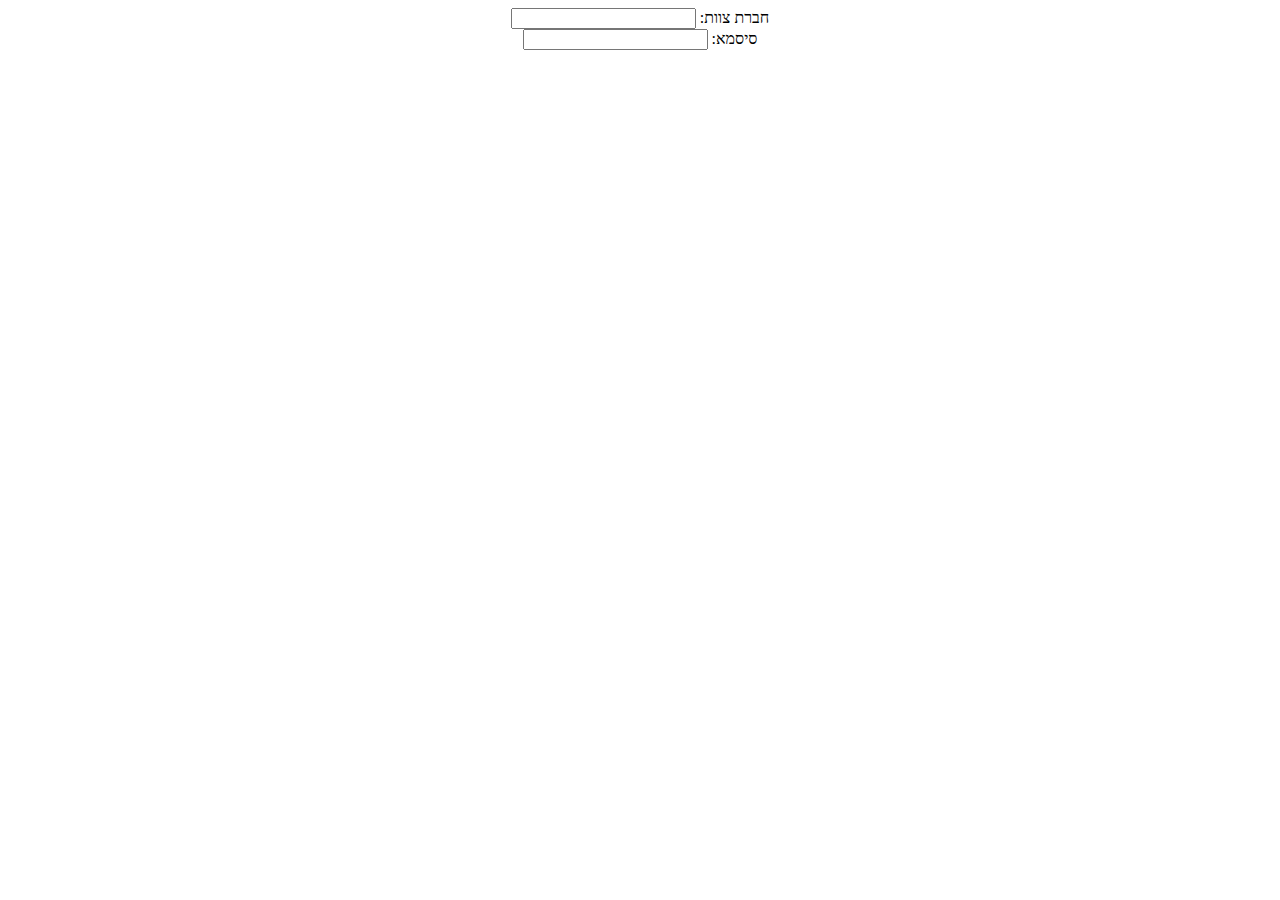
<file: index.html>
<!DOCTYPE html>
<html lang="en">
  <head>
    <meta charset="utf-8" />
    <meta name="viewport" content="width=device-width, initial-scale=1" />
    <title>M2W - התחברות</title>
    <link
    rel="stylesheet"
    href="https://stackpath.bootstrapcdn.com/bootstrap/5.0.0-alpha1/css/bootstrap.min.css"
    integrity="sha384-r4NyP46KrjDleawBgD5tp8Y7UzmLA05oM1iAEQ17CSuDqnUK2+k9luXQOfXJCJ4I"
    crossorigin="anonymous"
  />
  <link href="./style.css" rel="stylesheet" />
  <link
    rel="icon"
    href="https://www.svgrepo.com/show/106976/whatsapp.svg"
  />
  <style>
    .bd-placeholder-img {
      font-size: 1.125rem;
      text-anchor: middle;
      -webkit-user-select: none;
      -moz-user-select: none;
      -ms-user-select: none;
      user-select: none;
    }

    @media (min-width: 768px) {
      .bd-placeholder-img-lg {
        font-size: 3.5rem;
      }
    }

    .loader {
      border: 4px solid #f3f3f3;
      border-radius: 50%;
      border-top: 4px solid #3498db;
      width: 20px;
      height: 20px;
      animation: spin 2s linear infinite;
    }
    @keyframes spin {
      0% {
        transform: rotate(0deg);
      }
      100% {
        transform: rotate(360deg);
      }
    }
  </style>
  <link
    href="https://fonts.googleapis.com/css?family=Playfair&#43;Display:700,900&amp;display=swap"
    rel="stylesheet"
/>
</head>
<body>
    <div class="container">
        <div class="input-group mb-3">
        <span class="input-group-text">חברת צוות:</span>
        <input
          type="text"
          id="name"
          autocomplete="off"
          class="form-control"
        />
            </div>
        <div class="input-group mb-3" id="passDiv">
        <span class="input-group-text">סיסמא:</span>

        <input type="password" class="form-control" id="password" autocomplete="off">
      </div>
        <button
      onclick="submit()"
      class="btn form-control btn-outline-secondary"
      id="submit"
    >
     התחברות
  </button>
    </div>
       
   <script
   src="https://cdn.jsdelivr.net/npm/popper.js@1.16.0/dist/umd/popper.min.js"
   integrity="sha384-Q6E9RHvbIyZFJoft+2mJbHaEWldlvI9IOYy5n3zV9zzTtmI3UksdQRVvoxMfooAo"
   crossorigin="anonymous"
 ></script>
 <script
   src="https://stackpath.bootstrapcdn.com/bootstrap/5.0.0-alpha1/js/bootstrap.min.js"
   integrity="sha384-oesi62hOLfzrys4LxRF63OJCXdXDipiYWBnvTl9Y9/TRlw5xlKIEHpNyvvDShgf/"
   crossorigin="anonymous"
 ></script>
 <script type="text/javascript" src='./app.js'></script>
</body>
</html>
</file>
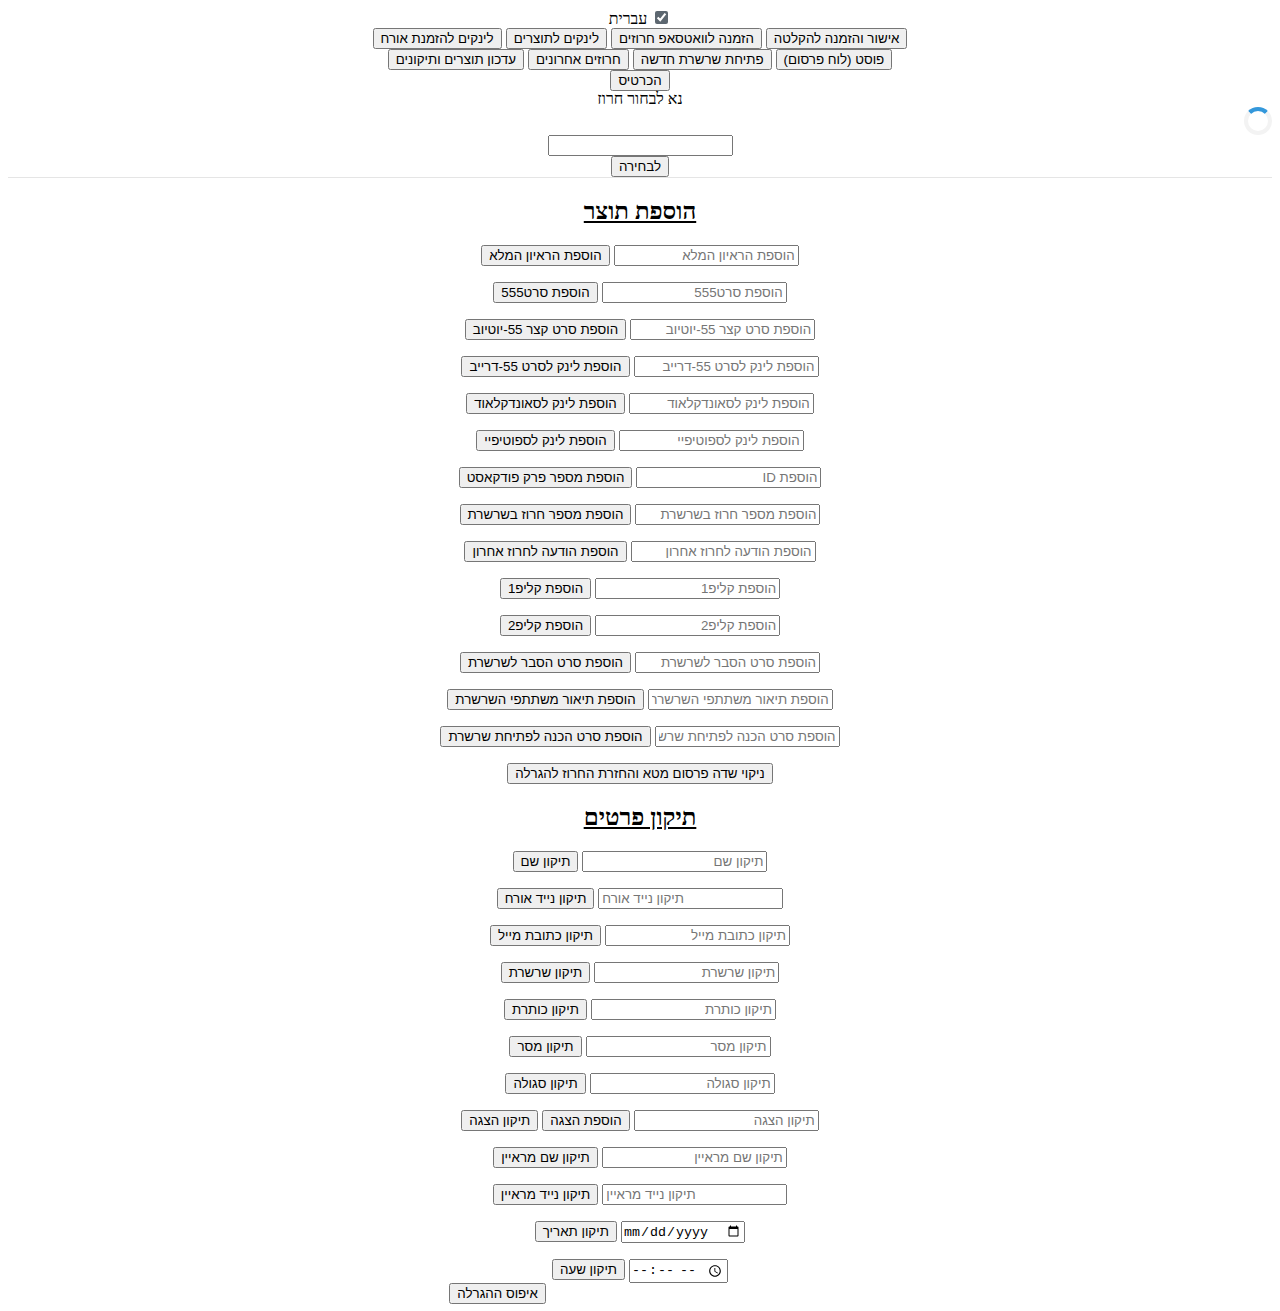
<file: changeCRM.html>
<!DOCTYPE html>
<html lang="en">
  <head>
    <meta charset="utf-8" />
    <meta name="viewport" content="width=device-width, initial-scale=1" />
    <title>M2W - הכנסת תוצרים ותיקונים</title>
    <link
    rel="stylesheet"
    href="https://stackpath.bootstrapcdn.com/bootstrap/5.0.0-alpha1/css/bootstrap.min.css"
    integrity="sha384-r4NyP46KrjDleawBgD5tp8Y7UzmLA05oM1iAEQ17CSuDqnUK2+k9luXQOfXJCJ4I"
    crossorigin="anonymous"
  />
  <link href="./style.css" rel="stylesheet" />
  <link
    rel="icon"
    href="https://www.svgrepo.com/show/106976/whatsapp.svg"
  />
  <style>
    .bd-placeholder-img {
      font-size: 1.125rem;
      text-anchor: middle;
      -webkit-user-select: none;
      -moz-user-select: none;
      -ms-user-select: none;
      user-select: none;
    }

    @media (min-width: 768px) {
      .bd-placeholder-img-lg {
        font-size: 3.5rem;
      }
    }

    .loader {
      border: 4px solid #f3f3f3;
      border-radius: 50%;
      border-top: 4px solid #3498db;
      width: 20px;
      height: 20px;
      animation: spin 2s linear infinite;
    }
    @keyframes spin {
      0% {
        transform: rotate(0deg);
      }
      100% {
        transform: rotate(360deg);
      }
    }
  </style>
  <link
    href="https://fonts.googleapis.com/css?family=Playfair&#43;Display:700,900&amp;display=swap"
    rel="stylesheet"
/>
</head>
<body>
  
  <script>
    var collapseElementList = [].slice.call(
      document.querySelectorAll(".collapse")
    );
    var collapseList = collapseElementList.map(function (collapseEl) {
      return new bootstrap.Collapse(collapseEl);
    });

    var tooltipTriggerList = [].slice.call(
      document.querySelectorAll('[data-bs-toggle="tooltip"]')
    );
    var tooltipList = tooltipTriggerList.map(function (tooltipTriggerEl) {
      return new bootstrap.Tooltip(tooltipTriggerEl);
    });
  </script>
    
    <div class="form-control input-group-text" role="group">
              <div class="form-check form-switch">
        <input class="form-check-input" type="checkbox" id="switch" checked onclick="switchLang();">
        <label class="form-check-label" for="switch" id="switchLabel">עברית</label>
      </div>
      </div>
    <div class="form-control input-group-text" role="group">

      <button
        onclick="window.location.href='./preMes.html';"
        class="btn form-control btn-outline-secondary"
              id="toPreMes"
      >
        אישור והזמנה להקלטה
      </button>
      <button
        onclick="window.location.href='./rightAfterMes.html';"
        class="btn form-control btn-outline-secondary"
              id="toRightAfterMes"
      >
        הזמנה לוואטסאפ חרוזים
      </button>
      <button
        onclick="window.location.href='./postMes.html';"
        class="btn form-control btn-outline-secondary"
              id="toPostMes"
      >
        לינקים לתוצרים
      </button>
      <button
        onclick="window.location.href='./postMesInvite.html';"
        class="btn form-control btn-outline-secondary"
              id="toPostMesInvite"
      >
        לינקים להזמנת אורח
      </button>
      </div>
      <div class="form-control input-group-text" role="group">

      <button
        onclick="window.location.href='./socialPost.html';"
        class="btn form-control btn-outline-secondary"
              id="toSocialPost"
      >
        פוסט (לוח פרסום)
      </button>
      <button
        onclick="window.location.href='./newChain.html';"
        class="btn form-control btn-outline-secondary"
              id="toNewChain"
      >
        פתיחת שרשרת חדשה
      </button>
      <button
        onclick="window.location.href='./stuckMes.html';"
        class="btn form-control btn-outline-secondary"
              id="toStuckMes"
      >
        חרוזים אחרונים
      </button>
      <button
        onclick="window.location.href='./changeCRM.html';"
        class="btn form-control btn-outline-secondary"
              id="toChangeCRM"
      >
        עדכון תוצרים ותיקונים
      </button>
    </div>
      <div class="form-control input-group-text mb-3" role="group">
          <button
        onclick="window.location.href='./display.html';"
        class="btn form-control btn-outline-secondary"
              id="toDisplay"
      >
        הכרטיס
      </button>
      </div>
   <div class="container">
    <header class="blog-header py-3 ">
        <span class="input-group-text">נא לבחור חרוז</span>
      <div class="input-group mb-3">
        
        <div id="loader" class="loader"></div>
        <input
        type="text"
        id="peopleList"
        list="people"
        autocomplete="off"
        class="form-control"
      />
      <datalist id="people"> </datalist>
      
   </div>
   <div class="form-control input-group-text mb-0" role="group">
   <button onclick="submitData()" class="btn btn-outline-secondary form-control input-group-text" id="submitData">
      לבחירה
    </button>
   </div>
       </header>
  </div>
   <div class="container">
      <div class="col-auto">
          <h2 class="mb-2"><u>הוספת תוצר</u></h2>
          <h2 class="mb-2" id="nameB4also"></h2>
      </div>
      <div class="form-control mb-3">
        <p class="fs-5 fw-normal text-start" id="linkfullB4"></p>
        <div class="input-group-text" role="group">
          <input type="text" id="linkfull" class="form-control" placeholder="הוספת הראיון המלא" autocomplete="off"/>
          <button
            onclick="change('linkfull')"
            class="btn form-control btn-outline-secondary"
            id="linkfullChange"
          >
          הוספת הראיון המלא
        </button>
      </div>
    </div>
      <div class="form-control mb-3">
        <p class="fs-5 fw-normal text-start" id="link555B4"></p>
        <div class="input-group-text" role="group">
          <input type="text" id="link555" class="form-control" placeholder="הוספת סרט555" autocomplete="off"/>
          <button
            onclick="change('link555')"
            class="btn form-control btn-outline-secondary"
            id="link555Change"
          >
          הוספת סרט555
        </button>
      </div>
    </div>
  <div class="form-control mb-3">
    <p class="fs-5 fw-normal text-start" id="link55ytB4"></p>
    <div class="input-group-text" role="group">
      <input type="text" id="link55yt" class="form-control" placeholder="הוספת סרט קצר 55-יוטיוב" autocomplete="off"/>
      <button
        onclick="change('link55yt')"
        class="btn form-control btn-outline-secondary"
        id="link55ytChange"
      >
      הוספת סרט קצר 55-יוטיוב
    </button>
  </div>
  </div>
  <div class="form-control mb-3">
    <p class="fs-5 fw-normal text-start" id="link55driveB4"></p>
    <div class="input-group-text" role="group">
      <input type="text" id="link55drive" class="form-control" placeholder="הוספת לינק לסרט 55-דרייב" autocomplete="off"/>
      <button
        onclick="change('link55drive')"
        class="btn form-control btn-outline-secondary"
        id="link55driveChange"
      >
      הוספת לינק לסרט 55-דרייב
    </button>
  </div>
</div>
<div class="form-control mb-3">
  <p class="fs-5 fw-normal text-start" id="linkscB4"></p>
  <div class="input-group-text" role="group">
    <input type="text" id="linksc" class="form-control" placeholder="הוספת לינק לסאונדקלאוד" autocomplete="off"/>
    <button
      onclick="change('linksc')"
      class="btn form-control btn-outline-secondary"
      id="linkscChange"
    >
    הוספת לינק לסאונדקלאוד
  </button>
</div>
</div>

<div class="form-control mb-3">
  <p class="fs-5 fw-normal text-start" id="linkspotifyB4"></p>
  <div class="input-group-text" role="group">
    <input type="text" id="linkspotify" class="form-control" placeholder="הוספת לינק לספוטיפיי" autocomplete="off"/>
    <button
      onclick="change('linkspotify')"
      class="btn form-control btn-outline-secondary"
      id="linkspotifyChange"
    >
    הוספת לינק לספוטיפיי
  </button>
</div>
</div>

<div class="form-control mb-3">
  <p class="fs-5 fw-normal text-start" id="idB4"></p>
  <div class="input-group-text" role="group">
    <input  id="id" class="form-control" placeholder="הוספת ID" autocomplete="off" type="number" min="1"/>
    <button
      onclick="change('id')"
      class="btn form-control btn-outline-secondary"
      id="idChange"
    >
     הוספת מספר פרק פודקאסט
  </button>
</div>
  </div>
  <div class="form-control mb-3">
    <p class="fs-5 fw-normal text-start" id="orderB4"></p>
    <div class="input-group-text" role="group">
    <input type="number" id="order" class="form-control" placeholder="הוספת מספר חרוז בשרשרת" autocomplete="off" min="1"/>
    <button
      onclick="change('order')"
      class="btn form-control btn-outline-secondary"
      id="orderChange" 
    >
    הוספת מספר חרוז בשרשרת
  </button>
</div>
</div>
<div class="form-control mb-3">
  <p class="fs-5 fw-normal text-start" id="messB4"></p>
  <div class="input-group-text" role="group">
<input type="text" id="mess" class="form-control" placeholder="הוספת הודעה לחרוז אחרון" autocomplete="off"/>
<button
  onclick="change('mess')"
  class="btn form-control btn-outline-secondary"
  id="messChange"
>
הוספת הודעה לחרוז אחרון
</button>
</div>
</div>
<div class="form-control mb-3">
  <p class="fs-5 fw-normal text-start" id="clip1B4"></p>
  <div class="input-group-text" role="group">
    <input type="text" id="clip1" class="form-control" placeholder="הוספת קליפ1" autocomplete="off"/>
    <button
      onclick="change('clip1')"
      class="btn form-control btn-outline-secondary"
      id="clip1Change"
    >
    הוספת קליפ1
  </button>
</div>
</div>
<div class="form-control mb-3">
  <p class="fs-5 fw-normal text-start" id="clip2B4"></p>
  <div class="input-group-text" role="group">
    <input type="text" id="clip2" class="form-control" placeholder="הוספת קליפ2" autocomplete="off"/>
    <button
      onclick="change('clip2')"
      class="btn form-control btn-outline-secondary"
      id="clip2Change"
    >
    הוספת קליפ2
  </button>
</div>
</div>
<!--<div class="form-control mb-3">
  <p class="fs-5 fw-normal text-start" id="clip3B4"></p>
  <div class="input-group-text" role="group">
    <input type="text" id="clip3" class="form-control" placeholder="הוספת קליפ3" autocomplete="off"/>
    <button
      onclick="change('clip3')"
      class="btn form-control btn-outline-secondary"
      id="clip3Change"
    >
    הוספת קליפ3
  </button>
</div>
</div>
<div class="form-control mb-3">
  <p class="fs-5 fw-normal text-start" id="clip4B4"></p>
  <div class="input-group-text" role="group">
    <input type="text" id="clip4" class="form-control" placeholder="הוספת קליפ4" autocomplete="off"/>
    <button
      onclick="change('clip4')"
      class="btn form-control btn-outline-secondary"
      id="clip4Change"
    >
    הוספת קליפ4
  </button>
</div>
</div>
<div class="form-control mb-3">
  <p class="fs-5 fw-normal text-start" id="clip5B4"></p>
  <div class="input-group-text" role="group">
    <input type="text" id="clip5" class="form-control" placeholder="הוספת קליפ5" autocomplete="off"/>
    <button
      onclick="change('clip5')"
      class="btn form-control btn-outline-secondary"
      id="clip5Change"
    >
    הוספת קליפ5
  </button>
</div>
</div>
<div class="form-control mb-3">
  <p class="fs-5 fw-normal text-start" id="clip6B4"></p>
  <div class="input-group-text" role="group">
    <input type="text" id="clip6" class="form-control" placeholder="הוספת קליפ6" autocomplete="off"/>
    <button
      onclick="change('clip6')"
      class="btn form-control btn-outline-secondary"
      id="clip6Change"
    >
    הוספת קליפ6
  </button>
</div>
</div>-->
<div class="form-control mb-3">
  <p class="fs-5 fw-normal text-start" id="linkexplainB4"></p>
  <div class="input-group-text" role="group">
    <input type="text" id="linkexplain" class="form-control" placeholder="הוספת סרט הסבר לשרשרת" autocomplete="off"/>
    <button
      onclick="changeChainExplain()"
      class="btn form-control btn-outline-secondary"
      id="linkexplainChange"
    >
    הוספת סרט הסבר לשרשרת
  </button>
</div>
</div>
<div class="form-control mb-3">
  <p class="fs-5 fw-normal text-start" id="participantsB4"></p>
  <div class="input-group-text" role="group">
    <input type="text" id="participants" class="form-control" placeholder="הוספת תיאור משתתפי השרשרת" autocomplete="off"/>
    <button
      onclick="changeChainInfo('participants')"
      class="btn form-control btn-outline-secondary"
      id="participantsChange"
    >
    הוספת תיאור משתתפי השרשרת
  </button>
</div>
</div>       
<div class="form-control mb-3">
  <p class="fs-5 fw-normal text-start" id="linkpreB4"></p>
  <div class="input-group-text" role="group">
    <input type="text" id="linkpre" class="form-control" placeholder="הוספת סרט הכנה לפתיחת שרשרת" autocomplete="off"/>
    <button
      onclick="change('linkpre')"
      class="btn form-control btn-outline-secondary"
      id="linkpreChange"
    >
     הוספת סרט הכנה לפתיחת שרשרת
  </button>
</div>
</div>
 <div class="form-control mb-3">
  <p class="fs-5 fw-normal text-start" id="metaB4"></p>
  <div class="input-group-text" role="group">
    <button
      onclick="changeMeta('meta')"
      class="btn form-control btn-outline-secondary"
      id="metaChange"
    >
     ניקוי שדה פרסום מטא והחזרת החרוז להגרלה 
  </button>
</div>
</div>
  <div class="col-auto">
      <h2 class="mb-2"><u>תיקון פרטים</u></h2>
  </div>
  <div class="form-control mb-3">
  <p class="fs-5 fw-normal text-start" id="nameB4"></p>
  <div class="input-group-text" role="group">
    <input type="text" id="name" class="form-control" placeholder="תיקון שם" autocomplete="off"/>
    <button
      onclick="change('name')"
      class="btn form-control btn-outline-secondary"
      id="nameChange"
    >
    תיקון שם
  </button>
</div>
  </div>
  <div class="form-control mb-3">
      <p class="fs-5 fw-normal text-start" id="guestPhoneB4"></p>
      <div class="input-group-text" role="group">
  <input type="tel" id="guestphone" class="form-control" placeholder="תיקון נייד אורח" autocomplete="off" data-bs-toggle="popover" data-bs-trigger="hover focus" data-bs-toggle="tooltip" data-bs-placement="bottom" title="05_ _ _ _ _ _ _ _"/>
  <button
    onclick="change('guestphone')"
    class="btn form-control btn-outline-secondary"
    id="guestphoneChange"
  >
  תיקון נייד אורח
</button>
</div>
  </div>
<div class="form-control mb-3">
    <p class="fs-5 fw-normal text-start" id="emailB4"></p>
    <div class="input-group-text" role="group">
 <input type="text" id="email" class="form-control" placeholder="תיקון כתובת מייל" autocomplete="off"/>
<button
  onclick="change('email')"
  class="btn form-control btn-outline-secondary"
  id="emailChange"
>
תיקון כתובת מייל
</button>
</div>
</div>
  <div class="form-control mb-3">
      <p class="fs-5 fw-normal text-start" id="chainB4"></p>
      <div class="input-group-text" role="group">
  <input class="form-control" list="chainsNames" id="chain" placeholder="תיקון שרשרת" autocomplete="off"/>
  <datalist id="chainsNames">
  </datalist>
  <button
      onclick="change('chain')"
      class="btn form-control btn-outline-secondary"
      id="chainChange"
    >
    תיקון שרשרת
  </button>
</div>
</div>


<div class="form-control mb-3">
    <p class="fs-5 fw-normal text-start" id="titleB4"></p>
    <div class="input-group-text" role="group">
    <input type="text" id="title" class="form-control" placeholder="תיקון כותרת" autocomplete="off"/>
    <button
      onclick="change('title')"
      class="btn form-control btn-outline-secondary"
      id="titleChange"
    >
    תיקון כותרת
  </button>
</div>
</div>
<div class="form-control mb-3">
    <p class="fs-5 fw-normal text-start" id="subtitleB4"></p>
    <div class="input-group-text" role="group">
    <input type="text" id="subtitle" class="form-control" placeholder="תיקון מסר" autocomplete="off"/>
    <button
      onclick="change('subtitle')"
      class="btn form-control btn-outline-secondary"
      id="subtitleChange"
    >
    תיקון מסר
  </button>
</div>
</div>
<div class="form-control mb-3">
    <p class="fs-5 fw-normal text-start" id="virtueB4"></p>
    <div class="input-group-text" role="group">
    <input type="text" id="virtue" class="form-control" placeholder="תיקון סגולה" autocomplete="off"/>
    <button
      onclick="change('virtue')"
      class="btn form-control btn-outline-secondary"
      id="virtueChange"
    >
    תיקון סגולה
  </button>
</div>
</div>
<div class="form-control mb-3">
    <p class="fs-5 fw-normal text-start" id="aboutB4"></p>
    <div class="input-group-text" role="group">
    <input type="text" id="about" class="form-control" placeholder="תיקון הצגה" autocomplete="off"/>
    <button
      onclick="addAbout('about')"
      class="btn form-control btn-outline-secondary"
      id="aboutAdd"
    >
    הוספת הצגה
  </button>
    <button
      onclick="change('about')"
      class="btn form-control btn-outline-secondary"
      id="aboutChange"
    >
    תיקון הצגה
  </button>
</div>
</div>
<div class="form-control mb-3">
  <p class="fs-5 fw-normal text-start" id="internameB4"></p>
  <div class="input-group-text" role="group">
    <input type="text" id="intername" class="form-control" placeholder="תיקון שם מראיין" autocomplete="off"/>
    <button
      onclick="change('intername')"
      class="btn form-control btn-outline-secondary"
      id="internameChange"
    >
    תיקון שם מראיין
  </button>
</div>
  </div>
<div class="form-control mb-3">
    <p class="fs-5 fw-normal text-start" id="interPhoneB4"  style="direction:rtl"></p>
    <div class="input-group-text" role="group">
    <input type="tel" id="interphone" class="form-control" placeholder="תיקון נייד מראיין" autocomplete="off" data-bs-toggle="popover" data-bs-trigger="hover focus" data-bs-toggle="tooltip" data-bs-placement="bottom" title="05_ _ _ _ _ _ _ _"/>
    <button
      onclick="change('interphone')"
      class="btn form-control btn-outline-secondary"
      id="interphoneChange"
    >
    תיקון נייד מראיין
  </button>
  </div>
</div>

<div class="form-control mb-3">
    <p class="fs-5 fw-normal text-start" id="dateB4"></p>
    <div class="input-group-text" role="group">
      <input type="date" id="date" class="form-control" placeholder="תיקון תאריך" autocomplete="off"/>
      <button
        onclick="changeDate()"
        class="btn form-control btn-outline-secondary"
        id="dateChange"
      >
      תיקון תאריך
    </button>
    </div>
</div>
<div class="form-control mb-3">
    <p class="fs-5 fw-normal text-start" id="hourB4"></p>
    <div class="input-group-text" role="group">
        <input type="time" id="hour" class="form-control" placeholder="תיקון שעה" autocomplete="off"/>
        <button
          onclick="change('hour')"
          class="btn form-control btn-outline-secondary"
          id="hourChange"
        >
        תיקון שעה
      </button>
      </div>
</div>
       <button
      onclick="deleteDate('date')"
      class="btn form-control btn-outline-danger"
      id="deleteDate" style="visibility: hidden"
    >
        (תאריך ריק) מחיקת חרוז - להוציא מהאפליקציות
  </button>
        <button
      onclick="changeMetaAll('metaAll')"
      class="btn form-control btn-outline-danger"
      id="metaAllChange"
    >
     איפוס ההגרלה
  </button>
    </div>
   <script
   src="https://cdn.jsdelivr.net/npm/popper.js@1.16.0/dist/umd/popper.min.js"
   integrity="sha384-Q6E9RHvbIyZFJoft+2mJbHaEWldlvI9IOYy5n3zV9zzTtmI3UksdQRVvoxMfooAo"
   crossorigin="anonymous"
 ></script>
 <script
   src="https://stackpath.bootstrapcdn.com/bootstrap/5.0.0-alpha1/js/bootstrap.min.js"
   integrity="sha384-oesi62hOLfzrys4LxRF63OJCXdXDipiYWBnvTl9Y9/TRlw5xlKIEHpNyvvDShgf/"
   crossorigin="anonymous"
 ></script>
 <script type="text/javascript" src='./changeCRM.js'></script>
</body>
</html>
</file>
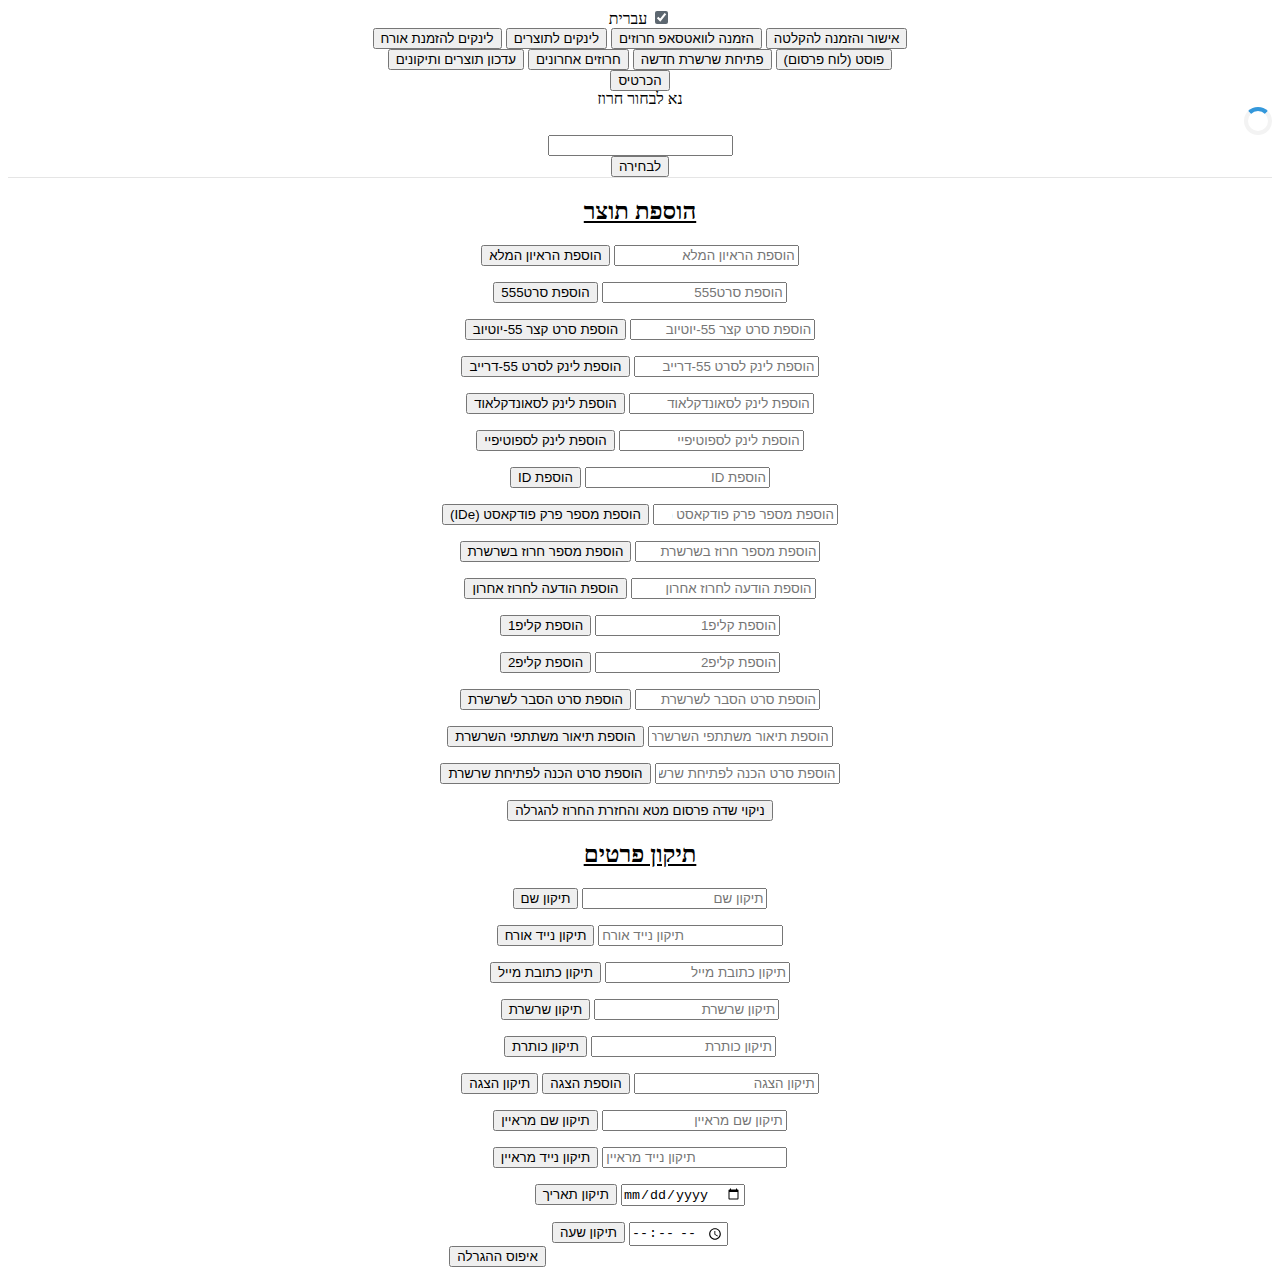
<file: changeCRMEng.html>
<!DOCTYPE html>
<html lang="en">
  <head>
    <meta charset="utf-8" />
    <meta name="viewport" content="width=device-width, initial-scale=1" />
    <title>M2W - הכנסת תוצרים ותיקונים אנגלית</title>
    <link
    rel="stylesheet"
    href="https://stackpath.bootstrapcdn.com/bootstrap/5.0.0-alpha1/css/bootstrap.min.css"
    integrity="sha384-r4NyP46KrjDleawBgD5tp8Y7UzmLA05oM1iAEQ17CSuDqnUK2+k9luXQOfXJCJ4I"
    crossorigin="anonymous"
  />
  <link href="./style.css" rel="stylesheet" />
  <link
    rel="icon"
    href="https://www.svgrepo.com/show/106976/whatsapp.svg"
  />
  <style>
    .bd-placeholder-img {
      font-size: 1.125rem;
      text-anchor: middle;
      -webkit-user-select: none;
      -moz-user-select: none;
      -ms-user-select: none;
      user-select: none;
    }

    @media (min-width: 768px) {
      .bd-placeholder-img-lg {
        font-size: 3.5rem;
      }
    }

    .loader {
      border: 4px solid #f3f3f3;
      border-radius: 50%;
      border-top: 4px solid #3498db;
      width: 20px;
      height: 20px;
      animation: spin 2s linear infinite;
    }
    @keyframes spin {
      0% {
        transform: rotate(0deg);
      }
      100% {
        transform: rotate(360deg);
      }
    }
  </style>
  <link
    href="https://fonts.googleapis.com/css?family=Playfair&#43;Display:700,900&amp;display=swap"
    rel="stylesheet"
/>
</head>
<body>
  
  <script>
    var collapseElementList = [].slice.call(
      document.querySelectorAll(".collapse")
    );
    var collapseList = collapseElementList.map(function (collapseEl) {
      return new bootstrap.Collapse(collapseEl);
    });

    var tooltipTriggerList = [].slice.call(
      document.querySelectorAll('[data-bs-toggle="tooltip"]')
    );
    var tooltipList = tooltipTriggerList.map(function (tooltipTriggerEl) {
      return new bootstrap.Tooltip(tooltipTriggerEl);
    });
  </script>
    
    <div class="form-control input-group-text" role="group">
              <div class="form-check form-switch">
        <input class="form-check-input" type="checkbox" id="switch" checked onclick="switchLang();">
        <label class="form-check-label" for="switch" id="switchLabel">עברית</label>
      </div>
      </div>
    <div class="form-control input-group-text" role="group">

      <button
        onclick="window.location.href='./preMes.html';"
        class="btn form-control btn-outline-secondary"
              id="toPreMes"
      >
        אישור והזמנה להקלטה
      </button>
      <button
        onclick="window.location.href='./rightAfterMes.html';"
        class="btn form-control btn-outline-secondary"
              id="toRightAfterMes"
      >
        הזמנה לוואטסאפ חרוזים
      </button>
      <button
        onclick="window.location.href='./postMes.html';"
        class="btn form-control btn-outline-secondary"
              id="toPostMes"
      >
        לינקים לתוצרים
      </button>
      <button
        onclick="window.location.href='./postMesInvite.html';"
        class="btn form-control btn-outline-secondary"
              id="toPostMesInvite"
      >
        לינקים להזמנת אורח
      </button>
      </div>
      <div class="form-control input-group-text" role="group">

      <button
        onclick="window.location.href='./socialPost.html';"
        class="btn form-control btn-outline-secondary"
              id="toSocialPost"
      >
        פוסט (לוח פרסום)
      </button>
      <button
        onclick="window.location.href='./newChain.html';"
        class="btn form-control btn-outline-secondary"
              id="toNewChain"
      >
        פתיחת שרשרת חדשה
      </button>
      <button
        onclick="window.location.href='./stuckMes.html';"
        class="btn form-control btn-outline-secondary"
              id="toStuckMes"
      >
        חרוזים אחרונים
      </button>
      <button
        onclick="window.location.href='./changeCRM.html';"
        class="btn form-control btn-outline-secondary"
              id="toChangeCRM"
      >
        עדכון תוצרים ותיקונים
      </button>
    </div>
      <div class="form-control input-group-text mb-3" role="group">
          <button
        onclick="window.location.href='./display.html';"
        class="btn form-control btn-outline-secondary"
              id="toDisplay"
      >
        הכרטיס
      </button>
      </div>
   <div class="container">
    <header class="blog-header py-3 ">
        <span class="input-group-text">נא לבחור חרוז</span>
      <div class="input-group mb-3">
        
        <div id="loader" class="loader"></div>
        <input
        type="text"
        id="peopleList"
        list="people"
        autocomplete="off"
        class="form-control"
      />
      <datalist id="people"> </datalist>
      
   </div>
   <div class="form-control input-group-text mb-0" role="group">
   <button onclick="submitData()" class="btn btn-outline-secondary form-control input-group-text" id="submitData">
      לבחירה
    </button>
   </div>
       </header>
  </div>
   <div class="container">
      <div class="col-auto">
          <h2 class="mb-2"><u>הוספת תוצר</u></h2>
          <h2 class="mb-2" id="nameB4also"></h2>
      </div>
      <div class="form-control mb-3">
        <p class="fs-5 fw-normal text-start" id="linkfullB4"></p>
        <div class="input-group-text" role="group">
          <input type="text" id="linkfull" class="form-control" placeholder="הוספת הראיון המלא" autocomplete="off"/>
          <button
            onclick="change('linkfull')"
            class="btn form-control btn-outline-secondary"
            id="linkfullChange"
          >
          הוספת הראיון המלא
        </button>
      </div>
    </div>
      <div class="form-control mb-3">
        <p class="fs-5 fw-normal text-start" id="link555B4"></p>
        <div class="input-group-text" role="group">
          <input type="text" id="link555" class="form-control" placeholder="הוספת סרט555" autocomplete="off"/>
          <button
            onclick="change('link555')"
            class="btn form-control btn-outline-secondary"
            id="link555Change"
          >
          הוספת סרט555
        </button>
      </div>
    </div>
  <div class="form-control mb-3">
    <p class="fs-5 fw-normal text-start" id="link55ytB4"></p>
    <div class="input-group-text" role="group">
      <input type="text" id="link55yt" class="form-control" placeholder="הוספת סרט קצר 55-יוטיוב" autocomplete="off"/>
      <button
        onclick="change('link55yt')"
        class="btn form-control btn-outline-secondary"
        id="link55ytChange"
      >
      הוספת סרט קצר 55-יוטיוב
    </button>
  </div>
  </div>
  <div class="form-control mb-3">
    <p class="fs-5 fw-normal text-start" id="link55driveB4"></p>
    <div class="input-group-text" role="group">
      <input type="text" id="link55drive" class="form-control" placeholder="הוספת לינק לסרט 55-דרייב" autocomplete="off"/>
      <button
        onclick="change('link55drive')"
        class="btn form-control btn-outline-secondary"
        id="link55driveChange"
      >
      הוספת לינק לסרט 55-דרייב
    </button>
  </div>
</div>
<div class="form-control mb-3">
  <p class="fs-5 fw-normal text-start" id="linkscB4"></p>
  <div class="input-group-text" role="group">
    <input type="text" id="linksc" class="form-control" placeholder="הוספת לינק לסאונדקלאוד" autocomplete="off"/>
    <button
      onclick="change('linksc')"
      class="btn form-control btn-outline-secondary"
      id="linkscChange"
    >
    הוספת לינק לסאונדקלאוד
  </button>
</div>
</div>

<div class="form-control mb-3">
  <p class="fs-5 fw-normal text-start" id="linkspotifyB4"></p>
  <div class="input-group-text" role="group">
    <input type="text" id="linkspotify" class="form-control" placeholder="הוספת לינק לספוטיפיי" autocomplete="off"/>
    <button
      onclick="change('linkspotify')"
      class="btn form-control btn-outline-secondary"
      id="linkspotifyChange"
    >
    הוספת לינק לספוטיפיי
  </button>
</div>
</div>

<div class="form-control mb-3">
  <p class="fs-5 fw-normal text-start" id="idB4"></p>
  <div class="input-group-text" role="group">
    <input  id="id" class="form-control" placeholder="הוספת ID" autocomplete="off" type="number" min="1"/>
    <button
      onclick="change('id')"
      class="btn form-control btn-outline-secondary"
      id="idChange"
    >
    ID הוספת
  </button>
</div>
  </div>
<div class="form-control mb-3">
  <p class="fs-5 fw-normal text-start" id="ideB4"></p>
  <div class="input-group-text" role="group">
    <input  id="ide" class="form-control" placeholder="הוספת מספר פרק פודקאסט (IDe)" autocomplete="off" type="number" min="1"/>
    <button
      onclick="change('ide')"
      class="btn form-control btn-outline-secondary"
      id="ideChange"
    >
      (IDe) הוספת מספר פרק פודקאסט
  </button>
</div>
  </div>
  <div class="form-control mb-3">
    <p class="fs-5 fw-normal text-start" id="orderB4"></p>
    <div class="input-group-text" role="group">
    <input type="number" id="order" class="form-control" placeholder="הוספת מספר חרוז בשרשרת" autocomplete="off" min="1"/>
    <button
      onclick="change('order')"
      class="btn form-control btn-outline-secondary"
      id="orderChange" 
    >
    הוספת מספר חרוז בשרשרת
  </button>
</div>
</div>
<div class="form-control mb-3">
  <p class="fs-5 fw-normal text-start" id="messB4"></p>
  <div class="input-group-text" role="group">
<input type="text" id="mess" class="form-control" placeholder="הוספת הודעה לחרוז אחרון" autocomplete="off"/>
<button
  onclick="change('mess')"
  class="btn form-control btn-outline-secondary"
  id="messChange"
>
הוספת הודעה לחרוז אחרון
</button>
</div>
</div>
<div class="form-control mb-3">
  <p class="fs-5 fw-normal text-start" id="clip1B4"></p>
  <div class="input-group-text" role="group">
    <input type="text" id="clip1" class="form-control" placeholder="הוספת קליפ1" autocomplete="off"/>
    <button
      onclick="change('clip1')"
      class="btn form-control btn-outline-secondary"
      id="clip1Change"
    >
    הוספת קליפ1
  </button>
</div>
</div>
<div class="form-control mb-3">
  <p class="fs-5 fw-normal text-start" id="clip2B4"></p>
  <div class="input-group-text" role="group">
    <input type="text" id="clip2" class="form-control" placeholder="הוספת קליפ2" autocomplete="off"/>
    <button
      onclick="change('clip2')"
      class="btn form-control btn-outline-secondary"
      id="clip2Change"
    >
    הוספת קליפ2
  </button>
</div>
</div>
<!--<div class="form-control mb-3">
  <p class="fs-5 fw-normal text-start" id="clip3B4"></p>
  <div class="input-group-text" role="group">
    <input type="text" id="clip3" class="form-control" placeholder="הוספת קליפ3" autocomplete="off"/>
    <button
      onclick="change('clip3')"
      class="btn form-control btn-outline-secondary"
      id="clip3Change"
    >
    הוספת קליפ3
  </button>
</div>
</div>
<div class="form-control mb-3">
  <p class="fs-5 fw-normal text-start" id="clip4B4"></p>
  <div class="input-group-text" role="group">
    <input type="text" id="clip4" class="form-control" placeholder="הוספת קליפ4" autocomplete="off"/>
    <button
      onclick="change('clip4')"
      class="btn form-control btn-outline-secondary"
      id="clip4Change"
    >
    הוספת קליפ4
  </button>
</div>
</div>
<div class="form-control mb-3">
  <p class="fs-5 fw-normal text-start" id="clip5B4"></p>
  <div class="input-group-text" role="group">
    <input type="text" id="clip5" class="form-control" placeholder="הוספת קליפ5" autocomplete="off"/>
    <button
      onclick="change('clip5')"
      class="btn form-control btn-outline-secondary"
      id="clip5Change"
    >
    הוספת קליפ5
  </button>
</div>
</div>
<div class="form-control mb-3">
  <p class="fs-5 fw-normal text-start" id="clip6B4"></p>
  <div class="input-group-text" role="group">
    <input type="text" id="clip6" class="form-control" placeholder="הוספת קליפ6" autocomplete="off"/>
    <button
      onclick="change('clip6')"
      class="btn form-control btn-outline-secondary"
      id="clip6Change"
    >
    הוספת קליפ6
  </button>
</div>
</div>-->
<div class="form-control mb-3">
  <p class="fs-5 fw-normal text-start" id="linkexplainB4"></p>
  <div class="input-group-text" role="group">
    <input type="text" id="linkexplain" class="form-control" placeholder="הוספת סרט הסבר לשרשרת" autocomplete="off"/>
    <button
      onclick="changeChainExplain()"
      class="btn form-control btn-outline-secondary"
      id="linkexplainChange"
    >
    הוספת סרט הסבר לשרשרת
  </button>
</div>
</div>
<div class="form-control mb-3">
  <p class="fs-5 fw-normal text-start" id="participantsB4"></p>
  <div class="input-group-text" role="group">
    <input type="text" id="participants" class="form-control" placeholder="הוספת תיאור משתתפי השרשרת" autocomplete="off"/>
    <button
      onclick="changeChainInfo('participants')"
      class="btn form-control btn-outline-secondary"
      id="participantsChange"
    >
    הוספת תיאור משתתפי השרשרת
  </button>
</div>
</div>       
<div class="form-control mb-3">
  <p class="fs-5 fw-normal text-start" id="linkpreB4"></p>
  <div class="input-group-text" role="group">
    <input type="text" id="linkpre" class="form-control" placeholder="הוספת סרט הכנה לפתיחת שרשרת" autocomplete="off"/>
    <button
      onclick="change('linkpre')"
      class="btn form-control btn-outline-secondary"
      id="linkpreChange"
    >
     הוספת סרט הכנה לפתיחת שרשרת
  </button>
</div>
</div>
 <div class="form-control mb-3">
  <p class="fs-5 fw-normal text-start" id="metaB4"></p>
  <div class="input-group-text" role="group">
    <button
      onclick="changeMeta('meta')"
      class="btn form-control btn-outline-secondary"
      id="metaChange"
    >
     ניקוי שדה פרסום מטא והחזרת החרוז להגרלה 
  </button>
</div>
</div>
  <div class="col-auto">
      <h2 class="mb-2"><u>תיקון פרטים</u></h2>
  </div>
  <div class="form-control mb-3">
  <p class="fs-5 fw-normal text-start" id="nameB4"></p>
  <div class="input-group-text" role="group">
    <input type="text" id="name" class="form-control" placeholder="תיקון שם" autocomplete="off"/>
    <button
      onclick="change('name')"
      class="btn form-control btn-outline-secondary"
      id="nameChange"
    >
    תיקון שם
  </button>
</div>
  </div>
  <div class="form-control mb-3">
      <p class="fs-5 fw-normal text-start" id="guestPhoneB4"></p>
      <div class="input-group-text" role="group">
  <input type="tel" id="guestphone" class="form-control" placeholder="תיקון נייד אורח" autocomplete="off" data-bs-toggle="popover" data-bs-trigger="hover focus" data-bs-toggle="tooltip" data-bs-placement="bottom" title="05_ _ _ _ _ _ _ _"/>
  <button
    onclick="change('guestphone')"
    class="btn form-control btn-outline-secondary"
    id="guestphoneChange"
  >
  תיקון נייד אורח
</button>
</div>
  </div>
<div class="form-control mb-3">
    <p class="fs-5 fw-normal text-start" id="emailB4"></p>
    <div class="input-group-text" role="group">
 <input type="text" id="email" class="form-control" placeholder="תיקון כתובת מייל" autocomplete="off"/>
<button
  onclick="change('email')"
  class="btn form-control btn-outline-secondary"
  id="emailChange"
>
תיקון כתובת מייל
</button>
</div>
</div>
  <div class="form-control mb-3">
      <p class="fs-5 fw-normal text-start" id="chainB4"></p>
      <div class="input-group-text" role="group">
  <input class="form-control" list="chainsNames" id="chain" placeholder="תיקון שרשרת" autocomplete="off"/>
  <datalist id="chainsNames">
  </datalist>
  <button
      onclick="change('chain')"
      class="btn form-control btn-outline-secondary"
      id="chainChange"
    >
    תיקון שרשרת
  </button>
</div>
</div>


<div class="form-control mb-3">
    <p class="fs-5 fw-normal text-start" id="titleB4"></p>
    <div class="input-group-text" role="group">
    <input type="text" id="title" class="form-control" placeholder="תיקון כותרת" autocomplete="off"/>
    <button
      onclick="change('title')"
      class="btn form-control btn-outline-secondary"
      id="titleChange"
    >
    תיקון כותרת
  </button>
</div>
</div>
<div class="form-control mb-3">
    <p class="fs-5 fw-normal text-start" id="aboutB4"></p>
    <div class="input-group-text" role="group">
    <input type="text" id="about" class="form-control" placeholder="תיקון הצגה" autocomplete="off"/>
    <button
      onclick="addAbout('about')"
      class="btn form-control btn-outline-secondary"
      id="aboutAdd"
    >
    הוספת הצגה
  </button>
    <button
      onclick="change('about')"
      class="btn form-control btn-outline-secondary"
      id="aboutChange"
    >
    תיקון הצגה
  </button>
</div>
</div>
<div class="form-control mb-3">
  <p class="fs-5 fw-normal text-start" id="internameB4"></p>
  <div class="input-group-text" role="group">
    <input type="text" id="intername" class="form-control" placeholder="תיקון שם מראיין" autocomplete="off"/>
    <button
      onclick="change('intername')"
      class="btn form-control btn-outline-secondary"
      id="internameChange"
    >
    תיקון שם מראיין
  </button>
</div>
  </div>
<div class="form-control mb-3">
    <p class="fs-5 fw-normal text-start" id="interPhoneB4"  style="direction:rtl"></p>
    <div class="input-group-text" role="group">
    <input type="tel" id="interphone" class="form-control" placeholder="תיקון נייד מראיין" autocomplete="off" data-bs-toggle="popover" data-bs-trigger="hover focus" data-bs-toggle="tooltip" data-bs-placement="bottom" title="05_ _ _ _ _ _ _ _"/>
    <button
      onclick="change('interphone')"
      class="btn form-control btn-outline-secondary"
      id="interphoneChange"
    >
    תיקון נייד מראיין
  </button>
  </div>
</div>

<div class="form-control mb-3">
    <p class="fs-5 fw-normal text-start" id="dateB4"></p>
    <div class="input-group-text" role="group">
      <input type="date" id="date" class="form-control" placeholder="תיקון תאריך" autocomplete="off"/>
      <button
        onclick="changeDate()"
        class="btn form-control btn-outline-secondary"
        id="dateChange"
      >
      תיקון תאריך
    </button>
    </div>
</div>
<div class="form-control mb-3">
    <p class="fs-5 fw-normal text-start" id="hourB4"></p>
    <div class="input-group-text" role="group">
        <input type="time" id="hour" class="form-control" placeholder="תיקון שעה" autocomplete="off"/>
        <button
          onclick="change('hour')"
          class="btn form-control btn-outline-secondary"
          id="hourChange"
        >
        תיקון שעה
      </button>
      </div>
</div>
       <button
      onclick="deleteDate('date')"
      class="btn form-control btn-outline-danger"
      id="deleteDate" style="visibility: hidden"
    >
        (תאריך ריק) מחיקת חרוז - להוציא מהאפליקציות
  </button>
        <button
      onclick="changeMetaAll('metaAll')"
      class="btn form-control btn-outline-danger"
      id="metaAllChange"
    >
     איפוס ההגרלה
  </button>
    </div>
   <script
   src="https://cdn.jsdelivr.net/npm/popper.js@1.16.0/dist/umd/popper.min.js"
   integrity="sha384-Q6E9RHvbIyZFJoft+2mJbHaEWldlvI9IOYy5n3zV9zzTtmI3UksdQRVvoxMfooAo"
   crossorigin="anonymous"
 ></script>
 <script
   src="https://stackpath.bootstrapcdn.com/bootstrap/5.0.0-alpha1/js/bootstrap.min.js"
   integrity="sha384-oesi62hOLfzrys4LxRF63OJCXdXDipiYWBnvTl9Y9/TRlw5xlKIEHpNyvvDShgf/"
   crossorigin="anonymous"
 ></script>
 <script type="text/javascript" src='./changeCRMEng.js'></script>
</body>
</html>
</file>
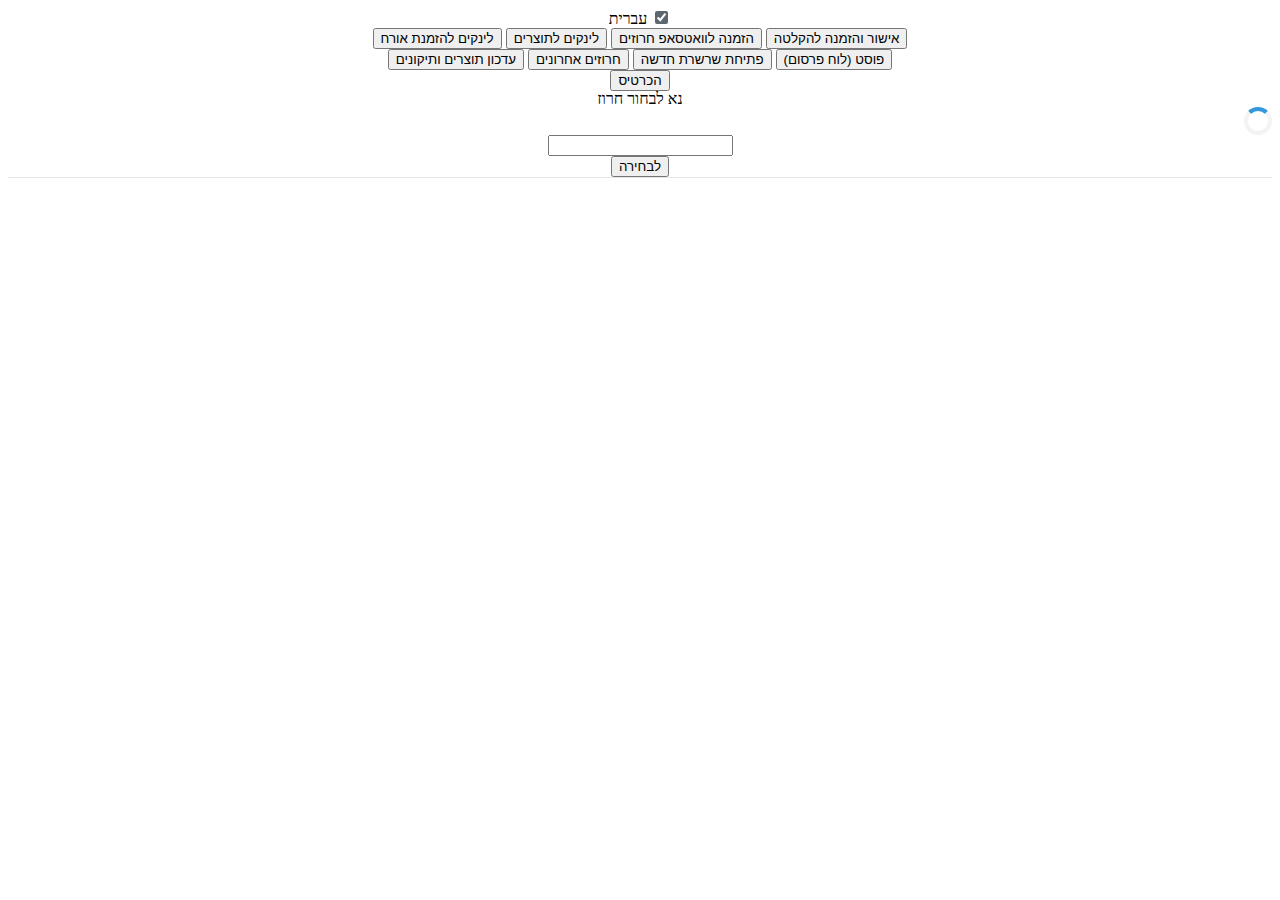
<file: display.html>
<!DOCTYPE html>
<html lang="en">
  <head>
    <meta charset="utf-8" />
    <meta name="viewport" content="width=device-width, initial-scale=1" />
    <title>M2W - הכרטיס</title>
    <link
    rel="stylesheet"
    href="https://stackpath.bootstrapcdn.com/bootstrap/5.0.0-alpha1/css/bootstrap.min.css"
    integrity="sha384-r4NyP46KrjDleawBgD5tp8Y7UzmLA05oM1iAEQ17CSuDqnUK2+k9luXQOfXJCJ4I"
    crossorigin="anonymous"
  />
  <link href="./style.css" rel="stylesheet" />
  <link
    rel="icon"
    href="https://www.svgrepo.com/show/106976/whatsapp.svg"
  />
  <style>
    .bd-placeholder-img {
      font-size: 1.125rem;
      text-anchor: middle;
      -webkit-user-select: none;
      -moz-user-select: none;
      -ms-user-select: none;
      user-select: none;
    }

    @media (min-width: 768px) {
      .bd-placeholder-img-lg {
        font-size: 3.5rem;
      }
    }

    .loader {
      border: 4px solid #f3f3f3;
      border-radius: 50%;
      border-top: 4px solid #3498db;
      width: 20px;
      height: 20px;
      animation: spin 2s linear infinite;
    }
    @keyframes spin {
      0% {
        transform: rotate(0deg);
      }
      100% {
        transform: rotate(360deg);
      }
    }
  </style>
  <link
    href="https://fonts.googleapis.com/css?family=Playfair&#43;Display:700,900&amp;display=swap"
    rel="stylesheet"
/>
</head>
<body>
  
  <script>
    var collapseElementList = [].slice.call(
      document.querySelectorAll(".collapse")
    );
    var collapseList = collapseElementList.map(function (collapseEl) {
      return new bootstrap.Collapse(collapseEl);
    });

    var tooltipTriggerList = [].slice.call(
      document.querySelectorAll('[data-bs-toggle="tooltip"]')
    );
    var tooltipList = tooltipTriggerList.map(function (tooltipTriggerEl) {
      return new bootstrap.Tooltip(tooltipTriggerEl);
    });
  </script>
        <div class="form-control input-group-text" role="group">
              <div class="form-check form-switch">
        <input class="form-check-input" type="checkbox" id="switch" checked onclick="switchLang();">
        <label class="form-check-label" for="switch" id="switchLabel">עברית</label>
      </div>
      </div>
    <div class="form-control input-group-text" role="group">

      <button
        onclick="window.location.href='./preMes.html';"
        class="btn form-control btn-outline-secondary"
              id="toPreMes"
      >
        אישור והזמנה להקלטה
      </button>
      <button
        onclick="window.location.href='./rightAfterMes.html';"
        class="btn form-control btn-outline-secondary"
              id="toRightAfterMes"
      >
        הזמנה לוואטסאפ חרוזים
      </button>
      <button
        onclick="window.location.href='./postMes.html';"
        class="btn form-control btn-outline-secondary"
              id="toPostMes"
      >
        לינקים לתוצרים
      </button>
      <button
        onclick="window.location.href='./postMesInvite.html';"
        class="btn form-control btn-outline-secondary"
              id="toPostMesInvite"
      >
        לינקים להזמנת אורח
      </button>
      </div>
      <div class="form-control input-group-text" role="group">

      <button
        onclick="window.location.href='./socialPost.html';"
        class="btn form-control btn-outline-secondary"
              id="toSocialPost"
      >
        פוסט (לוח פרסום)
      </button>
      <button
        onclick="window.location.href='./newChain.html';"
        class="btn form-control btn-outline-secondary"
              id="toNewChain"
      >
        פתיחת שרשרת חדשה
      </button>
      <button
        onclick="window.location.href='./stuckMes.html';"
        class="btn form-control btn-outline-secondary"
              id="toStuckMes"
      >
        חרוזים אחרונים
      </button>
      <button
        onclick="window.location.href='./changeCRM.html';"
        class="btn form-control btn-outline-secondary"
              id="toChangeCRM"
      >
        עדכון תוצרים ותיקונים
      </button>
    </div>
      <div class="form-control input-group-text mb-3" role="group">
          <button
        onclick="window.location.href='./display.html';"
        class="btn form-control btn-outline-secondary"
              id="toDisplay"
      >
        הכרטיס
      </button>
      </div>
   <div class="container">
    <header class="blog-header py-3 ">
        <span class="input-group-text">נא לבחור חרוז</span>
      <div class="input-group mb-3">
        
        <div id="loader" class="loader"></div>
        <input
        type="text"
        id="peopleList"
        list="people"
        autocomplete="off"
        class="form-control"
      />
      <datalist id="people"> </datalist>
      
   </div>
   <div class="form-control input-group-text mb-0" role="group">
   <button onclick="submitData()" class="btn btn-outline-secondary form-control input-group-text" id="submitData">
      לבחירה
    </button>
   </div>
    </header>
  </div>
  <div class="container" id="displaying">
      <h2 class="mb-2"><u>לינקים לתוצרים</u></h2>
      <table class="table">
         <tbody>
            <tr>
                <th scope="row">שם מלא</th>
                  <th id="nameDisplay" scope="row"></th>
                     <td> 
                  <button
      onclick="copy('name')"
      class="btn form-control btn-outline-secondary"
      id="nameCopy"
    >להעתיק
  </button>
              </td> 
             </tr>
             <tr> <th scope="row">שם השרשרת</th>
              <td id="chainDisplay"></td>
              <td>             <button
                      onclick="copy('chain')"
                      class="btn form-control btn-outline-secondary copycat"
                      id="chainCopy"
                    >להעתיק
                  </button>
                 </td>
             </tr>
             <tr>
                  <th scope="row">מס' חרוז</th>
                  <td id="orderDisplay"></td>
                   <td>          <button
                          onclick="copy('order')"
                          class="btn form-control btn-outline-secondary copycat"
                          id="orderCopy"
                        >להעתיק
                      </button>
                  </td> 
             </tr>
               <tr>
              <th scope="row">נייד</th>
              <td id="phoneDisplay"></td>
              <td>            <button
                      onclick="copy('phone')"
                      class="btn form-control btn-outline-secondary copycat"
                      id="phoneCopy"
                    >להעתיק
                  </button>
                 </td>
             </tr>
                <tr>
             <th scope="row">מייל</th>
              <td id="emailDisplay"></td>
              <td>          <button
      onclick="copy('email')"
      class="btn form-control btn-outline-secondary"
      id="emailCopy"
    >להעתיק
  </button>
                </td>  
             </tr>
                 <tr>
               <th scope="row">סרט 5:55</th>
             
              <td id="555Display"></td>
               <td>           <button
                      onclick="copy('link555')"
                      class="btn form-control btn-outline-secondary copycat"
                      id="link555Copy"
                    >להעתיק
                  </button>
                </td>  
             </tr>
                 <tr>
              <th scope="row">הראיון</th>
             
                 <td id="fullDisplay"></td>
             
                <td>      <button
                      onclick="copy('linkfull')"
                      class="btn form-control btn-outline-secondary copycat"
                      id="linkfullCopy"
                    >להעתיק
                  </button>
                </td> 
             </tr>
              <tr>
             <th scope="row">סרט 55</th>
             
                <td id="55Display"></td>
                <td>           <button
                  onclick="copy('link55yt')"
                  class="btn form-control btn-outline-secondary copycat"
                  id="link55ytCopy"
                >להעתיק
              </button>     
           </td> 
             </tr>
              <tr>
             <th scope="row">ספוטיפיי</th>
                <td id="linkspotifyDisplay"></td>
                <td>           <button
                  onclick="copy('linkspotify')"
                  class="btn form-control btn-outline-secondary copycat"
                  id="linkspotifyCopy"
                >להעתיק
              </button>     
           </td> 
             </tr>
                <tr>
               
                 <th scope="row">קליפ 1</th>
               <td id="clip1Display"></td>
                     <td>    <button
                      onclick="copy('clip1')"
                      class="btn form-control btn-outline-secondary copycat"
                      id="clip1Copy"
                    >להעתיק</button>
                </td>
                <td id="clip1dateB4">נשלח בתאריך</td>
                <td>
                <input class="form-control" type="date" id="clip1date" autocomplete="off"/>
                    <button
                      type="button"
                      class="btn btn-outline-secondary"
                      id="clip1dateChange"
                      onclick="change('clip1date')"
                    >
                      לעדכן תאריך שליחה
                    </button>
                </td>
             </tr>
               
            <tr>
                <th scope="row">קליפ 2</th>
            
              <td id="clip2Display"></td>
                 <td>      <button
                      onclick="copy('clip2')"
                      class="btn form-control btn-outline-secondary copycat"
                      id="clip2Copy"
                    >להעתיק
                  </button>
                </td>
                   <td id="clip2dateB4">נשלח בתאריך</td>
                <td>
                  <input class="form-control" type="date" id="clip2date" autocomplete="off"/>
                    <button
                      type="button"
                      class="btn btn-outline-secondary"
                      id="clip2dateChange"
                      onclick="change('clip2date')"
                    >
                      לעדכן תאריך שליחה
                    </button>
                </td>
            </tr>
              <tr>
               
                 <th scope="row">קליפ 3</th>
               <td id="clip3Display"></td>
                     <td>    <button
                      onclick="copy('clip3')"
                      class="btn form-control btn-outline-secondary copycat"
                      id="clip3Copy"
                    >להעתיק</button>
                </td>
                   <td id="clip3dateB4">נשלח בתאריך</td>
                <td>
                  <input class="form-control" type="date" id="clip3date" autocomplete="off"/>
                    <button
                      type="button"
                      class="btn btn-outline-secondary"
                      id="clip3dateChange"
                      onclick="change('clip3date')"
                    >
                      לעדכן תאריך שליחה
                    </button>
                </td>
                  
             </tr>
               
            <tr>
                <th scope="row">קליפ 4</th>
            
              <td id="clip4Display"></td>
                 <td>      <button
                      onclick="copy('clip4')"
                      class="btn form-control btn-outline-secondary copycat"
                      id="clip4Copy"
                    >להעתיק
                  </button>
                </td>
                 <td id="clip4dateB4">נשלח בתאריך</td>
                <td>
                  <input class="form-control" type="date" id="clip4date" autocomplete="off"/>
                    <button
                      type="button"
                      class="btn btn-outline-secondary"
                      id="clip4dateChange"
                      onclick="change('clip4date')"
                    >
                      לעדכן תאריך שליחה
                    </button>
                </td>
            </tr>
                <tr>
               
                 <th scope="row">קליפ 5</th>
               <td id="clip5Display"></td>
                     <td>    <button
                      onclick="copy('clip5')"
                      class="btn form-control btn-outline-secondary copycat"
                      id="clip5Copy"
                    >להעתיק</button>
                </td>
                     <td id="clip5dateB4">נשלח בתאריך</td>
                <td>
                  <input class="form-control" type="date" id="clip5date" autocomplete="off"/>
                    <button
                      type="button"
                      class="btn btn-outline-secondary"
                      id="clip5dateChange"
                      onclick="change('clip5date')"
                    >
                      לעדכן תאריך שליחה
                    </button>
                </td>
             </tr>
               
            <tr>
                <th scope="row">קליפ 6</th>
            
              <td id="clip6Display"></td>
                 <td>      <button
                      onclick="copy('clip6')"
                      class="btn form-control btn-outline-secondary copycat"
                      id="clip6Copy"
                    >להעתיק
                  </button>
                </td>
                 <td id="clip6dateB4">נשלח בתאריך</td>
                <td>
                  <input class="form-control" type="date" id="clip6date" autocomplete="off"/>
                    <button
                      type="button"
                      class="btn btn-outline-secondary"
                      id="clip6dateChange"
                      onclick="change('clip6date')"
                    >
                      לעדכן תאריך שליחה
                    </button>
                </td>
            </tr>
             <tr>
                 <td>החרוז לא יהיה בהגרלה גם אחרי איפוס המטא</td>
                 <td>
                 <button
          type="button"
          class="btn btn-outline-secondary"
          id="outofmetaChange"
          onclick="changeOutofmeta('outofmeta')"
        >
          להוציא מההגרלה של מטא 
        </button>
               <p style="visibility: hidden" id="outofmetaB4">v</p>
                     </td>
             </tr>
        </tbody>
      </table>
         
    </div>
  <script
  src="https://cdn.jsdelivr.net/npm/popper.js@1.16.0/dist/umd/popper.min.js"
  integrity="sha384-Q6E9RHvbIyZFJoft+2mJbHaEWldlvI9IOYy5n3zV9zzTtmI3UksdQRVvoxMfooAo"
  crossorigin="anonymous"
></script>
<script
  src="https://stackpath.bootstrapcdn.com/bootstrap/5.0.0-alpha1/js/bootstrap.min.js"
  integrity="sha384-oesi62hOLfzrys4LxRF63OJCXdXDipiYWBnvTl9Y9/TRlw5xlKIEHpNyvvDShgf/"
  crossorigin="anonymous"
></script>
<script type="text/javascript" src='./display.js'></script>
</body>
</html>
</file>
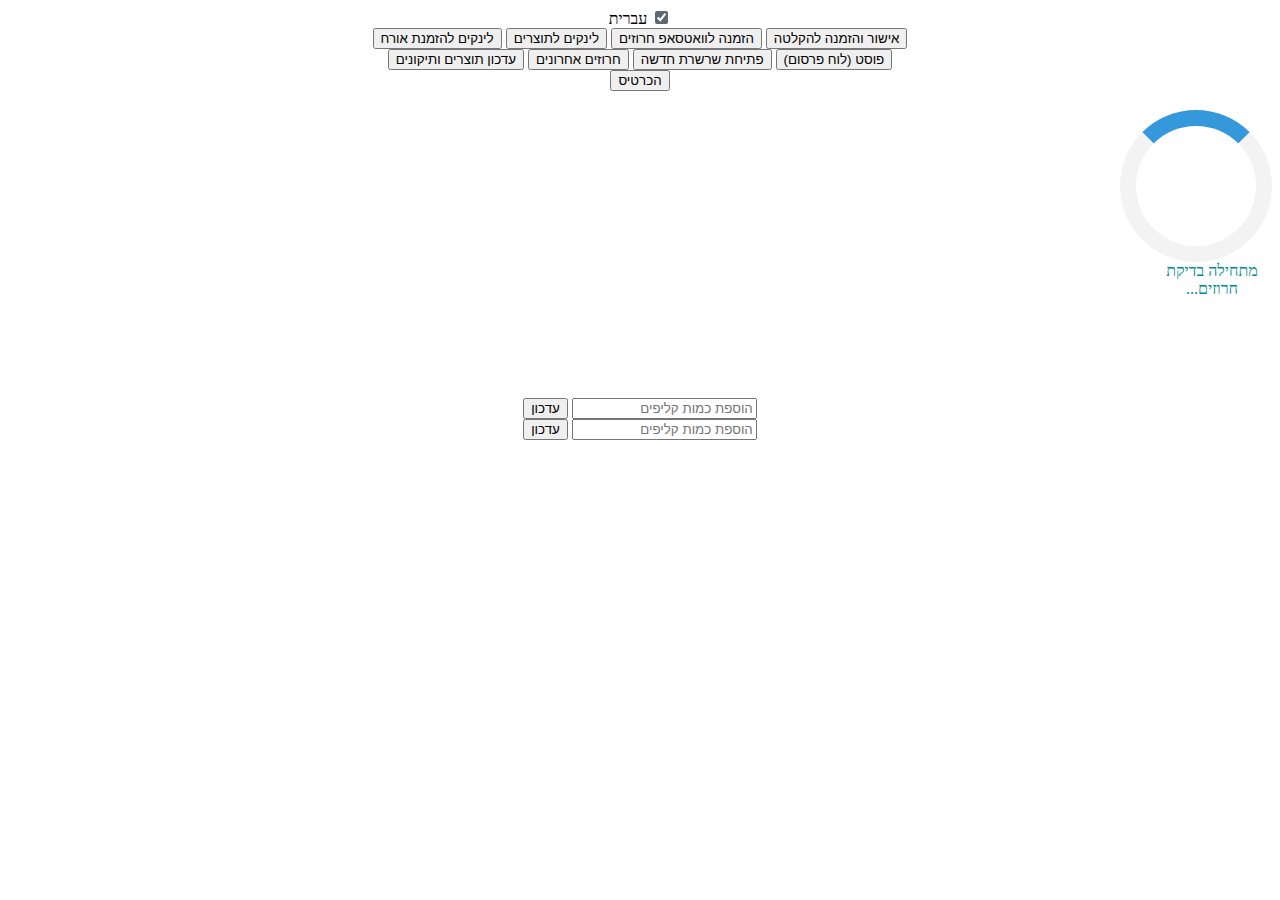
<file: home.html>
<!DOCTYPE html>
<html lang="en">
  <head>
    <meta charset="utf-8" />
    <meta name="viewport" content="width=device-width, initial-scale=1" />
    <title>M2W</title>
    <link
      rel="stylesheet"
      href="https://stackpath.bootstrapcdn.com/bootstrap/5.0.0-alpha1/css/bootstrap.min.css"
      integrity="sha384-r4NyP46KrjDleawBgD5tp8Y7UzmLA05oM1iAEQ17CSuDqnUK2+k9luXQOfXJCJ4I"
      crossorigin="anonymous"
    />
    <link href="./style.css" rel="stylesheet" />
    <link rel="icon" href="https://www.svgrepo.com/show/106976/whatsapp.svg" />
    <style>
      .bd-placeholder-img {
        font-size: 1.125rem;
        text-anchor: middle;
        -webkit-user-select: none;
        -moz-user-select: none;
        -ms-user-select: none;
        user-select: none;
      }

      @media (min-width: 768px) {
        .bd-placeholder-img-lg {
          font-size: 3.5rem;
        }
      }

      .loader {
        border: 16px solid #f3f3f3;
        border-radius: 50%;
        border-top: 16px solid #3498db;
        width: 120px;
        height: 120px;
        animation: spin 2s linear infinite;
      }
        #loaderStatus {
            width: 120px;
            height: 120px;
            color: darkcyan;
        }
      @keyframes spin {
        0% {
          transform: rotate(0deg);
        }
        100% {
          transform: rotate(360deg);
        }
      }
    </style>
    <link
      href="https://fonts.googleapis.com/css?family=Playfair&#43;Display:700,900&amp;display=swap"
      rel="stylesheet"
    />
  </head>
  <body onload="start()">
    <script>
      var collapseElementList = [].slice.call(
        document.querySelectorAll(".collapse")
      );
      var collapseList = collapseElementList.map(function (collapseEl) {
        return new bootstrap.Collapse(collapseEl);
      });

      var tooltipTriggerList = [].slice.call(
        document.querySelectorAll('[data-bs-toggle="tooltip"]')
      );
      var tooltipList = tooltipTriggerList.map(function (tooltipTriggerEl) {
        return new bootstrap.Tooltip(tooltipTriggerEl);
      });
    </script>
          <div class="form-control input-group-text" role="group">
              <div class="form-check form-switch">
        <input class="form-check-input" type="checkbox" id="switch" checked onclick="switchLang();">
        <label class="form-check-label" for="switch" id="switchLabel">עברית</label>
      </div>
      </div>
    <div class="form-control input-group-text" role="group">

      <button
        onclick="window.location.href='./preMes.html';"
        class="btn form-control btn-outline-secondary"
              id="toPreMes"
      >
        אישור והזמנה להקלטה
      </button>
      <button
        onclick="window.location.href='./rightAfterMes.html';"
        class="btn form-control btn-outline-secondary"
              id="toRightAfterMes"
      >
        הזמנה לוואטסאפ חרוזים
      </button>
      <button
        onclick="window.location.href='./postMes.html';"
        class="btn form-control btn-outline-secondary"
              id="toPostMes"
      >
        לינקים לתוצרים
      </button>
      <button
        onclick="window.location.href='./postMesInvite.html';"
        class="btn form-control btn-outline-secondary"
              id="toPostMesInvite"
      >
        לינקים להזמנת אורח
      </button>
      </div>
      <div class="form-control input-group-text" role="group">

      <button
        onclick="window.location.href='./socialPost.html';"
        class="btn form-control btn-outline-secondary"
              id="toSocialPost"
      >
        פוסט (לוח פרסום)
      </button>
      <button
        onclick="window.location.href='./newChain.html';"
        class="btn form-control btn-outline-secondary"
              id="toNewChain"
      >
        פתיחת שרשרת חדשה
      </button>
      <button
        onclick="window.location.href='./stuckMes.html';"
        class="btn form-control btn-outline-secondary"
              id="toStuckMes"
      >
        חרוזים אחרונים
      </button>
      <button
        onclick="window.location.href='./changeCRM.html';"
        class="btn form-control btn-outline-secondary"
              id="toChangeCRM"
      >
        עדכון תוצרים ותיקונים
      </button>
    </div>
      <div class="form-control input-group-text" role="group">
          <button
        onclick="window.location.href='./display.html';"
        class="btn form-control btn-outline-secondary"
              id="toDisplay"
      >
        הכרטיס
      </button>
      </div>
    <div class="form-control mb-3" role="group" id="options">
      <h3 class="mb-0"><u id="today"></u></h3>
      <div id="loader" class="loader"></div>
        <div id="loaderStatus"></div>
      <ul id="list"></ul>
    </div>
      <div class="container">
        <div class="input-group mb-2">
            <span id="clipsB4" class="input-group-text"></span>
          <input type="number" id="clips" class="form-control" placeholder="הוספת כמות קליפים" autocomplete="off"/>
          <button
            onclick="changeClips('guestphone')"
            class="btn form-control btn-outline-secondary"
            id="clipsChange"
          >עדכון</button>
      </div>
    </div>  
        <div class="container">
        <div class="input-group mb-2">
            <span id="indiclipsB4" class="input-group-text"></span>
          <input type="number" id="indiclips" class="form-control" placeholder="הוספת כמות קליפים" autocomplete="off"/>
          <button
            onclick="changeClips('interphone')"
            class="btn form-control btn-outline-secondary"
            id="indiclipsChange"
          >עדכון</button>
      </div>
    </div> 
    <script
      src="https://cdn.jsdelivr.net/npm/popper.js@1.16.0/dist/umd/popper.min.js"
      integrity="sha384-Q6E9RHvbIyZFJoft+2mJbHaEWldlvI9IOYy5n3zV9zzTtmI3UksdQRVvoxMfooAo"
      crossorigin="anonymous"
    ></script>
    <script
      src="https://stackpath.bootstrapcdn.com/bootstrap/5.0.0-alpha1/js/bootstrap.min.js"
      integrity="sha384-oesi62hOLfzrys4LxRF63OJCXdXDipiYWBnvTl9Y9/TRlw5xlKIEHpNyvvDShgf/"
      crossorigin="anonymous"
    ></script>
    <script src="home.js"></script>
  </body>
</html>
</file>
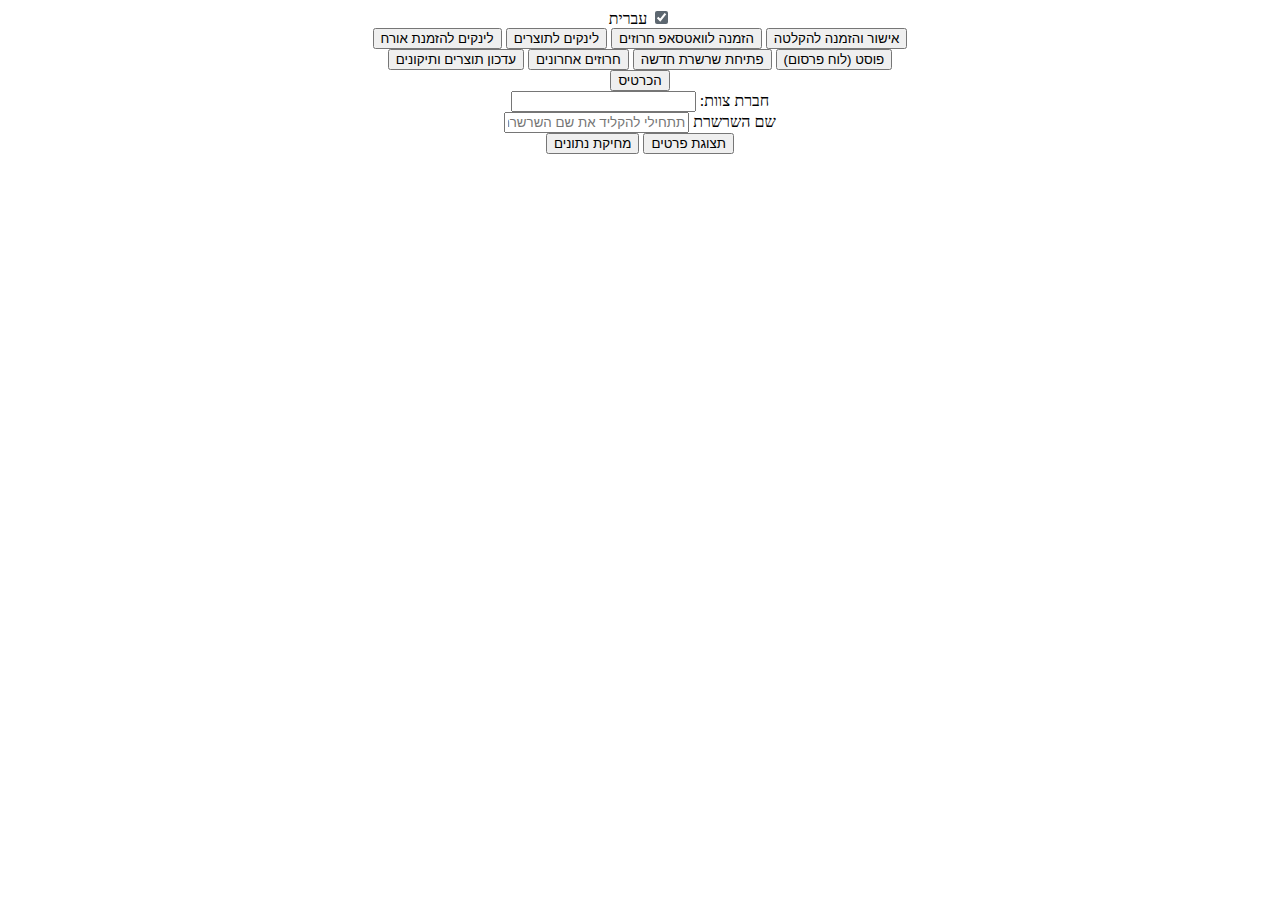
<file: newChain.html>
<!DOCTYPE html>
<html lang="en">
  <head>
    <meta charset="utf-8" />
    <meta name="viewport" content="width=device-width, initial-scale=1" />
    <title>M2W - פתיחת שרשרת חדשה</title>
    <link
      rel="stylesheet"
      href="https://stackpath.bootstrapcdn.com/bootstrap/5.0.0-alpha1/css/bootstrap.min.css"
      integrity="sha384-r4NyP46KrjDleawBgD5tp8Y7UzmLA05oM1iAEQ17CSuDqnUK2+k9luXQOfXJCJ4I"
      crossorigin="anonymous"
    />
    <link href="./style.css" rel="stylesheet" />
    <link
      rel="icon"
      href="https://www.svgrepo.com/show/106976/whatsapp.svg"
    />
    <style>
      .bd-placeholder-img {
        font-size: 1.125rem;
        text-anchor: middle;
        -webkit-user-select: none;
        -moz-user-select: none;
        -ms-user-select: none;
        user-select: none;
      }

      @media (min-width: 768px) {
        .bd-placeholder-img-lg {
          font-size: 3.5rem;
        }
      }

      .loader {
        border: 4px solid #f3f3f3;
        border-radius: 50%;
        border-top: 4px solid #3498db;
        width: 20px;
        height: 20px;
        animation: spin 2s linear infinite;
      }
      @keyframes spin {
        0% {
          transform: rotate(0deg);
        }
        100% {
          transform: rotate(360deg);
        }
      }
    </style>
    <link
      href="https://fonts.googleapis.com/css?family=Playfair&#43;Display:700,900&amp;display=swap"
      rel="stylesheet"
/>
  </head>
  <body>
    <script src="https://smtpjs.com/v3/smtp.js"></script>
    <script>
      var collapseElementList = [].slice.call(
        document.querySelectorAll(".collapse")
      );
      var collapseList = collapseElementList.map(function (collapseEl) {
        return new bootstrap.Collapse(collapseEl);
      });

      var tooltipTriggerList = [].slice.call(
        document.querySelectorAll('[data-bs-toggle="tooltip"]')
      );
      var tooltipList = tooltipTriggerList.map(function (tooltipTriggerEl) {
        return new bootstrap.Tooltip(tooltipTriggerEl);
      });
    </script>
      
    <div class="form-control input-group-text" role="group">
              <div class="form-check form-switch">
        <input class="form-check-input" type="checkbox" id="switch" checked onclick="switchLang();">
        <label class="form-check-label" for="switch" id="switchLabel">עברית</label>
      </div>
      </div>
    <div class="form-control input-group-text" role="group">

      <button
        onclick="window.location.href='./preMes.html';"
        class="btn form-control btn-outline-secondary"
              id="toPreMes"
      >
        אישור והזמנה להקלטה
      </button>
      <button
        onclick="window.location.href='./rightAfterMes.html';"
        class="btn form-control btn-outline-secondary"
              id="toRightAfterMes"
      >
        הזמנה לוואטסאפ חרוזים
      </button>
      <button
        onclick="window.location.href='./postMes.html';"
        class="btn form-control btn-outline-secondary"
              id="toPostMes"
      >
        לינקים לתוצרים
      </button>
      <button
        onclick="window.location.href='./postMesInvite.html';"
        class="btn form-control btn-outline-secondary"
              id="toPostMesInvite"
      >
        לינקים להזמנת אורח
      </button>
      </div>
      <div class="form-control input-group-text" role="group">

      <button
        onclick="window.location.href='./socialPost.html';"
        class="btn form-control btn-outline-secondary"
              id="toSocialPost"
      >
        פוסט (לוח פרסום)
      </button>
      <button
        onclick="window.location.href='./newChain.html';"
        class="btn form-control btn-outline-secondary"
              id="toNewChain"
      >
        פתיחת שרשרת חדשה
      </button>
      <button
        onclick="window.location.href='./stuckMes.html';"
        class="btn form-control btn-outline-secondary"
              id="toStuckMes"
      >
        חרוזים אחרונים
      </button>
      <button
        onclick="window.location.href='./changeCRM.html';"
        class="btn form-control btn-outline-secondary"
              id="toChangeCRM"
      >
        עדכון תוצרים ותיקונים
      </button>
    </div>
      <div class="form-control input-group-text mb-3" role="group">
          <button
        onclick="window.location.href='./display.html';"
        class="btn form-control btn-outline-secondary"
              id="toDisplay"
      >
        הכרטיס
      </button>
      </div>
     <div class="container">
        <div class="input-group mb-3">
         
         <span class="input-group-text">חברת צוות:</span>
         <input
         type="text"
         id="crewList"
         list="crew"
         autocomplete="off"
         class="form-control"
       />
       <datalist id="crew"> </datalist>
         </div>
    
  
     
       
        <div class="input-group mb-3">
           
                <span class="input-group-text">שם השרשרת</span>
                <input class="form-control" list="chainsNames" id="chainName" placeholder="תתחילי להקליד את שם השרשרת..." autocomplete="off"/>
                <datalist id="chainsNames">
                  
                </datalist>
             
       
     </div>
    </div>
   
        <div class="form-control input-group-text" role="group">
          <button
            onclick="submit()"
            class="btn form-control btn-outline-secondary"
            id="submit"
          >
            תצוגת פרטים
          </button>
          <button
            onclick="reset()"
            class="btn form-control btn-outline-secondary"
            id="reset"
          >
            מחיקת נתונים
          </button>
        </div>
        
        
      <div class="container blog-post-meta py-3" id="newChain">
          <div class="col-auto">
              <h3 class="mb-0"><u>פתיחת שרשרת חדשה</u></h3>
             
            <div class="form-control mb-3">
        <p class="fs-5 fw-normal text-start" id="aboutB4"></p>
        <div class="input-group-text" role="group">
          <input type="text" id="about" class="form-control" placeholder="הוספת לינק לסרט הסבר שרשרת" autocomplete="off"/>
          <button
            onclick="change('about')"
            class="btn form-control btn-outline-secondary"
            id="aboutChange"
          >הוספת לינק לסרט הסבר שרשרת</button>
      </div>
    </div>
      <div class="form-control mb-3">
        <p class="fs-5 fw-normal text-start" id="participantsB4"></p>
        <div class="input-group-text" role="group">
          <input type="text" id="participants" class="form-control" placeholder="הוספת תיאור משתתפים" autocomplete="off"/>
          <button
            onclick="change('participants')"
            class="btn form-control btn-outline-secondary"
            id="participantsChange"
          >הוספת תיאור משתתפים</button>
          </div>
         </div>
              
    <div class="form-control mb-3">
        <p class="fs-5 fw-normal text-start" id="creatorB4"></p>
        <div class="input-group-text" role="group">
          <input type="text" id="creator" class="form-control" placeholder="הוספת יוצר השרשרת" autocomplete="off"/>
          <button
            onclick="change('creator')"
            class="btn form-control btn-outline-secondary"
            id="creatorChange"
          >הוספת יוצר השרשרת</button>
          </div>
         </div>
    
        <div class="form-control mb-3">
        <p class="fs-5 fw-normal text-start" id="creatorphoneB4"></p>
        <div class="input-group-text" role="group">
          <input type="text" id="creatorphone" class="form-control" placeholder="הוספת טלפון יוצר השרשרת" autocomplete="off"/>
          <button
            onclick="change('creatorphone')"
            class="btn form-control btn-outline-secondary"
            id="creatorphoneChange"
          >הוספת טלפון יוצר השרשרת</button>
          </div>
         </div>
        <div class="form-control mb-3">
        <p class="fs-5 fw-normal text-start" id="creatoremailB4"></p>
        <div class="input-group-text" role="group">
          <input type="text" id="creatoremail" class="form-control" placeholder="הוספת מייל יוצר השרשרת" autocomplete="off"/>
          <button
            onclick="change('creatoremail')"
            class="btn form-control btn-outline-secondary"
            id="creatoremailChange"
          >הוספת מייל יוצר השרשרת</button>
          </div>
         </div> 
             <h3 class="mb-0"><u>לשליחה בקבוצת החרוזים</u></h3>
          <div class="form-control mb-3">
              
            <div id="text1"></div>
            <div class="form-control input-group-text col-auto mb-2" role="group">
                 <button
                type="button"
                class="btn form-control btn-outline-secondary"
                id="send1"
                onclick="whatsAppMes('1')"
              >
                לחברת הצוות
              </button>
                <button type="button" class="btn form-control btn-outline-secondary" id="copyMes1" onclick="copy('1')">להעתקת ההודעה</button>
                <button type="button" onclick="window.location.href='./socialPost.html';" class="btn form-control btn-outline-secondary" id="toPost">לשליחת הפוסט של</button>
          
              </div>
               <div id="text2"></div>
            <div class="form-control input-group-text col-auto mb-2" role="group">
                 <button
                type="button"
                class="btn form-control btn-outline-secondary"
                id="send2"
                onclick="whatsAppMes('2')"
              >
                לחברת הצוות
              </button>
                <button type="button" class="btn form-control btn-outline-secondary" id="copyMes2" onclick="copy('2')">להעתקת ההודעה</button>
              </div>
            </div>
          </div>
          
      <script
        src="https://cdn.jsdelivr.net/npm/popper.js@1.16.0/dist/umd/popper.min.js"
        integrity="sha384-Q6E9RHvbIyZFJoft+2mJbHaEWldlvI9IOYy5n3zV9zzTtmI3UksdQRVvoxMfooAo"
        crossorigin="anonymous"
      ></script>
      <script
        src="https://stackpath.bootstrapcdn.com/bootstrap/5.0.0-alpha1/js/bootstrap.min.js"
        integrity="sha384-oesi62hOLfzrys4LxRF63OJCXdXDipiYWBnvTl9Y9/TRlw5xlKIEHpNyvvDShgf/"
        crossorigin="anonymous"
      ></script>
      <script type="text/javascript" src='./newChain.js'></script>
    </body>
  </html>
</file>
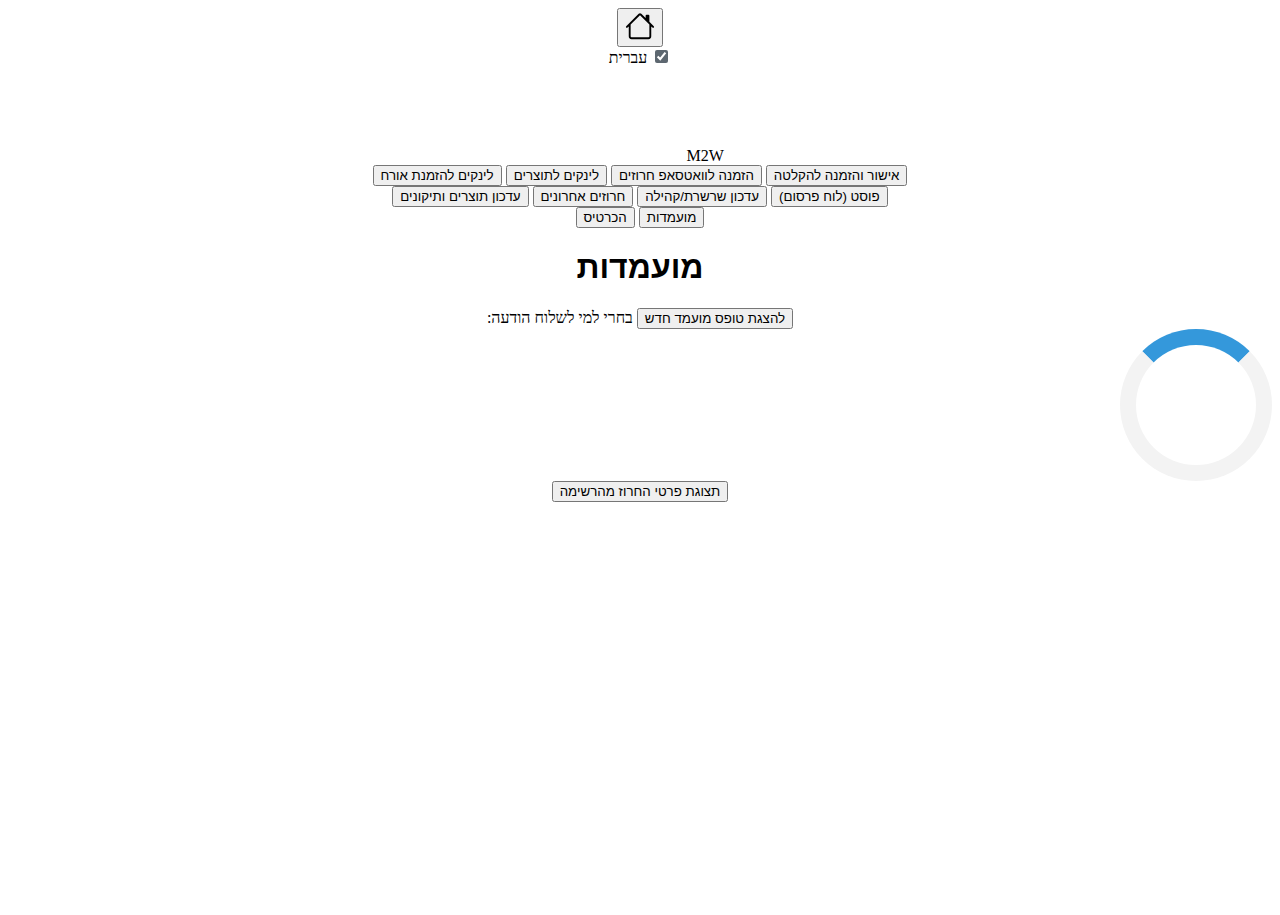
<file: nominees.html>
<!DOCTYPE html>
<html lang="he">
  <head>
    <meta charset="utf-8" />
    <meta name="viewport" content="width=device-width, initial-scale=1" />
    <title>M2W - מועמדות</title>
    <link
      rel="stylesheet"
      href="https://stackpath.bootstrapcdn.com/bootstrap/5.0.0-alpha1/css/bootstrap.min.css"
      integrity="sha384-r4NyP46KrjDleawBgD5tp8Y7UzmLA05oM1iAEQ17CSuDqnUK2+k9luXQOfXJCJ4I"
      crossorigin="anonymous"
    />
    <link href="./style.css" rel="stylesheet" />
    <link rel="icon" href="./logo5-round.png" />
    <style>
      .bd-placeholder-img {
        font-size: 1.125rem;
        text-anchor: middle;
        -webkit-user-select: none;
        -moz-user-select: none;
        -ms-user-select: none;
        user-select: none;
      }

      @media (min-width: 768px) {
        .bd-placeholder-img-lg {
          font-size: 3.5rem;
        }
      }

      .loader {
        border: 16px solid #f3f3f3;
        border-radius: 50%;
        border-top: 16px solid #3498db;
        width: 120px;
        height: 120px;
        animation: spin 2s linear infinite;
      }
      @keyframes spin {
        0% {
          transform: rotate(0deg);
        }
        100% {
          transform: rotate(360deg);
        }
      }
    </style>
    <link
      href="https://fonts.googleapis.com/css?family=Playfair&#43;Display:700,900&amp;display=swap"
      rel="stylesheet"
    />
  </head>
  <body>
<script>
      var collapseElementList = [].slice.call(
        document.querySelectorAll(".collapse")
      );
      var collapseList = collapseElementList.map(function (collapseEl) {
        return new bootstrap.Collapse(collapseEl);
      });

      var tooltipTriggerList = [].slice.call(
        document.querySelectorAll('[data-bs-toggle="tooltip"]')
      );
      var tooltipList = tooltipTriggerList.map(function (tooltipTriggerEl) {
        return new bootstrap.Tooltip(tooltipTriggerEl);
      });
    </script>      
    <nav class="navbar navbar-expand-lg justify-content-between flex-nowrap" style="width: inherit;">
     <div class="d-flex align-items-center">
         <button class="btn" id="homeBtn" onclick="window.location.href='./home.html';">
        <svg xmlns="http://www.w3.org/2000/svg" width="30" height="30" class="bi bi-house" viewBox="0 0 16 16">
          <path d="M8.707 1.5a1 1 0 0 0-1.414 0L.646 8.146a.5.5 0 0 0 .708.708L2 8.207V13.5A1.5 1.5 0 0 0 3.5 15h9a1.5 1.5 0 0 0 1.5-1.5V8.207l.646.647a.5.5 0 0 0 .708-.708L13 5.793V2.5a.5.5 0 0 0-.5-.5h-1a.5.5 0 0 0-.5.5v1.293zM13 7.207V13.5a.5.5 0 0 1-.5.5h-9a.5.5 0 0 1-.5-.5V7.207l5-5z"/>
        </svg>
      </button>
      <div class="form-check form-switch me-3 nav-lang">
        <input class="form-check-input" type="checkbox" id="switch" checked onclick="switchLang();">
        <label class="form-check-label" for="switch" id="switchLabel">עברית</label>
      </div>     
    </div>
  <div class="container-fluid me-3">
       <div class="mx-auto logo-wide-wrapper" style="transform: translateX(20px);">
          <img src="logoFLAT.png" alt="Wide Logo" height="50" class="nav-img">
        </div>

    <div class="navbar-brand">
        <label class="form-check-label">M2W</label>
      <img src="logo5-round.png" alt="Logo" width="40" height="40" class="d-inline-block align-text-top nav-img">
    </div>
  </div>
</nav>  
    <div class="form-control input-group-text" role="group">

      <button
        onclick="window.location.href='./preMes.html';"
        class="btn form-control btn-outline-secondary"
              id="toPreMes"
      >
        אישור והזמנה להקלטה
      </button>
      <button
        onclick="window.location.href='./rightAfterMes.html';"
        class="btn form-control btn-outline-secondary"
              id="toRightAfterMes"
      >
        הזמנה לוואטסאפ חרוזים
      </button>
      <button
        onclick="window.location.href='./postMes.html';"
        class="btn form-control btn-outline-secondary"
              id="toPostMes"
      >
        לינקים לתוצרים
      </button>
      <button
        onclick="window.location.href='./postMesInvite.html';"
        class="btn form-control btn-outline-secondary"
              id="toPostMesInvite"
      >
        לינקים להזמנת אורח
      </button>
      </div>
      <div class="form-control input-group-text" role="group">

      <button
        onclick="window.location.href='./socialPost.html';"
        class="btn form-control btn-outline-secondary"
              id="toSocialPost"
      >
        פוסט (לוח פרסום)
      </button>
      <button
        onclick="window.location.href='./newChain.html';"
        class="btn form-control btn-outline-secondary"
              id="toNewChain"
      >
        עדכון שרשרת/קהילה
      </button>
      <button
        onclick="window.location.href='./stuckMes.html';"
        class="btn form-control btn-outline-secondary"
              id="toStuckMes"
      >
        חרוזים אחרונים
      </button>
      <button
        onclick="window.location.href='./changeCRM.html';"
        class="btn form-control btn-outline-secondary"
              id="toChangeCRM"
      >
        עדכון תוצרים ותיקונים
      </button>
    </div>
      <div class="form-control input-group-text mb-3" role="group">
          <button
        onclick="window.location.href='./nominees.html';"
        class="btn form-control btn-outline-secondary"
              id="toNominees"
      >
        מועמדות
      </button>
          <button
        onclick="window.location.href='./display.html';"
        class="btn form-control btn-outline-secondary"
              id="toDisplay"
      >
        הכרטיס
      </button>
      </div>
     <div class="container mb-5">
        <h1 class="mb-2 fw-bold text-decoration-underline" style="font-family: 'Arial', sans-serif;">
        מועמדות
</h1>
<div class="container">
        <button
          onclick="newNomineeDisplaySwitch()"
          class="btn form-control mb-3"
          id="newNomineeDisplay"
        >
          להצגת טופס מועמד חדש
        </button>
    
    <div class="container" id="nomineesNew" style="display: none;">
      <div class="col-auto">
    <h2 class="mb-2"><u>מילוי פרטי המועמד החדש</u></h2>
  </div>
  <div class="form-control mb-3">
  <p class="fs-5 fw-normal text-start">שם</p>
  <div class="input-group-text" role="group">
    <input type="text" id="nameNew" class="form-control" placeholder="שם" autocomplete="off"/>
</div>
  </div> 
  <div class="form-control mb-3">
      <p class="fs-5 fw-normal text-start">שרשרת</p>
      <div class="input-group-text" role="group">
  <input class="form-control" id="chainNew" placeholder="שרשרת" autocomplete="off"/>
</div>
</div>
  <div class="form-control mb-3">
      <p class="fs-5 fw-normal text-start">טלפון</p>
      <div class="input-group-text" role="group">
  <input type="tel" id="phoneNew" class="form-control" placeholder="טלפון" autocomplete="off" data-bs-toggle="popover" data-bs-trigger="hover focus" data-bs-toggle="tooltip" data-bs-placement="bottom" title="05_ _ _ _ _ _ _ _"/>
</div>
  </div>
<div class="form-control mb-3">
    <p class="fs-5 fw-normal text-start">כתובת מייל</p>
    <div class="input-group-text" role="group">
 <input type="text" id="emailNew" class="form-control" placeholder="כתובת מייל" autocomplete="off"/>
</div>
</div>
  <div class="form-control mb-3">
  <p class="fs-5 fw-normal text-start">שם מזמין</p>
  <div class="input-group-text" role="group">
    <input type="text" id="inviternameNew" class="form-control" placeholder="שם מזמין" autocomplete="off"/>
</div>
  </div>
  <div class="form-control mb-3">
      <p class="fs-5 fw-normal text-start">טלפון מזמין</p>
      <div class="input-group-text" role="group">
  <input type="tel" id="inviterphoneNew" class="form-control" placeholder="טלפון מזמין" autocomplete="off" data-bs-toggle="popover" data-bs-trigger="hover focus" data-bs-toggle="tooltip" data-bs-placement="bottom" title="05_ _ _ _ _ _ _ _"/>
</div>
  </div>
<div class="form-control mb-3">
    <p class="fs-5 fw-normal text-start">כותרת</p>
    <div class="input-group-text" role="group">
    <input type="text" id="titleNew" class="form-control" placeholder="כותרת" autocomplete="off"/>
</div>
</div>
<div class="form-control mb-3">
    <p class="fs-5 fw-normal text-start">תוכן</p>
    <div class="input-group-text" role="group">
    <input type="text" id="plotNew" class="form-control" placeholder="תוכן" autocomplete="off"/>
</div>
</div>
         <div class="form-control mb-3">
  <p class="fs-5 fw-normal text-start">הודעה</p>
  <div class="input-group-text" role="group">
<input type="text" id="datelastmessNew" class="form-control" placeholder="הודעה" autocomplete="off"/>
</div>
</div>
        <button
      onclick="add()"
      class="btn form-control btn-outline-secondary mb-3"
      id="add"
    >
    הוספת החרוז לרשימת המועמדים
  </button>
    </div>
    
      <span
        class="position-relative start-50 input-group-text mb-3"
        data-bs-toggle="popover"
        data-bs-trigger="hover focus"
        data-bs-toggle="tooltip"
        data-bs-placement="bottom"
        title="05_ _ _ _ _ _ _ _"
        >בחרי למי לשלוח הודעה:</span
      >

      <div class="form-control mb-3" role="group" id="optionsNominees" style="text-align:left;
">
        <div id="loader" class="loader"></div>
      </div>
         <div class="form-control input-group-text mb-3" role="group">
        <button
          onclick="submit()"
          class="btn form-control btn-outline-secondary"
          id="submit"
        >
          תצוגת פרטי החרוז מהרשימה
        </button>
      </div>
    </div>
    <div class="container" id="nomineesMes" style="visibility: hidden;">
      <div class="col-auto">
    <h2 class="mb-2" id="nameB4also"></h2>
    <h2 class="mb-2"><u>תיקון פרטים</u></h2>
  </div>
  <div class="form-control mb-3">
  <p class="fs-5 fw-normal text-start" id="nameB4"></p>
  <div class="input-group-text" role="group">
    <input type="text" id="name" class="form-control" placeholder="תיקון שם" autocomplete="off"/>
    <button
      onclick="change('name')"
      class="btn form-control btn-outline-secondary"
      id="nameChange"
    >
    תיקון שם
  </button>
</div>
  </div> 
  <div class="form-control mb-3">
      <p class="fs-5 fw-normal text-start" id="chainB4"></p>
      <div class="input-group-text" role="group">
  <input class="form-control" id="chain" placeholder="תיקון שרשרת" autocomplete="off"/>
  <button
      onclick="change('chain')"
      class="btn form-control btn-outline-secondary"
      id="chainChange"
    >
    תיקון שרשרת
  </button>
</div>
</div>
  <div class="form-control mb-3">
      <p class="fs-5 fw-normal text-start" id="phoneB4"></p>
      <div class="input-group-text" role="group">
  <input type="tel" id="phone" class="form-control" placeholder="תיקון טלפון" autocomplete="off" data-bs-toggle="popover" data-bs-trigger="hover focus" data-bs-toggle="tooltip" data-bs-placement="bottom" title="05_ _ _ _ _ _ _ _"/>
  <button
    onclick="change('phone')"
    class="btn form-control btn-outline-secondary"
    id="phoneChange"
  >
  תיקון טלפון
</button>
</div>
  </div>
<div class="form-control mb-3">
    <p class="fs-5 fw-normal text-start" id="emailB4"></p>
    <div class="input-group-text" role="group">
 <input type="text" id="email" class="form-control" placeholder="תיקון כתובת מייל" autocomplete="off"/>
<button
  onclick="change('email')"
  class="btn form-control btn-outline-secondary"
  id="emailChange"
>
תיקון כתובת מייל
</button>
</div>
</div>
  <div class="form-control mb-3">
  <p class="fs-5 fw-normal text-start" id="inviternameB4"></p>
  <div class="input-group-text" role="group">
    <input type="text" id="invitername" class="form-control" placeholder="תיקון שם מזמין" autocomplete="off"/>
    <button
      onclick="change('invitername')"
      class="btn form-control btn-outline-secondary"
      id="inviternameChange"
    >
     תיקון שם מזמין
  </button>
</div>
  </div>
  <div class="form-control mb-3">
      <p class="fs-5 fw-normal text-start" id="inviterphoneB4"></p>
      <div class="input-group-text" role="group">
  <input type="tel" id="inviterphone" class="form-control" placeholder="תיקון טלפון מזמין" autocomplete="off" data-bs-toggle="popover" data-bs-trigger="hover focus" data-bs-toggle="tooltip" data-bs-placement="bottom" title="05_ _ _ _ _ _ _ _"/>
  <button
    onclick="change('inviterphone')"
    class="btn form-control btn-outline-secondary"
    id="inviterphoneChange"
  >
  תיקון טלפון מזמין
</button>
</div>
  </div>
<div class="form-control mb-3">
    <p class="fs-5 fw-normal text-start" id="titleB4"></p>
    <div class="input-group-text" role="group">
    <input type="text" id="title" class="form-control" placeholder="תיקון כותרת" autocomplete="off"/>
    <button
      onclick="change('title')"
      class="btn form-control btn-outline-secondary"
      id="titleChange"
    >
    תיקון כותרת
  </button>
</div>
</div>
<div class="form-control mb-3">
    <p class="fs-5 fw-normal text-start" id="plotB4"></p>
    <div class="input-group-text" role="group">
    <input type="text" id="plot" class="form-control" placeholder="תיקון תוכן" autocomplete="off"/>
    <button
      onclick="change('plot')"
      class="btn form-control btn-outline-secondary"
      id="plotChange"
    >
    תיקון תוכן
  </button>
</div>
</div>
         <div class="form-control mb-3">
  <p class="fs-5 fw-normal text-start" id="datelastmessB4"></p>
  <div class="input-group-text" role="group">
<input type="text" id="datelastmess" class="form-control" placeholder="תיקון הודעה" autocomplete="off"/>
<button
  onclick="change('datelastmess')"
  class="btn form-control btn-outline-secondary"
  id="datelastmessChange"
>
תיקון הודעה
</button>
</div>
</div>
        <button
      onclick="change('notnominee')"
      class="btn form-control btn-outline-secondary"
      id="notnomineeChange"
    >
    להוציא את החרוז מרשימת המועמדים
  </button>
    </div>
         
      </div>
   <script
   src="https://cdn.jsdelivr.net/npm/popper.js@1.16.0/dist/umd/popper.min.js"
   integrity="sha384-Q6E9RHvbIyZFJoft+2mJbHaEWldlvI9IOYy5n3zV9zzTtmI3UksdQRVvoxMfooAo"
   crossorigin="anonymous"
 ></script>
 <script
   src="https://stackpath.bootstrapcdn.com/bootstrap/5.0.0-alpha1/js/bootstrap.min.js"
   integrity="sha384-oesi62hOLfzrys4LxRF63OJCXdXDipiYWBnvTl9Y9/TRlw5xlKIEHpNyvvDShgf/"
   crossorigin="anonymous"
 ></script>
 <script type="text/javascript" src='./nominees.js'></script>
</body>
</html>
</file>
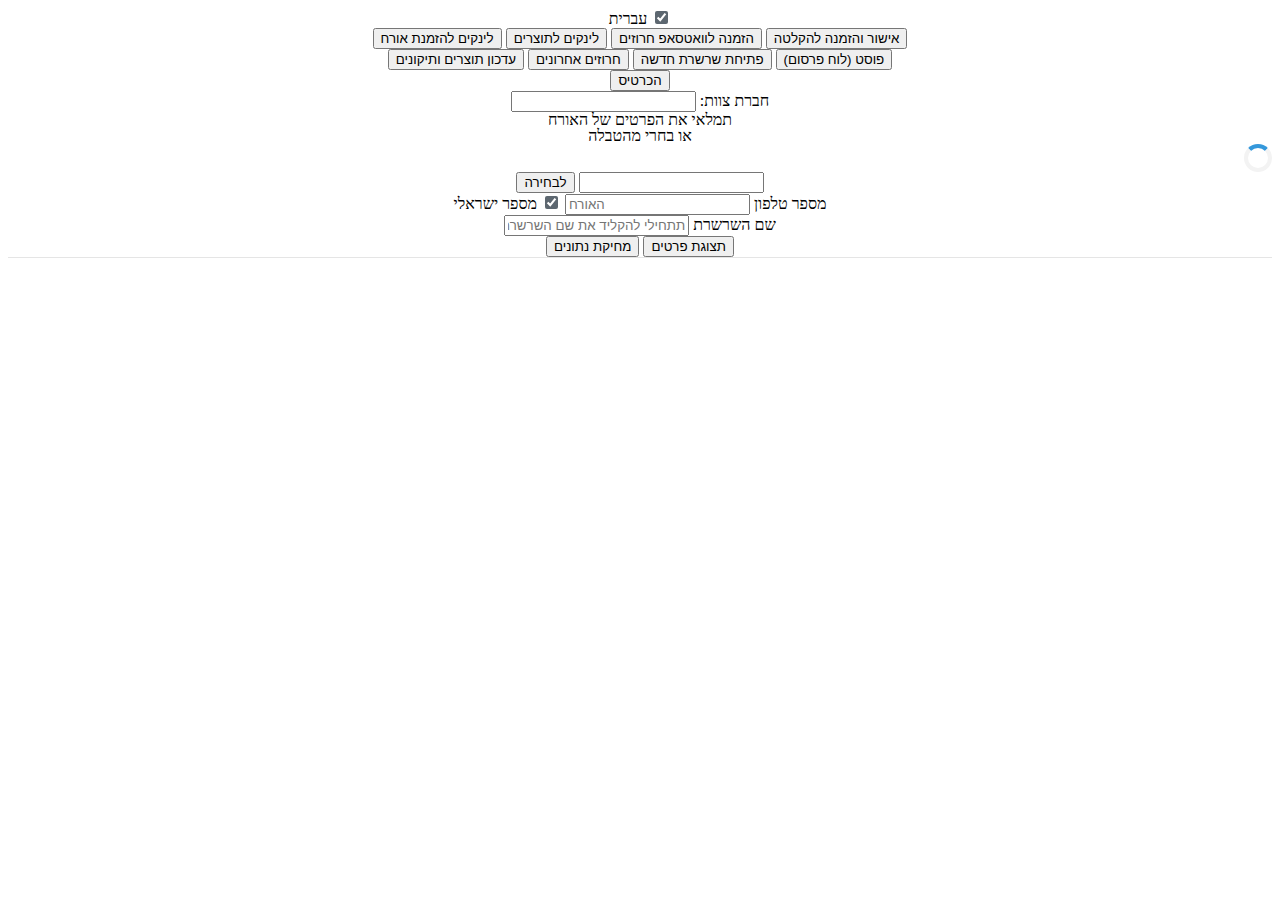
<file: postMes.html>
<!DOCTYPE html>
<html lang="en">
  <head>
    <meta charset="utf-8" />
    <meta name="viewport" content="width=device-width, initial-scale=1" />
    <title>M2W - לינקים לתוצרים</title>
    <link
      rel="stylesheet"
      href="https://stackpath.bootstrapcdn.com/bootstrap/5.0.0-alpha1/css/bootstrap.min.css"
      integrity="sha384-r4NyP46KrjDleawBgD5tp8Y7UzmLA05oM1iAEQ17CSuDqnUK2+k9luXQOfXJCJ4I"
      crossorigin="anonymous"
    />
    <link href="./style.css" rel="stylesheet" />
    <link
      rel="icon"
      href="https://www.svgrepo.com/show/106976/whatsapp.svg"
    />
    <style>
      .bd-placeholder-img {
        font-size: 1.125rem;
        text-anchor: middle;
        -webkit-user-select: none;
        -moz-user-select: none;
        -ms-user-select: none;
        user-select: none;
      }

      @media (min-width: 768px) {
        .bd-placeholder-img-lg {
          font-size: 3.5rem;
        }
      }

      .loader {
        border: 4px solid #f3f3f3;
        border-radius: 50%;
        border-top: 4px solid #3498db;
        width: 20px;
        height: 20px;
        animation: spin 2s linear infinite;
      }
      @keyframes spin {
        0% {
          transform: rotate(0deg);
        }
        100% {
          transform: rotate(360deg);
        }
      }
    </style>
    <link
      href="https://fonts.googleapis.com/css?family=Playfair&#43;Display:700,900&amp;display=swap"
      rel="stylesheet"
/>
  </head>
  <body>
    
    <script>
      var collapseElementList = [].slice.call(
        document.querySelectorAll(".collapse")
      );
      var collapseList = collapseElementList.map(function (collapseEl) {
        return new bootstrap.Collapse(collapseEl);
      });

      var tooltipTriggerList = [].slice.call(
        document.querySelectorAll('[data-bs-toggle="tooltip"]')
      );
      var tooltipList = tooltipTriggerList.map(function (tooltipTriggerEl) {
        return new bootstrap.Tooltip(tooltipTriggerEl);
      });
    </script>
      
    <div class="form-control input-group-text" role="group">
              <div class="form-check form-switch">
        <input class="form-check-input" type="checkbox" id="switch" checked onclick="switchLang();">
        <label class="form-check-label" for="switch" id="switchLabel">עברית</label>
      </div>
      </div>
    <div class="form-control input-group-text" role="group">

      <button
        onclick="window.location.href='./preMes.html';"
        class="btn form-control btn-outline-secondary"
              id="toPreMes"
      >
        אישור והזמנה להקלטה
      </button>
      <button
        onclick="window.location.href='./rightAfterMes.html';"
        class="btn form-control btn-outline-secondary"
              id="toRightAfterMes"
      >
        הזמנה לוואטסאפ חרוזים
      </button>
      <button
        onclick="window.location.href='./postMes.html';"
        class="btn form-control btn-outline-secondary"
              id="toPostMes"
      >
        לינקים לתוצרים
      </button>
      <button
        onclick="window.location.href='./postMesInvite.html';"
        class="btn form-control btn-outline-secondary"
              id="toPostMesInvite"
      >
        לינקים להזמנת אורח
      </button>
      </div>
      <div class="form-control input-group-text" role="group">

      <button
        onclick="window.location.href='./socialPost.html';"
        class="btn form-control btn-outline-secondary"
              id="toSocialPost"
      >
        פוסט (לוח פרסום)
      </button>
      <button
        onclick="window.location.href='./newChain.html';"
        class="btn form-control btn-outline-secondary"
              id="toNewChain"
      >
        פתיחת שרשרת חדשה
      </button>
      <button
        onclick="window.location.href='./stuckMes.html';"
        class="btn form-control btn-outline-secondary"
              id="toStuckMes"
      >
        חרוזים אחרונים
      </button>
      <button
        onclick="window.location.href='./changeCRM.html';"
        class="btn form-control btn-outline-secondary"
              id="toChangeCRM"
      >
        עדכון תוצרים ותיקונים
      </button>
    </div>
      <div class="form-control input-group-text mb-3" role="group">
          <button
        onclick="window.location.href='./display.html';"
        class="btn form-control btn-outline-secondary"
              id="toDisplay"
      >
        הכרטיס
      </button>
      </div>
      <div class="container">
          <div class="input-group mb-3">
           
           <span class="input-group-text">חברת צוות:</span>
           <input
           type="text"
           id="crewList"
           list="crew"
           autocomplete="off"
           class="form-control"
         />
         <datalist id="crew"> </datalist>
           </div>
          </div>
    <div class="container">
      <header class="blog-header py-3">
        <span class="position-relative start-50 input-group-text mb-3" text-align="center">תמלאי את הפרטים של האורח</span>
        <div class="input-group mb-3">
          <span class="input-group-text">או בחרי מהטבלה</span>
          <div id="loader" class="loader"></div>
          <input
          type="text"
          id="peopleList"
          list="people"
          autocomplete="off"
          class="form-control"
        />
        <datalist id="people"> </datalist>
        
        <button onclick="submitData()" class="btn form-control btn-outline-secondary" id="submitData">
          לבחירה
        </button>
     </div>
        <div class="input-group mb-3">
          <span class="input-group-text" data-bs-toggle="popover" data-bs-trigger="hover focus" data-bs-toggle="tooltip" data-bs-placement="bottom" title="05_ _ _ _ _ _ _ _">מספר טלפון</span>
          <input type="tel" id="guestPhone" class="form-control" placeholder="האורח" autocomplete="off"/>
          <input class="form-check-input" type="checkbox" id="fixGuestPhone" checked>
          <label class="form-check-label" for="flexCheckChecked">
            מספר ישראלי
          </label>
        </div>
        <div class="input-group mb-3">
          <span class="input-group-text">שם השרשרת</span>
          <input class="form-control" list="chainsNames" id="chainName" placeholder="תתחילי להקליד את שם השרשרת..." autocomplete="off"/>
          <datalist id="chainsNames">
          </datalist>
        </div>
        <div class="form-control input-group-text" role="group">
          <button onclick="submit()" class="btn form-control btn-outline-secondary" id="submit">
            תצוגת פרטים
          </button>
          <button onclick="reset()" class="btn form-control btn-outline-secondary" id="reset">
              מחיקת נתונים
            </button>
        </div>
        <div class="col-4 text-center"></div>
        <div class="col-4 d-flex justify-content-end align-items-center"></div>
      </header>    
      <div class="container blog-post-meta py-3" id="postMes">
          <div class="col-auto">
              <h3 class="mb-0"><u>לינקים לתוצרים</u></h3>
            <h6 class="mb-1 text-muted">יום אחרי ההקלטה</h6>
              <div id="text1"></div>
          <div class="form-control input-group-text col-auto mb-2" role="group">
            <button
              type="button"
              class="btn form-control btn-outline-secondary"
              id="sendMes1"
              onclick="whatsAppMes('1')"
            >
              שליחת הודעה לאורח
            </button>
            <button
              type="button"
              class="btn form-control btn-outline-secondary"
              id="copyMes1"
              onclick="copy('1')"
            >
              העתקת הודעה
            </button>
          </div>
               <div id="text2"></div>
          <div class="form-control input-group-text col-auto mb-2" role="group">
            <button
              type="button"
              class="btn form-control btn-outline-secondary"
              id="sendMes2"
              onclick="whatsAppMes('2')"
            >
              שליחת הודעה לאורח
            </button>
            <button
              type="button"
              class="btn form-control btn-outline-secondary"
              id="copyMes2"
              onclick="copy('2')"
            >
              העתקת הודעה
            </button>
          </div>
              <div class="form-control input-group-text col-auto mb-3">
                <input type="text" id="link555" class="form-control" placeholder="תעתיקי לפה לינק לסרטון 5:55" autocomplete="off"/>
                <button type="button" class="btn form-control btn-outline-secondary" id="sendLink555" onclick="whatsAppMes('3')">שליחת לינק ה5:55 לאורח</button>
                <button type="button" class="btn form-control btn-outline-secondary" id="copyLink555" onclick="copy('3')">העתקת לינק ה5:55</button>
              </div>
              <div class="form-control input-group-text col-auto mb-3">
                <input type="text" id="full555" class="form-control" placeholder="תעתיקי לפה לינק לראיון המלא" autocomplete="off"/>
                <button type="button" class="btn form-control btn-outline-secondary" id="sendFull555" onclick="whatsAppMes('4')">שליחת לינק הראיון המלא לאורח</button>
                <button type="button" class="btn form-control btn-outline-secondary" id="copyFull555" onclick="copy('4')">העתקת לינק הראיון המלא</button>
            </div>
            <div class="form-control input-group-text col-auto mb-3">
              <input type="text" id="spotify" class="form-control" placeholder="תעתיקי לפה לינק לפודקאסט בספוטיפיי" autocomplete="off"/>
              <button type="button" class="btn form-control btn-outline-secondary" id="sendSpotify" onclick="whatsAppMes('5')">שליחת לינק הפודקאסט בסופטיפיי לאורח</button>
              <button type="button" class="btn form-control btn-outline-secondary" id="copySpotify" onclick="copy('5')">העתקת לינק הפודקאסט בספוטיפיי</button>
            </div>
            <div class="form-control input-group-text col-auto mb-3">
              <input type="text" id="short55" class="form-control" placeholder="תעתיקי לפה לינק לקובץ short מהדרייב" autocomplete="off"/>
              <button type="button" class="btn form-control btn-outline-secondary" id="sendShort55" onclick="whatsAppMes('6')">שליחת לינק ה55 לאורח</button>
              <button type="button" class="btn form-control btn-outline-secondary" id="copyShort555" onclick="copy('6')">העתקת לינק ה55</button>
            </div>
             <div id="text7"></div>
          <div class="form-control input-group-text col-auto mb-2" role="group">
            <button
              type="button"
              class="btn form-control btn-outline-secondary"
              id="sendMes7"
              onclick="whatsAppMes('7')"
            >
              שליחת הודעה לאורח
            </button>
            <button
              type="button"
              class="btn form-control btn-outline-secondary"
              id="copyMes7"
              onclick="copy('7')"
            >
              העתקת הודעה
            </button>
          </div>
            <div class="form-control input-group-text col-auto mb-3">
              <input type="text" id="short55yt" class="form-control" placeholder="תעתיקי לפה לינק לקצר55 ביוטיוב" autocomplete="off"/>
              <button type="button" class="btn form-control btn-outline-secondary" id="sendShort55yt" onclick="whatsAppMes('8')">שליחת לינק ה55 ביוטיוב</button>
              <button type="button" class="btn form-control btn-outline-secondary" id="copyShort55yt" onclick="copy('8')">העתקת לינק ה55 ביוטיוב</button>
            </div>
            <div id="text9"></div>
          <div class="form-control input-group-text col-auto mb-2" role="group">
            <button
              type="button"
              class="btn form-control btn-outline-secondary"
              id="sendMes9"
              onclick="whatsAppMes('9')"
            >
              שליחת הודעה לאורח
            </button>
            <button
              type="button"
              class="btn form-control btn-outline-secondary"
              id="copyMes9"
              onclick="copy('9')"
            >
              העתקת הודעה
            </button>
          </div>
          
          </div>
        </div>
        
    <script
      src="https://cdn.jsdelivr.net/npm/popper.js@1.16.0/dist/umd/popper.min.js"
      integrity="sha384-Q6E9RHvbIyZFJoft+2mJbHaEWldlvI9IOYy5n3zV9zzTtmI3UksdQRVvoxMfooAo"
      crossorigin="anonymous"
    ></script>
    <script
      src="https://stackpath.bootstrapcdn.com/bootstrap/5.0.0-alpha1/js/bootstrap.min.js"
      integrity="sha384-oesi62hOLfzrys4LxRF63OJCXdXDipiYWBnvTl9Y9/TRlw5xlKIEHpNyvvDShgf/"
      crossorigin="anonymous"
    ></script>
    <script type="text/javascript" src='./postMes2.js'></script>
  </body>
</html>
</file>
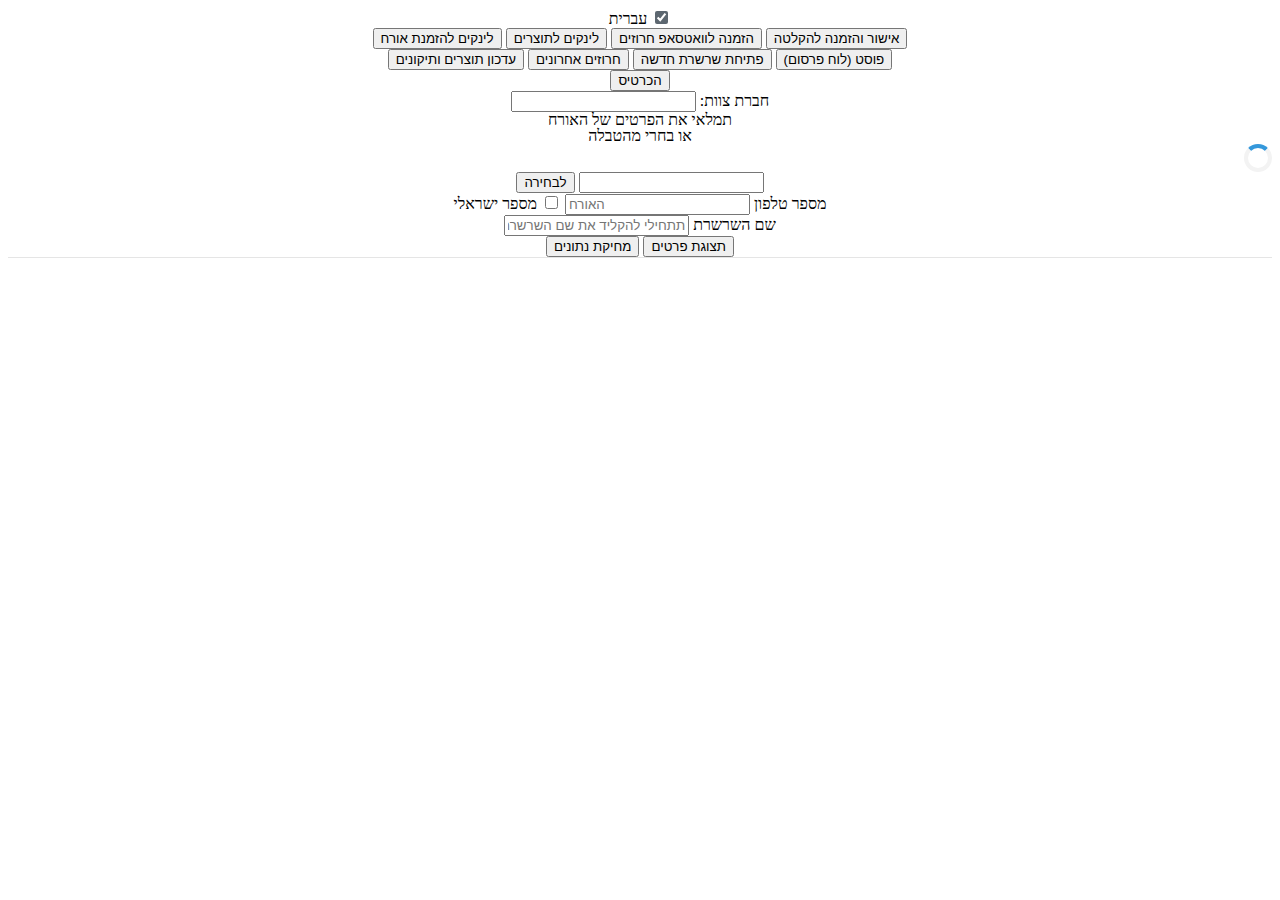
<file: postMesEng.html>
<!DOCTYPE html>
<html lang="en">
  <head>
    <meta charset="utf-8" />
    <meta name="viewport" content="width=device-width, initial-scale=1" />
    <title>M2W - לינקים לתוצרים אנגלית</title>
    <link
      rel="stylesheet"
      href="https://stackpath.bootstrapcdn.com/bootstrap/5.0.0-alpha1/css/bootstrap.min.css"
      integrity="sha384-r4NyP46KrjDleawBgD5tp8Y7UzmLA05oM1iAEQ17CSuDqnUK2+k9luXQOfXJCJ4I"
      crossorigin="anonymous"
    />
    <link href="./style.css" rel="stylesheet" />
    <link
      rel="icon"
      href="https://www.svgrepo.com/show/106976/whatsapp.svg"
    />
    <style>
      .bd-placeholder-img {
        font-size: 1.125rem;
        text-anchor: middle;
        -webkit-user-select: none;
        -moz-user-select: none;
        -ms-user-select: none;
        user-select: none;
      }

      @media (min-width: 768px) {
        .bd-placeholder-img-lg {
          font-size: 3.5rem;
        }
      }
        h4 {
  text-align: left;
              direction: ltr;

}
      .loader {
        border: 4px solid #f3f3f3;
        border-radius: 50%;
        border-top: 4px solid #3498db;
        width: 20px;
        height: 20px;
        animation: spin 2s linear infinite;
      }
      @keyframes spin {
        0% {
          transform: rotate(0deg);
        }
        100% { 
          transform: rotate(360deg);
        }
      }
    </style>
    <link
      href="https://fonts.googleapis.com/css?family=Playfair&#43;Display:700,900&amp;display=swap"
      rel="stylesheet"
/>
  </head>
  <body>
    
    <script>
      var collapseElementList = [].slice.call(
        document.querySelectorAll(".collapse")
      );
      var collapseList = collapseElementList.map(function (collapseEl) {
        return new bootstrap.Collapse(collapseEl);
      });

      var tooltipTriggerList = [].slice.call(
        document.querySelectorAll('[data-bs-toggle="tooltip"]')
      );
      var tooltipList = tooltipTriggerList.map(function (tooltipTriggerEl) {
        return new bootstrap.Tooltip(tooltipTriggerEl);
      });
    </script>
      
    <div class="form-control input-group-text" role="group">
              <div class="form-check form-switch">
        <input class="form-check-input" type="checkbox" id="switch" checked onclick="switchLang();">
        <label class="form-check-label" for="switch" id="switchLabel">עברית</label>
      </div>
      </div>
    <div class="form-control input-group-text" role="group">

      <button
        onclick="window.location.href='./preMes.html';"
        class="btn form-control btn-outline-secondary"
              id="toPreMes"
      >
        אישור והזמנה להקלטה
      </button>
      <button
        onclick="window.location.href='./rightAfterMes.html';"
        class="btn form-control btn-outline-secondary"
              id="toRightAfterMes"
      >
        הזמנה לוואטסאפ חרוזים
      </button>
      <button
        onclick="window.location.href='./postMes.html';"
        class="btn form-control btn-outline-secondary"
              id="toPostMes"
      >
        לינקים לתוצרים
      </button>
      <button
        onclick="window.location.href='./postMesInvite.html';"
        class="btn form-control btn-outline-secondary"
              id="toPostMesInvite"
      >
        לינקים להזמנת אורח
      </button>
      </div>
      <div class="form-control input-group-text" role="group">

      <button
        onclick="window.location.href='./socialPost.html';"
        class="btn form-control btn-outline-secondary"
              id="toSocialPost"
      >
        פוסט (לוח פרסום)
      </button>
      <button
        onclick="window.location.href='./newChain.html';"
        class="btn form-control btn-outline-secondary"
              id="toNewChain"
      >
        פתיחת שרשרת חדשה
      </button>
      <button
        onclick="window.location.href='./stuckMes.html';"
        class="btn form-control btn-outline-secondary"
              id="toStuckMes"
      >
        חרוזים אחרונים
      </button>
      <button
        onclick="window.location.href='./changeCRM.html';"
        class="btn form-control btn-outline-secondary"
              id="toChangeCRM"
      >
        עדכון תוצרים ותיקונים
      </button>
    </div>
      <div class="form-control input-group-text mb-3" role="group">
          <button
        onclick="window.location.href='./display.html';"
        class="btn form-control btn-outline-secondary"
              id="toDisplay"
      >
        הכרטיס
      </button>
      </div>
      <div class="container">
          <div class="input-group mb-3">
           
           <span class="input-group-text">חברת צוות:</span>
           <input
           type="text"
           id="crewList"
           list="crew"
           autocomplete="off"
           class="form-control"
         />
         <datalist id="crew"> </datalist>
           </div>
          </div>
    <div class="container">
      <header class="blog-header py-3">
        <span class="position-relative start-50 input-group-text mb-3" text-align="center">תמלאי את הפרטים של האורח</span>
        <div class="input-group mb-3">
          <span class="input-group-text">או בחרי מהטבלה</span>
          <div id="loader" class="loader"></div>
          <input
          type="text"
          id="peopleList"
          list="people"
          autocomplete="off"
          class="form-control"
        />
        <datalist id="people"> </datalist>
        
        <button onclick="submitData()" class="btn form-control btn-outline-secondary" id="submitData">
          לבחירה
        </button>
     </div>
        <div class="input-group mb-3">
          <span class="input-group-text" data-bs-toggle="popover" data-bs-trigger="hover focus" data-bs-toggle="tooltip" data-bs-placement="bottom" title="05_ _ _ _ _ _ _ _">מספר טלפון</span>
          <input type="tel" id="guestPhone" class="form-control" placeholder="האורח" autocomplete="off"/>
          <input class="form-check-input" type="checkbox" id="fixGuestPhone">
          <label class="form-check-label" for="flexCheckChecked">
            מספר ישראלי
          </label>
        </div>
        <div class="input-group mb-3">
          <span class="input-group-text">שם השרשרת</span>
          <input class="form-control" list="chainsNames" id="chainName" placeholder="תתחילי להקליד את שם השרשרת..." autocomplete="off"/>
          <datalist id="chainsNames">
          </datalist>
        </div>
        <div class="form-control input-group-text" role="group">
          <button onclick="submit()" class="btn form-control btn-outline-secondary" id="submit">
            תצוגת פרטים
          </button>
          <button onclick="reset()" class="btn form-control btn-outline-secondary" id="reset">
              מחיקת נתונים
            </button>
        </div>
        <div class="col-4 text-center"></div>
        <div class="col-4 d-flex justify-content-end align-items-center"></div>
      </header>    
      <div class="container blog-post-meta py-3" id="postMes">
          <div class="col-auto">
              <h3 class="mb-0"><u>לינקים לתוצרים אנגלית</u></h3>
            <h6 class="mb-1 text-muted">יום אחרי ההקלטה</h6>
              <div id="text1"></div>
          <div class="form-control input-group-text col-auto mb-2" role="group">
            <button
              type="button"
              class="btn form-control btn-outline-secondary"
              id="sendMes1"
              onclick="whatsAppMes('1')"
            >
              שליחת הודעה לאורח
            </button>
            <button
              type="button"
              class="btn form-control btn-outline-secondary"
              id="copyMes1"
              onclick="copy('1')"
            >
              העתקת הודעה
            </button>
          </div>
               <div id="text2"></div>
          <div class="form-control input-group-text col-auto mb-2" role="group">
            <button
              type="button"
              class="btn form-control btn-outline-secondary"
              id="sendMes2"
              onclick="whatsAppMes('2')"
            >
              שליחת הודעה לאורח
            </button>
            <button
              type="button"
              class="btn form-control btn-outline-secondary"
              id="copyMes2"
              onclick="copy('2')"
            >
              העתקת הודעה
            </button>
          </div>
              <div class="form-control input-group-text col-auto mb-3">
                <input type="text" id="link555" class="form-control" placeholder="תעתיקי לפה לינק לסרטון 5:55" autocomplete="off"/>
                <button type="button" class="btn form-control btn-outline-secondary" id="sendLink555" onclick="whatsAppMes('3')">שליחת לינק ה5:55 לאורח</button>
                <button type="button" class="btn form-control btn-outline-secondary" id="copyLink555" onclick="copy('3')">העתקת לינק ה5:55</button>
              </div>
              <div class="form-control input-group-text col-auto mb-3">
                <input type="text" id="full555" class="form-control" placeholder="תעתיקי לפה לינק לראיון המלא" autocomplete="off"/>
                <button type="button" class="btn form-control btn-outline-secondary" id="sendFull555" onclick="whatsAppMes('4')">שליחת לינק הראיון המלא לאורח</button>
                <button type="button" class="btn form-control btn-outline-secondary" id="copyFull555" onclick="copy('4')">העתקת לינק הראיון המלא</button>
            </div>
            <div class="form-control input-group-text col-auto mb-3">
              <input type="text" id="spotify" class="form-control" placeholder="תעתיקי לפה לינק לפודקאסט בספוטיפיי" autocomplete="off"/>
              <button type="button" class="btn form-control btn-outline-secondary" id="sendSpotify" onclick="whatsAppMes('5')">שליחת לינק הפודקאסט בסופטיפיי לאורח</button>
              <button type="button" class="btn form-control btn-outline-secondary" id="copySpotify" onclick="copy('5')">העתקת לינק הפודקאסט בספוטיפיי</button>
            </div>
            <div class="form-control input-group-text col-auto mb-3">
              <input type="text" id="short55" class="form-control" placeholder="תעתיקי לפה לינק לקובץ short מהדרייב" autocomplete="off"/>
              <button type="button" class="btn form-control btn-outline-secondary" id="sendShort55" onclick="whatsAppMes('6')">שליחת לינק ה55 לאורח</button>
              <button type="button" class="btn form-control btn-outline-secondary" id="copyShort555" onclick="copy('6')">העתקת לינק ה55</button>
            </div>
             <div id="text7"></div>
          <div class="form-control input-group-text col-auto mb-2" role="group">
            <button
              type="button"
              class="btn form-control btn-outline-secondary"
              id="sendMes7"
              onclick="whatsAppMes('7')"
            >
              שליחת הודעה לאורח
            </button>
            <button
              type="button"
              class="btn form-control btn-outline-secondary"
              id="copyMes7"
              onclick="copy('7')"
            >
              העתקת הודעה
            </button>
          </div>
            <div class="form-control input-group-text col-auto mb-3">
              <input type="text" id="short55yt" class="form-control" placeholder="תעתיקי לפה לינק לקצר55 ביוטיוב" autocomplete="off"/>
              <button type="button" class="btn form-control btn-outline-secondary" id="sendShort55yt" onclick="whatsAppMes('8')">שליחת לינק ה55 ביוטיוב</button>
              <button type="button" class="btn form-control btn-outline-secondary" id="copyShort55yt" onclick="copy('8')">העתקת לינק ה55 ביוטיוב</button>
            </div>
            <div id="text9"></div>
          <div class="form-control input-group-text col-auto mb-2" role="group">
            <button
              type="button"
              class="btn form-control btn-outline-secondary"
              id="sendMes9"
              onclick="whatsAppMes('9')"
            >
              שליחת הודעה לאורח
            </button>
            <button
              type="button"
              class="btn form-control btn-outline-secondary"
              id="copyMes9"
              onclick="copy('9')"
            >
              העתקת הודעה
            </button>
          </div>
          
          </div>
        </div>
        
    <script
      src="https://cdn.jsdelivr.net/npm/popper.js@1.16.0/dist/umd/popper.min.js"
      integrity="sha384-Q6E9RHvbIyZFJoft+2mJbHaEWldlvI9IOYy5n3zV9zzTtmI3UksdQRVvoxMfooAo"
      crossorigin="anonymous"
    ></script>
    <script
      src="https://stackpath.bootstrapcdn.com/bootstrap/5.0.0-alpha1/js/bootstrap.min.js"
      integrity="sha384-oesi62hOLfzrys4LxRF63OJCXdXDipiYWBnvTl9Y9/TRlw5xlKIEHpNyvvDShgf/"
      crossorigin="anonymous"
    ></script>
    <script type="text/javascript" src='./postMesEng.js'></script>
  </body>
</html>
</file>
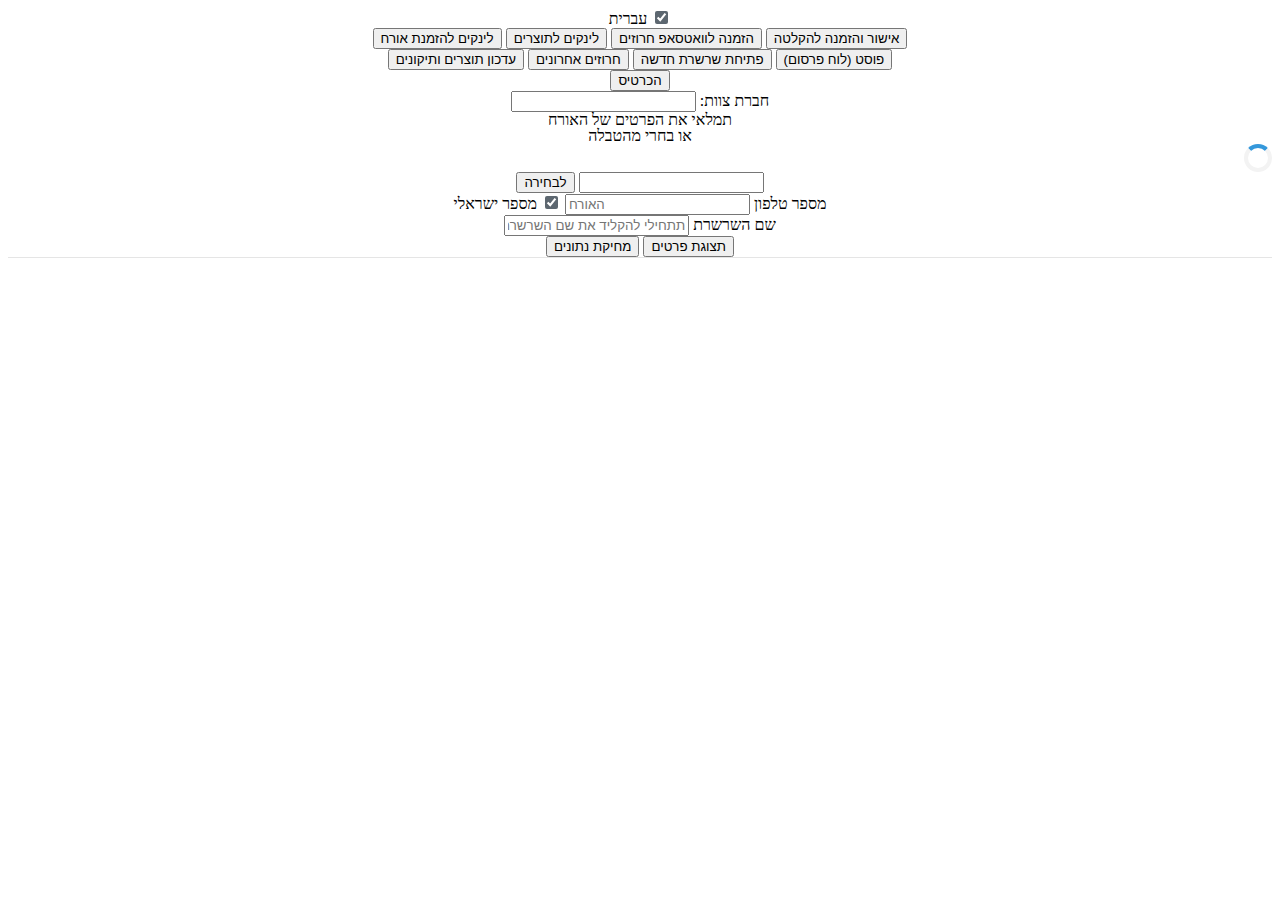
<file: postMesInvite.html>
<!DOCTYPE html>
<html lang="en">
  <head>
    <meta charset="utf-8" />
    <meta name="viewport" content="width=device-width, initial-scale=1" />
    <title>M2W - לינקים להזמנת אורח</title>
    <link
      rel="stylesheet"
      href="https://stackpath.bootstrapcdn.com/bootstrap/5.0.0-alpha1/css/bootstrap.min.css"
      integrity="sha384-r4NyP46KrjDleawBgD5tp8Y7UzmLA05oM1iAEQ17CSuDqnUK2+k9luXQOfXJCJ4I"
      crossorigin="anonymous"
    />
    <link href="./style.css" rel="stylesheet" />
    <link
      rel="icon"
      href="https://www.svgrepo.com/show/106976/whatsapp.svg"
    />
    <style>
      .bd-placeholder-img {
        font-size: 1.125rem;
        text-anchor: middle;
        -webkit-user-select: none;
        -moz-user-select: none;
        -ms-user-select: none;
        user-select: none;
      }

      @media (min-width: 768px) {
        .bd-placeholder-img-lg {
          font-size: 3.5rem;
        }
      }

      .loader {
        border: 4px solid #f3f3f3;
        border-radius: 50%;
        border-top: 4px solid #3498db;
        width: 20px;
        height: 20px;
        animation: spin 2s linear infinite;
      }
      @keyframes spin {
        0% {
          transform: rotate(0deg);
        }
        100% {
          transform: rotate(360deg);
        }
      }
    </style>
    <link
      href="https://fonts.googleapis.com/css?family=Playfair&#43;Display:700,900&amp;display=swap"
      rel="stylesheet"
/>
  </head>
  <body>
    
    <script>
      var collapseElementList = [].slice.call(
        document.querySelectorAll(".collapse")
      );
      var collapseList = collapseElementList.map(function (collapseEl) {
        return new bootstrap.Collapse(collapseEl);
      });

      var tooltipTriggerList = [].slice.call(
        document.querySelectorAll('[data-bs-toggle="tooltip"]')
      );
      var tooltipList = tooltipTriggerList.map(function (tooltipTriggerEl) {
        return new bootstrap.Tooltip(tooltipTriggerEl);
      });
    </script>
      
    <div class="form-control input-group-text" role="group">
              <div class="form-check form-switch">
        <input class="form-check-input" type="checkbox" id="switch" checked onclick="switchLang();">
        <label class="form-check-label" for="switch" id="switchLabel">עברית</label>
      </div>
      </div>
    <div class="form-control input-group-text" role="group">

      <button
        onclick="window.location.href='./preMes.html';"
        class="btn form-control btn-outline-secondary"
              id="toPreMes"
      >
        אישור והזמנה להקלטה
      </button>
      <button
        onclick="window.location.href='./rightAfterMes.html';"
        class="btn form-control btn-outline-secondary"
              id="toRightAfterMes"
      >
        הזמנה לוואטסאפ חרוזים
      </button>
      <button
        onclick="window.location.href='./postMes.html';"
        class="btn form-control btn-outline-secondary"
              id="toPostMes"
      >
        לינקים לתוצרים
      </button>
      <button
        onclick="window.location.href='./postMesInvite.html';"
        class="btn form-control btn-outline-secondary"
              id="toPostMesInvite"
      >
        לינקים להזמנת אורח
      </button>
      </div>
      <div class="form-control input-group-text" role="group">

      <button
        onclick="window.location.href='./socialPost.html';"
        class="btn form-control btn-outline-secondary"
              id="toSocialPost"
      >
        פוסט (לוח פרסום)
      </button>
      <button
        onclick="window.location.href='./newChain.html';"
        class="btn form-control btn-outline-secondary"
              id="toNewChain"
      >
        פתיחת שרשרת חדשה
      </button>
      <button
        onclick="window.location.href='./stuckMes.html';"
        class="btn form-control btn-outline-secondary"
              id="toStuckMes"
      >
        חרוזים אחרונים
      </button>
      <button
        onclick="window.location.href='./changeCRM.html';"
        class="btn form-control btn-outline-secondary"
              id="toChangeCRM"
      >
        עדכון תוצרים ותיקונים
      </button>
    </div>
      <div class="form-control input-group-text mb-3" role="group">
          <button
        onclick="window.location.href='./display.html';"
        class="btn form-control btn-outline-secondary"
              id="toDisplay"
      >
        הכרטיס
      </button>
      </div>
          <div class="container">
              <div class="input-group mb-3">
               
               <span class="input-group-text">חברת צוות:</span>
               <input
               type="text"
               id="crewList"
               list="crew"
               autocomplete="off"
               class="form-control"
             />
             <datalist id="crew"> </datalist>
               </div>
              </div>
    <div class="container">
      <header class="blog-header py-3">
        <span class="position-relative start-50 input-group-text mb-3" text-align="center">תמלאי את הפרטים של האורח</span>
        <div class="input-group mb-3">
          <span class="input-group-text">או בחרי מהטבלה</span>
          <div id="loader" class="loader"></div>
          <input
          type="text"
          id="peopleList"
          list="people"
          autocomplete="off"
          class="form-control"
        />
        <datalist id="people"> </datalist>
        
        <button onclick="submitData()" class="btn form-control btn-outline-secondary" id="submitData">
          לבחירה
        </button>
     </div>
        <div class="input-group mb-3">
          <span class="input-group-text" data-bs-toggle="popover" data-bs-trigger="hover focus" data-bs-toggle="tooltip" data-bs-placement="bottom" title="05_ _ _ _ _ _ _ _">מספר טלפון</span>
          <input type="tel" id="guestPhone" class="form-control" placeholder="האורח" autocomplete="off"/>
          <input class="form-check-input" type="checkbox" id="fixGuestPhone" checked>
          <label class="form-check-label" for="flexCheckChecked">
            מספר ישראלי
          </label>
        </div>
        <div class="input-group mb-3">
          <span class="input-group-text">שם השרשרת</span>
          <input class="form-control" list="chainsNames" id="chainName" placeholder="תתחילי להקליד את שם השרשרת..." autocomplete="off"/>
          <datalist id="chainsNames">
          </datalist>
        </div>
        <div class="form-control input-group-text" role="group">
          <button onclick="submit()" class="btn form-control btn-outline-secondary" id="submit">
            תצוגת פרטים
          </button>
          <button onclick="reset()" class="btn form-control btn-outline-secondary" id="reset">
              מחיקת נתונים
            </button>
        </div>
        <div class="col-4 text-center"></div>
        <div class="col-4 d-flex justify-content-end align-items-center"></div>
      </header>    
      <div class="container blog-post-meta py-3" id="postMes">
          <div class="col-auto">
              <h3 class="mb-0"><u>לינקים להזמנת אורח</u></h3>
            <h6 class="mb-1 text-muted">כמה ימים אחרי ההקלטה</h6>
              <div id="text1"></div>
          <div class="form-control input-group-text col-auto mb-2" role="group">
            <button
              type="button"
              class="btn form-control btn-outline-secondary"
              id="sendMes1"
              onclick="whatsAppMes('1')"
            >
              שליחת הודעה לאורח
            </button>
            <button
              type="button"
              class="btn form-control btn-outline-secondary"
              id="copyMes1"
              onclick="copy('1')"
            >
              העתקת הודעה
            </button>
          </div>
              <div id="text4"></div>
              <div class="form-control input-group-text col-auto mb-2" role="group">
            <button
              type="button"
              class="btn form-control btn-outline-secondary"
              id="sendMes4"
              onclick="whatsAppMes('4')"
            >
              שליחת הודעה לאורח
            </button>
            
            <button
              type="button"
              class="btn form-control btn-outline-secondary"
              id="copyMes4"
              onclick="copy('4')"
            >
              העתקת הודעה
            </button>
          </div> 
              <div class="form-control input-group-text col-auto" role="group">
                <span class="input-group-text">שליחת לינקים</span>
                <button type="button" class="btn form-control btn-outline-secondary" id="sendInviteLink" onclick="whatsAppMes('2')">להזמנה</button>
                <button type="button" class="btn form-control btn-outline-secondary" id="sendCalenderLink" onclick="whatsAppMes('3')">ללוח ההקלטות</button>
                <button type="button" class="btn form-control btn-outline-secondary" id="sendFormLink" onclick="whatsAppMes('5')">לטופס הרישום</button>
                <button type="button" class="btn form-control btn-outline-secondary" id="sendChainLink" onclick="whatsAppMes('6')">לפלייליסט השרשרת</button>
                <button type="button" class="btn form-control btn-outline-secondary" id="sendChainLink" onclick="whatsAppMes('7')">לסרט הסבר על השרשרת</button>
              </div>
              <div class="form-control input-group-text col-auto mb-3" role="group">
                <span class="input-group-text">העתקת לינקים</span>
                <button type="button" class="btn form-control btn-outline-secondary" id="sendInviteLink" onclick="copy('2')">להזמנה</button>
                <button type="button" class="btn form-control btn-outline-secondary" id="sendCalenderLink" onclick="copy('3')">ללוח ההקלטות</button>
                <button type="button" class="btn form-control btn-outline-secondary" id="sendFormLink" onclick="copy('5')">לטופס הרישום</button>
                <button type="button" class="btn form-control btn-outline-secondary" id="sendChainLink" onclick="copy('6')">לפלייליסט השרשרת</button>
                <button type="button" class="btn form-control btn-outline-secondary" id="sendChainLink" onclick="copy('7')">לסרט הסבר על השרשרת</button>
              </div>
              <div class="col-auto">
                <div id="text8"></div>
          <div class="form-control input-group-text col-auto mb-2" role="group">
            <button
              type="button"
              class="btn form-control btn-outline-secondary"
              id="sendMes8"
              onclick="whatsAppMes('8')"
            >
              שליחת הודעה לאורח
            </button>
            
            <button
              type="button"
              class="btn form-control btn-outline-secondary"
              id="copyMes8"
              onclick="copy('8')"
            >
              העתקת הודעה
            </button>
          </div>
                  
                <div id="text9"></div>
          <div class="form-control input-group-text col-auto mb-2" role="group">
            <button
              type="button"
              class="btn form-control btn-outline-secondary"
              id="sendMes9"
              onclick="whatsAppMes('9')"
            >
              שליחת הודעה לאורח
            </button>
            
            <button
              type="button"
              class="btn form-control btn-outline-secondary"
              id="copyMes9"
              onclick="copy('9')"
            >
              העתקת הודעה
            </button>
          </div>
          </div>
        </div>
        
    <script
      src="https://cdn.jsdelivr.net/npm/popper.js@1.16.0/dist/umd/popper.min.js"
      integrity="sha384-Q6E9RHvbIyZFJoft+2mJbHaEWldlvI9IOYy5n3zV9zzTtmI3UksdQRVvoxMfooAo"
      crossorigin="anonymous"
    ></script>
    <script
      src="https://stackpath.bootstrapcdn.com/bootstrap/5.0.0-alpha1/js/bootstrap.min.js"
      integrity="sha384-oesi62hOLfzrys4LxRF63OJCXdXDipiYWBnvTl9Y9/TRlw5xlKIEHpNyvvDShgf/"
      crossorigin="anonymous"
    ></script>
    <script type="text/javascript" src='./postMesInvite.js'></script>
  </body>
</html>
</file>
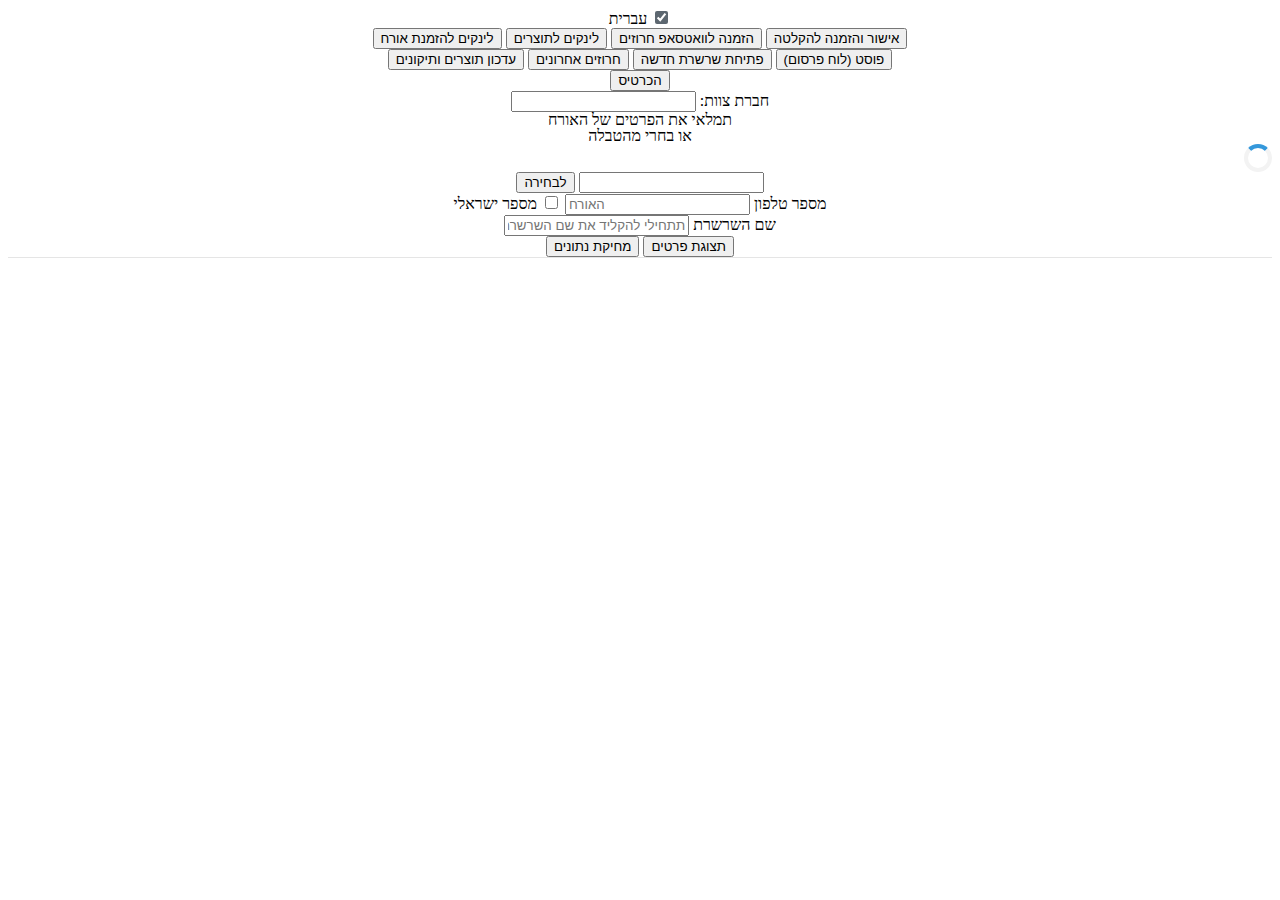
<file: postMesInviteEng.html>
<!DOCTYPE html>
<html lang="en">
  <head>
    <meta charset="utf-8" />
    <meta name="viewport" content="width=device-width, initial-scale=1" />
    <title>M2W - לינקים להזמנת אורח אנגלית</title>
    <link
      rel="stylesheet"
      href="https://stackpath.bootstrapcdn.com/bootstrap/5.0.0-alpha1/css/bootstrap.min.css"
      integrity="sha384-r4NyP46KrjDleawBgD5tp8Y7UzmLA05oM1iAEQ17CSuDqnUK2+k9luXQOfXJCJ4I"
      crossorigin="anonymous"
    />
    <link href="./style.css" rel="stylesheet" />
    <link
      rel="icon"
      href="https://www.svgrepo.com/show/106976/whatsapp.svg"
    />
    <style>
      .bd-placeholder-img {
        font-size: 1.125rem;
        text-anchor: middle;
        -webkit-user-select: none;
        -moz-user-select: none;
        -ms-user-select: none;
        user-select: none;
      }

      @media (min-width: 768px) {
        .bd-placeholder-img-lg {
          font-size: 3.5rem;
        }
      }
        h4 {
  text-align: left;
              direction: ltr;

}
      .loader {
        border: 4px solid #f3f3f3;
        border-radius: 50%;
        border-top: 4px solid #3498db;
        width: 20px;
        height: 20px;
        animation: spin 2s linear infinite;
      }
      @keyframes spin {
        0% {
          transform: rotate(0deg);
        }
        100% {
          transform: rotate(360deg);
        }
      }
    </style>
    <link
      href="https://fonts.googleapis.com/css?family=Playfair&#43;Display:700,900&amp;display=swap"
      rel="stylesheet"
/>
  </head>
  <body>
    
    <script>
      var collapseElementList = [].slice.call(
        document.querySelectorAll(".collapse")
      );
      var collapseList = collapseElementList.map(function (collapseEl) {
        return new bootstrap.Collapse(collapseEl);
      });

      var tooltipTriggerList = [].slice.call(
        document.querySelectorAll('[data-bs-toggle="tooltip"]')
      );
      var tooltipList = tooltipTriggerList.map(function (tooltipTriggerEl) {
        return new bootstrap.Tooltip(tooltipTriggerEl);
      });
    </script>
      
    <div class="form-control input-group-text" role="group">
              <div class="form-check form-switch">
        <input class="form-check-input" type="checkbox" id="switch" checked onclick="switchLang();">
        <label class="form-check-label" for="switch" id="switchLabel">עברית</label>
      </div>
      </div>
    <div class="form-control input-group-text" role="group">

      <button
        onclick="window.location.href='./preMes.html';"
        class="btn form-control btn-outline-secondary"
              id="toPreMes"
      >
        אישור והזמנה להקלטה
      </button>
      <button
        onclick="window.location.href='./rightAfterMes.html';"
        class="btn form-control btn-outline-secondary"
              id="toRightAfterMes"
      >
        הזמנה לוואטסאפ חרוזים
      </button>
      <button
        onclick="window.location.href='./postMes.html';"
        class="btn form-control btn-outline-secondary"
              id="toPostMes"
      >
        לינקים לתוצרים
      </button>
      <button
        onclick="window.location.href='./postMesInvite.html';"
        class="btn form-control btn-outline-secondary"
              id="toPostMesInvite"
      >
        לינקים להזמנת אורח
      </button>
      </div>
      <div class="form-control input-group-text" role="group">

      <button
        onclick="window.location.href='./socialPost.html';"
        class="btn form-control btn-outline-secondary"
              id="toSocialPost"
      >
        פוסט (לוח פרסום)
      </button>
      <button
        onclick="window.location.href='./newChain.html';"
        class="btn form-control btn-outline-secondary"
              id="toNewChain"
      >
        פתיחת שרשרת חדשה
      </button>
      <button
        onclick="window.location.href='./stuckMes.html';"
        class="btn form-control btn-outline-secondary"
              id="toStuckMes"
      >
        חרוזים אחרונים
      </button>
      <button
        onclick="window.location.href='./changeCRM.html';"
        class="btn form-control btn-outline-secondary"
              id="toChangeCRM"
      >
        עדכון תוצרים ותיקונים
      </button>
    </div>
      <div class="form-control input-group-text mb-3" role="group">
          <button
        onclick="window.location.href='./display.html';"
        class="btn form-control btn-outline-secondary"
              id="toDisplay"
      >
        הכרטיס
      </button>
      </div>
          <div class="container">
              <div class="input-group mb-3">
               
               <span class="input-group-text">חברת צוות:</span>
               <input
               type="text"
               id="crewList"
               list="crew"
               autocomplete="off"
               class="form-control"
             />
             <datalist id="crew"> </datalist>
               </div>
              </div>
    <div class="container">
      <header class="blog-header py-3">
        <span class="position-relative start-50 input-group-text mb-3" text-align="center">תמלאי את הפרטים של האורח</span>
        <div class="input-group mb-3">
          <span class="input-group-text">או בחרי מהטבלה</span>
          <div id="loader" class="loader"></div>
          <input
          type="text"
          id="peopleList"
          list="people"
          autocomplete="off"
          class="form-control"
        />
        <datalist id="people"> </datalist>
        
        <button onclick="submitData()" class="btn form-control btn-outline-secondary" id="submitData">
          לבחירה
        </button>
     </div>
        <div class="input-group mb-3">
          <span class="input-group-text" data-bs-toggle="popover" data-bs-trigger="hover focus" data-bs-toggle="tooltip" data-bs-placement="bottom" title="05_ _ _ _ _ _ _ _">מספר טלפון</span>
          <input type="tel" id="guestPhone" class="form-control" placeholder="האורח" autocomplete="off"/>
          <input class="form-check-input" type="checkbox" id="fixGuestPhone">
          <label class="form-check-label" for="flexCheckChecked">
            מספר ישראלי
          </label>
        </div>
        <div class="input-group mb-3">
          <span class="input-group-text">שם השרשרת</span>
          <input class="form-control" list="chainsNames" id="chainName" placeholder="תתחילי להקליד את שם השרשרת..." autocomplete="off"/>
          <datalist id="chainsNames">
          </datalist>
        </div>
        <div class="form-control input-group-text" role="group">
          <button onclick="submit()" class="btn form-control btn-outline-secondary" id="submit">
            תצוגת פרטים
          </button>
          <button onclick="reset()" class="btn form-control btn-outline-secondary" id="reset">
              מחיקת נתונים
            </button>
        </div>
        <div class="col-4 text-center"></div>
        <div class="col-4 d-flex justify-content-end align-items-center"></div>
      </header>    
      <div class="container blog-post-meta py-3" id="postMes">
          <div class="col-auto">
              <h3 class="mb-0"><u>לינקים להזמנת אורח</u></h3>
            <h6 class="mb-1 text-muted">כמה ימים אחרי ההקלטה</h6>
              <div id="text1"></div>
          <div class="form-control input-group-text col-auto mb-2" role="group">
            <button
              type="button"
              class="btn form-control btn-outline-secondary"
              id="sendMes1"
              onclick="whatsAppMes('1')"
            >
              שליחת הודעה לאורח
            </button>
            <button
              type="button"
              class="btn form-control btn-outline-secondary"
              id="copyMes1"
              onclick="copy('1')"
            >
              העתקת הודעה
            </button>
          </div>
              <div id="text4"></div>
              <div class="form-control input-group-text col-auto mb-2" role="group">
            <button
              type="button"
              class="btn form-control btn-outline-secondary"
              id="sendMes4"
              onclick="whatsAppMes('4')"
            >
              שליחת הודעה לאורח
            </button>
            
            <button
              type="button"
              class="btn form-control btn-outline-secondary"
              id="copyMes4"
              onclick="copy('4')"
            >
              העתקת הודעה
            </button>
          </div> 
              <div class="form-control input-group-text col-auto" role="group">
                <span class="input-group-text">שליחת לינקים</span>
                <button type="button" class="btn form-control btn-outline-secondary" id="sendInviteLink" onclick="whatsAppMes('2')">להזמנה</button>
                <button type="button" class="btn form-control btn-outline-secondary" id="sendCalenderLink" onclick="whatsAppMes('3')">ללוח ההקלטות</button>
                <button type="button" class="btn form-control btn-outline-secondary" id="sendFormLink" onclick="whatsAppMes('5')">לטופס הרישום</button>
                <button type="button" class="btn form-control btn-outline-secondary" id="sendChainLink" onclick="whatsAppMes('6')">לפלייליסט השרשרת</button>
                <button type="button" class="btn form-control btn-outline-secondary" id="sendChainLink" onclick="whatsAppMes('7')">לסרט הסבר על השרשרת</button>
              </div>
              <div class="form-control input-group-text col-auto mb-3" role="group">
                <span class="input-group-text">העתקת לינקים</span>
                <button type="button" class="btn form-control btn-outline-secondary" id="sendInviteLink" onclick="copy('2')">להזמנה</button>
                <button type="button" class="btn form-control btn-outline-secondary" id="sendCalenderLink" onclick="copy('3')">ללוח ההקלטות</button>
                <button type="button" class="btn form-control btn-outline-secondary" id="sendFormLink" onclick="copy('5')">לטופס הרישום</button>
                <button type="button" class="btn form-control btn-outline-secondary" id="sendChainLink" onclick="copy('6')">לפלייליסט השרשרת</button>
                <button type="button" class="btn form-control btn-outline-secondary" id="sendChainLink" onclick="copy('7')">לסרט הסבר על השרשרת</button>
              </div>
              <div class="col-auto">
                <div id="text8"></div>
          <div class="form-control input-group-text col-auto mb-2" role="group">
            <button
              type="button"
              class="btn form-control btn-outline-secondary"
              id="sendMes8"
              onclick="whatsAppMes('8')"
            >
              שליחת הודעה לאורח
            </button>
            
            <button
              type="button"
              class="btn form-control btn-outline-secondary"
              id="copyMes8"
              onclick="copy('8')"
            >
              העתקת הודעה
            </button>
          </div>
                  
                <div id="text9"></div>
          <div class="form-control input-group-text col-auto mb-2" role="group">
            <button
              type="button"
              class="btn form-control btn-outline-secondary"
              id="sendMes9"
              onclick="whatsAppMes('9')"
            >
              שליחת הודעה לאורח
            </button>
            
            <button
              type="button"
              class="btn form-control btn-outline-secondary"
              id="copyMes9"
              onclick="copy('9')"
            >
              העתקת הודעה
            </button>
          </div>
          </div>
        </div>
        
    <script
      src="https://cdn.jsdelivr.net/npm/popper.js@1.16.0/dist/umd/popper.min.js"
      integrity="sha384-Q6E9RHvbIyZFJoft+2mJbHaEWldlvI9IOYy5n3zV9zzTtmI3UksdQRVvoxMfooAo"
      crossorigin="anonymous"
    ></script>
    <script
      src="https://stackpath.bootstrapcdn.com/bootstrap/5.0.0-alpha1/js/bootstrap.min.js"
      integrity="sha384-oesi62hOLfzrys4LxRF63OJCXdXDipiYWBnvTl9Y9/TRlw5xlKIEHpNyvvDShgf/"
      crossorigin="anonymous"
    ></script>
    <script type="text/javascript" src='./postMesInviteEng.js'></script>
  </body>
</html>
</file>
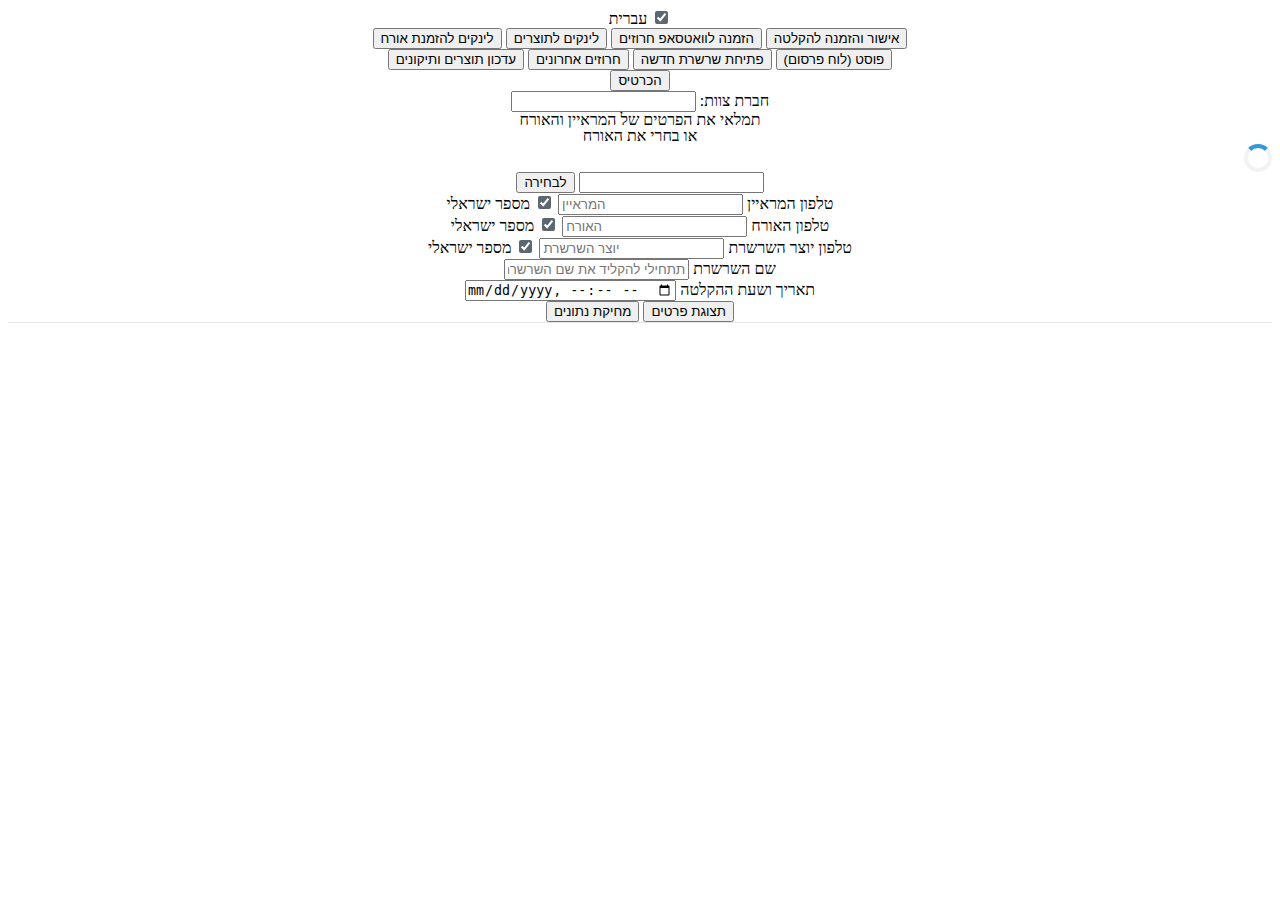
<file: preMes.html>
<!DOCTYPE html>
<html lang="en">
  
  <head>
    <meta charset="utf-8" />
    <meta name="viewport" content="width=device-width, initial-scale=1" />
    <title>M2W - הזמנה להקלטה</title>
    <link
      rel="stylesheet"
      href="https://stackpath.bootstrapcdn.com/bootstrap/5.0.0-alpha1/css/bootstrap.min.css"
      integrity="sha384-r4NyP46KrjDleawBgD5tp8Y7UzmLA05oM1iAEQ17CSuDqnUK2+k9luXQOfXJCJ4I"
      crossorigin="anonymous"
    />
    <link href="style.css" rel="stylesheet" />
    <link
      rel="icon"
      href="https://www.svgrepo.com/show/106976/whatsapp.svg"
    />
    <style>
        .bd-placeholder-img {
          font-size: 1.125rem;
          text-anchor: middle;
          -webkit-user-select: none;
          -moz-user-select: none;
          -ms-user-select: none;
          user-select: none;
        }
  
        @media (min-width: 768px) {
          .bd-placeholder-img-lg {
            font-size: 3.5rem;
          }
        }
  
        .loader {
          border: 4px solid #f3f3f3;
          border-radius: 50%;
          border-top: 4px solid #3498db;
          width: 20px;
          height: 20px;
          animation: spin 2s linear infinite;
        }
        @keyframes spin {
          0% {
            transform: rotate(0deg);
          }
          100% {
            transform: rotate(360deg);
          }
        }
      </style>
    <link
      href="https://fonts.googleapis.com/css?family=Playfair&#43;Display:700,900&amp;display=swap"
      rel="stylesheet"
    />
  </head>
  <body>
    <script>
      var collapseElementList = [].slice.call(
        document.querySelectorAll(".collapse")
      );
      var collapseList = collapseElementList.map(function (collapseEl) {
        return new bootstrap.Collapse(collapseEl);
      });

      var tooltipTriggerList = [].slice.call(
        document.querySelectorAll('[data-bs-toggle="tooltip"]')
      );
      var tooltipList = tooltipTriggerList.map(function (tooltipTriggerEl) {
        return new bootstrap.Tooltip(tooltipTriggerEl);
      });
    </script>
    <div class="form-control input-group-text" role="group">
              <div class="form-check form-switch">
        <input class="form-check-input" type="checkbox" id="switch" checked onclick="switchLang();">
        <label class="form-check-label" for="switch" id="switchLabel">עברית</label>
      </div>
      </div>
    <div class="form-control input-group-text" role="group">

      <button
        onclick="window.location.href='./preMes.html';"
        class="btn form-control btn-outline-secondary"
              id="toPreMes"
      >
        אישור והזמנה להקלטה
      </button>
      <button
        onclick="window.location.href='./rightAfterMes.html';"
        class="btn form-control btn-outline-secondary"
              id="toRightAfterMes"
      >
        הזמנה לוואטסאפ חרוזים
      </button>
      <button
        onclick="window.location.href='./postMes.html';"
        class="btn form-control btn-outline-secondary"
              id="toPostMes"
      >
        לינקים לתוצרים
      </button>
      <button
        onclick="window.location.href='./postMesInvite.html';"
        class="btn form-control btn-outline-secondary"
              id="toPostMesInvite"
      >
        לינקים להזמנת אורח
      </button>
      </div>
      <div class="form-control input-group-text" role="group">

      <button
        onclick="window.location.href='./socialPost.html';"
        class="btn form-control btn-outline-secondary"
              id="toSocialPost"
      >
        פוסט (לוח פרסום)
      </button>
      <button
        onclick="window.location.href='./newChain.html';"
        class="btn form-control btn-outline-secondary"
              id="toNewChain"
      >
        פתיחת שרשרת חדשה
      </button>
      <button
        onclick="window.location.href='./stuckMes.html';"
        class="btn form-control btn-outline-secondary"
              id="toStuckMes"
      >
        חרוזים אחרונים
      </button>
      <button
        onclick="window.location.href='./changeCRM.html';"
        class="btn form-control btn-outline-secondary"
              id="toChangeCRM"
      >
        עדכון תוצרים ותיקונים
      </button>
    </div>
      <div class="form-control input-group-text mb-3" role="group">
          <button
        onclick="window.location.href='./display.html';"
        class="btn form-control btn-outline-secondary"
              id="toDisplay"
      >
        הכרטיס
      </button>
      </div>
<div class="container">
  <div class="input-group mb-3">
   
   <span class="input-group-text">חברת צוות:</span>
   <input
   type="text"
   id="crewList"
   list="crew"
   autocomplete="off"
   class="form-control"
 />
 <datalist id="crew"> </datalist>
   </div>
  </div>

    <div class="container">
      <header class="blog-header py-3">
        <span class="position-relative start-50 input-group-text mb-3" text-align="center">תמלאי את הפרטים של המראיין והאורח</span>
        <div class="input-group mb-3">
            <span class="input-group-text">או בחרי את האורח</span>
            <div id="loader" class="loader"></div>
            <input
            type="text"
            id="peopleList"
            list="people"
            autocomplete="off"
            class="form-control"
          />
          <datalist id="people"> </datalist>
          
          <button onclick="submitData()" class="btn form-control btn-outline-secondary" id="submitData">
            לבחירה
          </button>
       </div>
        <div class="input-group mb-3">
          <span class="input-group-text" data-bs-toggle="popover" data-bs-trigger="hover focus" data-bs-toggle="tooltip" data-bs-placement="bottom" title="05_ _ _ _ _ _ _ _">טלפון המראיין</span>
          <input type="tel" id="interviewerPhone" class="form-control" placeholder="המראיין" autocomplete="off"/>
          <input class="form-check-input" type="checkbox" id="fixInterPhone" checked>
          <label class="form-check-label" for="flexCheckChecked">
            מספר ישראלי
          </label>
        </div>
        <div class="input-group mb-3">
          <span class="input-group-text" data-bs-toggle="popover" data-bs-trigger="hover focus" data-bs-toggle="tooltip" data-bs-placement="bottom" title="05_ _ _ _ _ _ _ _">טלפון האורח</span>
          <input type="tel" id="guestPhone" class="form-control" placeholder="האורח" autocomplete="off"/>
          <input class="form-check-input" type="checkbox" id="fixGuestPhone" checked>
          <label class="form-check-label" for="flexCheckChecked">
            מספר ישראלי
          </label>
        </div>
        <div class="input-group mb-3">
          <span
            class="input-group-text"
            data-bs-toggle="popover"
            data-bs-trigger="hover focus"
            data-bs-toggle="tooltip"
            data-bs-placement="bottom"
            title="05_ _ _ _ _ _ _ _"
            >טלפון יוצר השרשרת</span
          >
          <input
            type="tel"
            id="creatorPhone"
            class="form-control"
            placeholder="יוצר השרשרת"
            autocomplete="off"
          />
          <input
            class="form-check-input"
            type="checkbox"
            id="fixCreatorPhone"
            checked
          />
          <label class="form-check-label" for="flexCheckChecked">
            מספר ישראלי
          </label>
        </div>  
        <div class="input-group mb-3">
          <span class="input-group-text">שם השרשרת</span>
          <input class="form-control" list="chainsNames" id="chainName" placeholder="תתחילי להקליד את שם השרשרת..." autocomplete="off"/>
          <datalist id="chainsNames">
            
          </datalist>
        </div>
        <div class="input-group mb-3">
          <span class="input-group-text">תאריך ושעת ההקלטה</span>
          <input class="form-control" type="datetime-local" id="dateAndHour" autocomplete="off"/>
        </div>
        <div class="form-control input-group-text" role="group">
          <button onclick="submit()" class="btn form-control btn-outline-secondary" id="submit">
            תצוגת פרטים
          </button>
          <button onclick="reset()" class="btn form-control btn-outline-secondary" id="reset">
              מחיקת נתונים
            </button>
        </div>
        <div class="col-4 text-center"></div>
        <div class="col-4 d-flex justify-content-end align-items-center"></div>
      </header>
      <div class="container blog-post-meta py-3" id="preMes">
        <div class="col-auto">
          <h3 class="mb-0"><u>אישור רישום להקלטה</u></h3>
            <h6 class="mb-1 text-muted">לאחר מילוי הטופס</h6>
                          <div class="row align-items-center">
 <div class="col">
           <div id="text1"></div>
     </div>
            <div class="col">
               <div id="text2"></div>   
                                  </div>
                              <div class="col">
           <div id="text3"></div>
     </div>
            </div>
        <div class="form-control input-group-text col-auto mb-2" role="group">
          
          <button
            type="button"
            class="btn form-control btn-outline-secondary"
            id="sendMes1"
            onclick="whatsAppMes('1_inter')"
          >
            שליחת הודעה למראיין
          </button>
            <button
            type="button"
            class="btn form-control btn-outline-secondary"
            id="sendMes2"
            onclick="whatsAppMes('2_creator')"
          >
            שליחת הודעה ליוצר השרשרת
          </button>
            <button
            type="button"
            class="btn form-control btn-outline-secondary"
            id="sendMes3"
            onclick="whatsAppMes('3_guest')"
          >
        שליחת הודעה לאורח
          </button>
          <button
            type="button"
            class="btn form-control btn-outline-secondary"
            id="copyMes1"
            onclick="copy('1')"
          >
            העתקת הודעה
          </button>
        </div>
        
           

            <h3 class="mb-0"><u>הזמנה להקלטה</u></h3>
              <h6 class="mb-1 text-muted">יום לפני ההקלטה</h6>
              <div class="row align-items-center">
    <div class="col">
           <div id="text4"></div>
                  </div>
                  <div class="col">
           <div id="text5"></div>
                  </div>
                  <div class="col">
           <div id="text6"></div>
                  </div>
                </div>
          <div class="form-control input-group-text col-auto mb-2" role="group">
            <button
              type="button"
              class="btn form-control btn-outline-secondary"
              id="sendMes4"
              onclick="whatsAppMes('4_guest')"
            >
              שליחת הודעה לאורח
            </button>
            <button
              type="button"
              class="btn form-control btn-outline-secondary"
              id="sendMes5"
              onclick="whatsAppMes('5_inter')"
            >
              שליחת הודעה למראיין</button>
            <button
              type="button"
              class="btn form-control btn-outline-secondary"
              id="sendMes6"
              onclick="whatsAppMes('6_creator')"
            >
              שליחת הודעה ליוצר השרשרת</button>
            <button
              type="button"
              class="btn form-control btn-outline-secondary"
              id="copyMes5"
              onclick="copy('5')"
            >
              העתקת הודעה
            </button>
          </div>
          <div id="text7"></div>
          <div class="form-control input-group-text col-auto mb-2" role="group">
            <button
              type="button"
              class="btn form-control btn-outline-secondary"
              id="sendMes7"
              onclick="whatsAppMes('7_guest')"
            >
              שליחת הודעה לאורח
            </button>
            <button
              type="button"
              class="btn form-control btn-outline-secondary"
              id="sendMes7"
              onclick="whatsAppMes('7_inter')"
            >
              שליחת הודעה למראיין
            </button>
              <button
              type="button"
              class="btn form-control btn-outline-secondary"
              id="sendMes7"
              onclick="whatsAppMes('7_creator')"
            >
              שליחת הודעה ליוצר השרשרת
            </button>
            <button
              type="button"
              class="btn form-control btn-outline-secondary"
              id="copyMes7"
              onclick="copy('7')"
            >
              העתקת הודעה
            </button>
          </div>
            <h3 class="mb-0"><u>הזמנה להקלטה במייל</u></h3>
              <h6 class="mb-1 text-muted">יום לפני ההקלטה</h6>
              <div class="row align-items-center">
                  <div id="text8"></div>
                 <div class="form-control input-group-text col-auto mb-2" role="group">
                  <button
                  type="button"
                  class="btn form-control btn-outline-secondary"
                  id="sendMes8"
                  onclick="email('8')"
                >
                  שליחת הודעה לאורח במייל
                </button>
                  <button
                  type="button"
                  class="btn form-control btn-outline-secondary"
                  id="copyMes8"
                  onclick="copy('8')"
                >
                  העתקת הודעה
                </button>
                  </div>
            </div>
      </div>
    </div>
      </div>
    <script
    
      src="https://cdn.jsdelivr.net/npm/popper.js@1.16.0/dist/umd/popper.min.js"
      integrity="sha384-Q6E9RHvbIyZFJoft+2mJbHaEWldlvI9IOYy5n3zV9zzTtmI3UksdQRVvoxMfooAo"
      crossorigin="anonymous"
    ></script>
    <script
      src="https://stackpath.bootstrapcdn.com/bootstrap/5.0.0-alpha1/js/bootstrap.min.js"
      integrity="sha384-oesi62hOLfzrys4LxRF63OJCXdXDipiYWBnvTl9Y9/TRlw5xlKIEHpNyvvDShgf/"
      crossorigin="anonymous"
    ></script>
    <script src="preMes.js"></script> 
  </body>
</html>
</file>
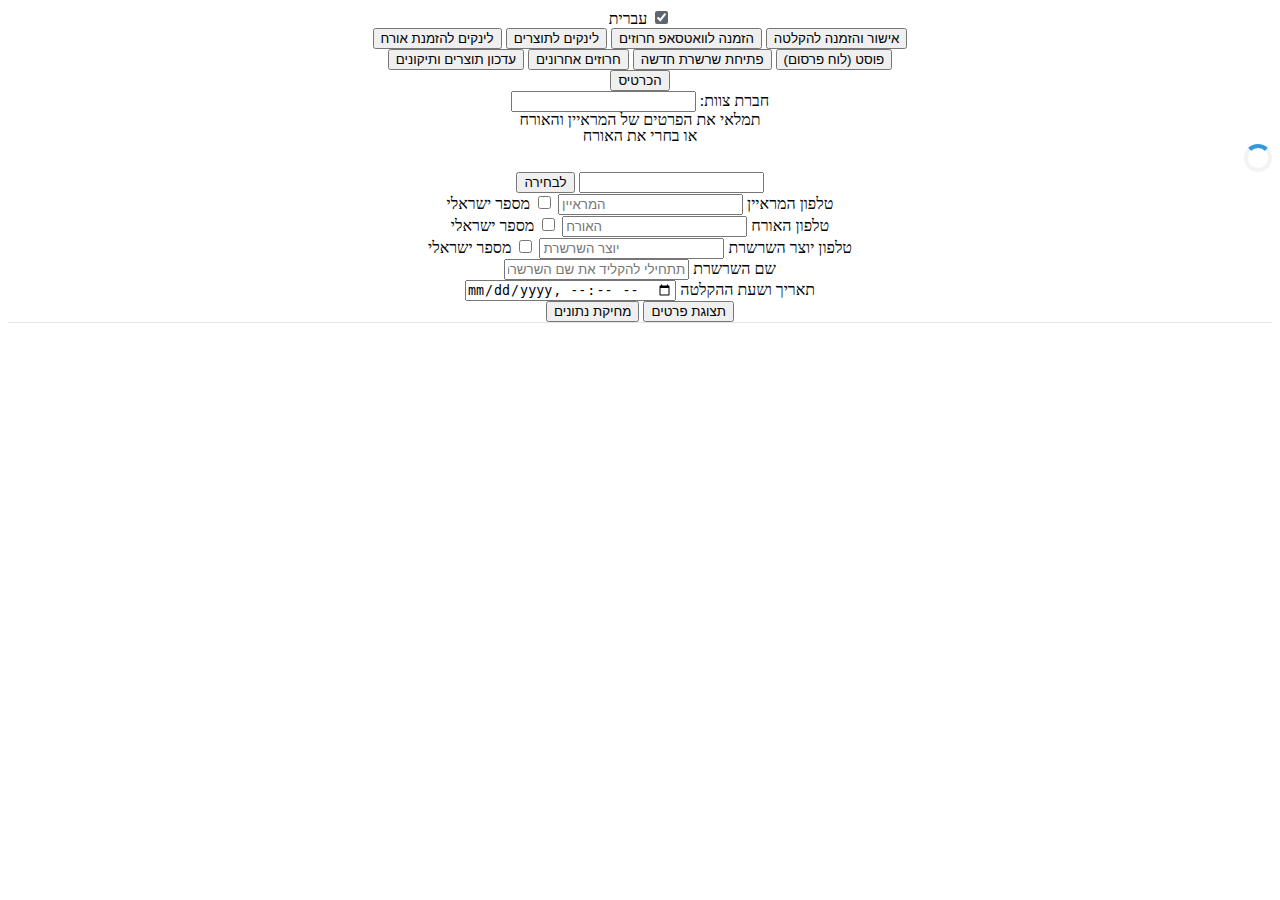
<file: preMesEng.html>
<!DOCTYPE html>
<html lang="en">
  
  <head>
    <meta charset="utf-8" />
    <meta name="viewport" content="width=device-width, initial-scale=1" />
    <title>M2W - הזמנה להקלטה אנגלית</title>
    <link
      rel="stylesheet"
      href="https://stackpath.bootstrapcdn.com/bootstrap/5.0.0-alpha1/css/bootstrap.min.css"
      integrity="sha384-r4NyP46KrjDleawBgD5tp8Y7UzmLA05oM1iAEQ17CSuDqnUK2+k9luXQOfXJCJ4I"
      crossorigin="anonymous"
    />
    <link href="style.css" rel="stylesheet" />
    <link
      rel="icon"
      href="https://www.svgrepo.com/show/106976/whatsapp.svg"
    />
    <style>
        .bd-placeholder-img {
          font-size: 1.125rem;
          text-anchor: middle;
          -webkit-user-select: none;
          -moz-user-select: none;
          -ms-user-select: none;
          user-select: none;
        }
  
        @media (min-width: 768px) {
          .bd-placeholder-img-lg {
            font-size: 3.5rem;
          }
        }
  
        .loader {
          border: 4px solid #f3f3f3;
          border-radius: 50%;
          border-top: 4px solid #3498db;
          width: 20px;
          height: 20px;
          animation: spin 2s linear infinite;
        }
        @keyframes spin {
          0% {
            transform: rotate(0deg);
          }
          100% {
            transform: rotate(360deg);
          }
        }
          h4 {
  text-align: left;
              direction: ltr;

}
      </style>
    <link
      href="https://fonts.googleapis.com/css?family=Playfair&#43;Display:700,900&amp;display=swap"
      rel="stylesheet"
    />
  </head>
  <body>
    <script>
      var collapseElementList = [].slice.call(
        document.querySelectorAll(".collapse")
      );
      var collapseList = collapseElementList.map(function (collapseEl) {
        return new bootstrap.Collapse(collapseEl);
      });

      var tooltipTriggerList = [].slice.call(
        document.querySelectorAll('[data-bs-toggle="tooltip"]')
      );
      var tooltipList = tooltipTriggerList.map(function (tooltipTriggerEl) {
        return new bootstrap.Tooltip(tooltipTriggerEl);
      });
    </script>
    <div class="form-control input-group-text" role="group">
              <div class="form-check form-switch">
        <input class="form-check-input" type="checkbox" id="switch" checked onclick="switchLang();">
        <label class="form-check-label" for="switch" id="switchLabel">עברית</label>
      </div>
      </div>
    <div class="form-control input-group-text" role="group">

      <button
        onclick="window.location.href='./preMes.html';"
        class="btn form-control btn-outline-secondary"
              id="toPreMes"
      >
        אישור והזמנה להקלטה
      </button>
      <button
        onclick="window.location.href='./rightAfterMes.html';"
        class="btn form-control btn-outline-secondary"
              id="toRightAfterMes"
      >
        הזמנה לוואטסאפ חרוזים
      </button>
      <button
        onclick="window.location.href='./postMes.html';"
        class="btn form-control btn-outline-secondary"
              id="toPostMes"
      >
        לינקים לתוצרים
      </button>
      <button
        onclick="window.location.href='./postMesInvite.html';"
        class="btn form-control btn-outline-secondary"
              id="toPostMesInvite"
      >
        לינקים להזמנת אורח
      </button>
      </div>
      <div class="form-control input-group-text" role="group">

      <button
        onclick="window.location.href='./socialPost.html';"
        class="btn form-control btn-outline-secondary"
              id="toSocialPost"
      >
        פוסט (לוח פרסום)
      </button>
      <button
        onclick="window.location.href='./newChain.html';"
        class="btn form-control btn-outline-secondary"
              id="toNewChain"
      >
        פתיחת שרשרת חדשה
      </button>
      <button
        onclick="window.location.href='./stuckMes.html';"
        class="btn form-control btn-outline-secondary"
              id="toStuckMes"
      >
        חרוזים אחרונים
      </button>
      <button
        onclick="window.location.href='./changeCRM.html';"
        class="btn form-control btn-outline-secondary"
              id="toChangeCRM"
      >
        עדכון תוצרים ותיקונים
      </button>
    </div>
      <div class="form-control input-group-text mb-3" role="group">
          <button
        onclick="window.location.href='./display.html';"
        class="btn form-control btn-outline-secondary"
              id="toDisplay"
      >
        הכרטיס
      </button>
      </div>
<div class="container">
  <div class="input-group mb-3">
   
   <span class="input-group-text">חברת צוות:</span>
   <input
   type="text"
   id="crewList"
   list="crew"
   autocomplete="off"
   class="form-control"
 />
 <datalist id="crew"> </datalist>
   </div>
  </div>

    <div class="container">
      <header class="blog-header py-3">
        <span class="position-relative start-50 input-group-text mb-3" text-align="center">תמלאי את הפרטים של המראיין והאורח</span>
        <div class="input-group mb-3">
            <span class="input-group-text">או בחרי את האורח</span>
            <div id="loader" class="loader"></div>
            <input
            type="text"
            id="peopleList"
            list="people"
            autocomplete="off"
            class="form-control"
          />
          <datalist id="people"> </datalist>
          
          <button onclick="submitData()" class="btn form-control btn-outline-secondary" id="submitData">
            לבחירה
          </button>
       </div>
        <div class="input-group mb-3">
          <span class="input-group-text" data-bs-toggle="popover" data-bs-trigger="hover focus" data-bs-toggle="tooltip" data-bs-placement="bottom" title="05_ _ _ _ _ _ _ _">טלפון המראיין</span>
          <input type="tel" id="interviewerPhone" class="form-control" placeholder="המראיין" autocomplete="off"/>
          <input class="form-check-input" type="checkbox" id="fixInterPhone">
          <label class="form-check-label" for="flexCheckChecked">
            מספר ישראלי
          </label>
        </div>
        <div class="input-group mb-3">
          <span class="input-group-text" data-bs-toggle="popover" data-bs-trigger="hover focus" data-bs-toggle="tooltip" data-bs-placement="bottom" title="05_ _ _ _ _ _ _ _">טלפון האורח</span>
          <input type="tel" id="guestPhone" class="form-control" placeholder="האורח" autocomplete="off"/>
          <input class="form-check-input" type="checkbox" id="fixGuestPhone">
          <label class="form-check-label" for="flexCheckChecked">
            מספר ישראלי
          </label>
        </div>
        <div class="input-group mb-3">
          <span
            class="input-group-text"
            data-bs-toggle="popover"
            data-bs-trigger="hover focus"
            data-bs-toggle="tooltip"
            data-bs-placement="bottom"
            title="05_ _ _ _ _ _ _ _"
            >טלפון יוצר השרשרת</span
          >
          <input
            type="tel"
            id="creatorPhone"
            class="form-control"
            placeholder="יוצר השרשרת"
            autocomplete="off"
          />
          <input
            class="form-check-input"
            type="checkbox"
            id="fixCreatorPhone"
          />
          <label class="form-check-label" for="flexCheckChecked">
            מספר ישראלי
          </label>
        </div>  
        <div class="input-group mb-3">
          <span class="input-group-text">שם השרשרת</span>
          <input class="form-control" list="chainsNames" id="chainName" placeholder="תתחילי להקליד את שם השרשרת..." autocomplete="off"/>
          <datalist id="chainsNames">
            
          </datalist>
        </div>
        <div class="input-group mb-3">
          <span class="input-group-text">תאריך ושעת ההקלטה</span>
          <input class="form-control" type="datetime-local" id="dateAndHour" autocomplete="off"/>
        </div>
        <div class="form-control input-group-text" role="group">
          <button onclick="submit()" class="btn form-control btn-outline-secondary" id="submit">
            תצוגת פרטים
          </button>
          <button onclick="reset()" class="btn form-control btn-outline-secondary" id="reset">
              מחיקת נתונים
            </button>
        </div>
        <div class="col-4 text-center"></div>
        <div class="col-4 d-flex justify-content-end align-items-center"></div>
      </header>
      <div class="container blog-post-meta py-3" id="preMes">
        <div class="col-auto">
          <h3 class="mb-0"><u>אישור רישום להקלטה</u></h3>
            <h6 class="mb-1 text-muted">לאחר מילוי הטופס</h6>
           
           <div class="row align-items-center">
    <div class="col">
           <div id="text1"></div>
                  </div>
                  <div class="col">
           <div id="text2"></div>
                  </div>
               <div class="col">
           <div id="text3"></div>
                  </div>
            </div>
            
        <div class="form-control input-group-text col-auto mb-2" role="group">
          
          <button
            type="button"
            class="btn form-control btn-outline-secondary"
            id="sendMes1"
            onclick="whatsAppMes('1_inter')"
          >
            שליחת הודעה למראיין
          </button>
             <button
            type="button"
            class="btn form-control btn-outline-secondary"
            id="sendMes2"
            onclick="whatsAppMes('2_creator')"
          >
             שליחת הודעה ליוצר השרשרת
          </button>
            <button
            type="button"
            class="btn form-control btn-outline-secondary"
            id="sendMes3"
            onclick="whatsAppMes('3_guest')"
          >
              שליחת הודעה לאורח
          </button>
          <button
            type="button"
            class="btn form-control btn-outline-secondary"
            id="copyMes1"
            onclick="copy('1')"
          >
            העתקת הודעה
          </button>
        </div>
        
           

            <h3 class="mb-0"><u>הזמנה להקלטה</u></h3>
              <h6 class="mb-1 text-muted">יום לפני ההקלטה</h6>
              <div class="row align-items-center">
    <div class="col">
           <div id="text4"></div>
                  </div>
                  <div class="col">
           <div id="text5"></div>
                  </div>
                  <div class="col">
           <div id="text6"></div>
                  </div>
                </div>
          <div class="form-control input-group-text col-auto mb-2" role="group">
            <button
              type="button"
              class="btn form-control btn-outline-secondary"
              id="sendMes4"
              onclick="whatsAppMes('4_guest')"
            >
              שליחת הודעה לאורח
            </button>
            <button
              type="button"
              class="btn form-control btn-outline-secondary"
              id="sendMes5"
              onclick="whatsAppMes('5_inter')"
            >
              שליחת הודעה למראיין</button>
            <button
              type="button"
              class="btn form-control btn-outline-secondary"
              id="sendMes6"
              onclick="whatsAppMes('6_creator')"
            >
              שליחת הודעה ליוצר השרשרת</button>
            <button
              type="button"
              class="btn form-control btn-outline-secondary"
              id="copyMes5"
              onclick="copy('5')"
            >
              העתקת הודעה
            </button>
          </div>
          <div id="text7"></div>
          <div class="form-control input-group-text col-auto mb-2" role="group">
            <button
              type="button"
              class="btn form-control btn-outline-secondary"
              id="sendMes7"
              onclick="whatsAppMes('7_guest')"
            >
              שליחת הודעה לאורח
            </button>
            <button
              type="button"
              class="btn form-control btn-outline-secondary"
              id="sendMes7"
              onclick="whatsAppMes('7_inter')"
            >
              שליחת הודעה למראיין
            </button>
              <button
              type="button"
              class="btn form-control btn-outline-secondary"
              id="sendMes7"
              onclick="whatsAppMes('7_creator')"
            >
              שליחת הודעה ליוצר השרשרת
            </button>
            <button
              type="button"
              class="btn form-control btn-outline-secondary"
              id="copyMes7"
              onclick="copy('7')"
            >
              העתקת הודעה
            </button>
          </div>
            <h3 class="mb-0"><u>הזמנה להקלטה במייל</u></h3>
              <h6 class="mb-1 text-muted">יום לפני ההקלטה</h6>
              <div class="row align-items-center">
                  <div id="text8"></div>
                 <div class="form-control input-group-text col-auto mb-2" role="group">
                  <button
                  type="button"
                  class="btn form-control btn-outline-secondary"
                  id="sendMes8"
                  onclick="email('8')"
                >
                  שליחת הודעה לאורח במייל
                </button>
                  <button
                  type="button"
                  class="btn form-control btn-outline-secondary"
                  id="copyMes8"
                  onclick="copy('8')"
                >
                  העתקת הודעה
                </button>
                  </div>
            </div>
      </div>
    </div>
      </div>
    <script
    
      src="https://cdn.jsdelivr.net/npm/popper.js@1.16.0/dist/umd/popper.min.js"
      integrity="sha384-Q6E9RHvbIyZFJoft+2mJbHaEWldlvI9IOYy5n3zV9zzTtmI3UksdQRVvoxMfooAo"
      crossorigin="anonymous"
    ></script>
    <script
      src="https://stackpath.bootstrapcdn.com/bootstrap/5.0.0-alpha1/js/bootstrap.min.js"
      integrity="sha384-oesi62hOLfzrys4LxRF63OJCXdXDipiYWBnvTl9Y9/TRlw5xlKIEHpNyvvDShgf/"
      crossorigin="anonymous"
    ></script>
    <script src="preMesEng.js"></script> 
  </body>
</html>
</file>
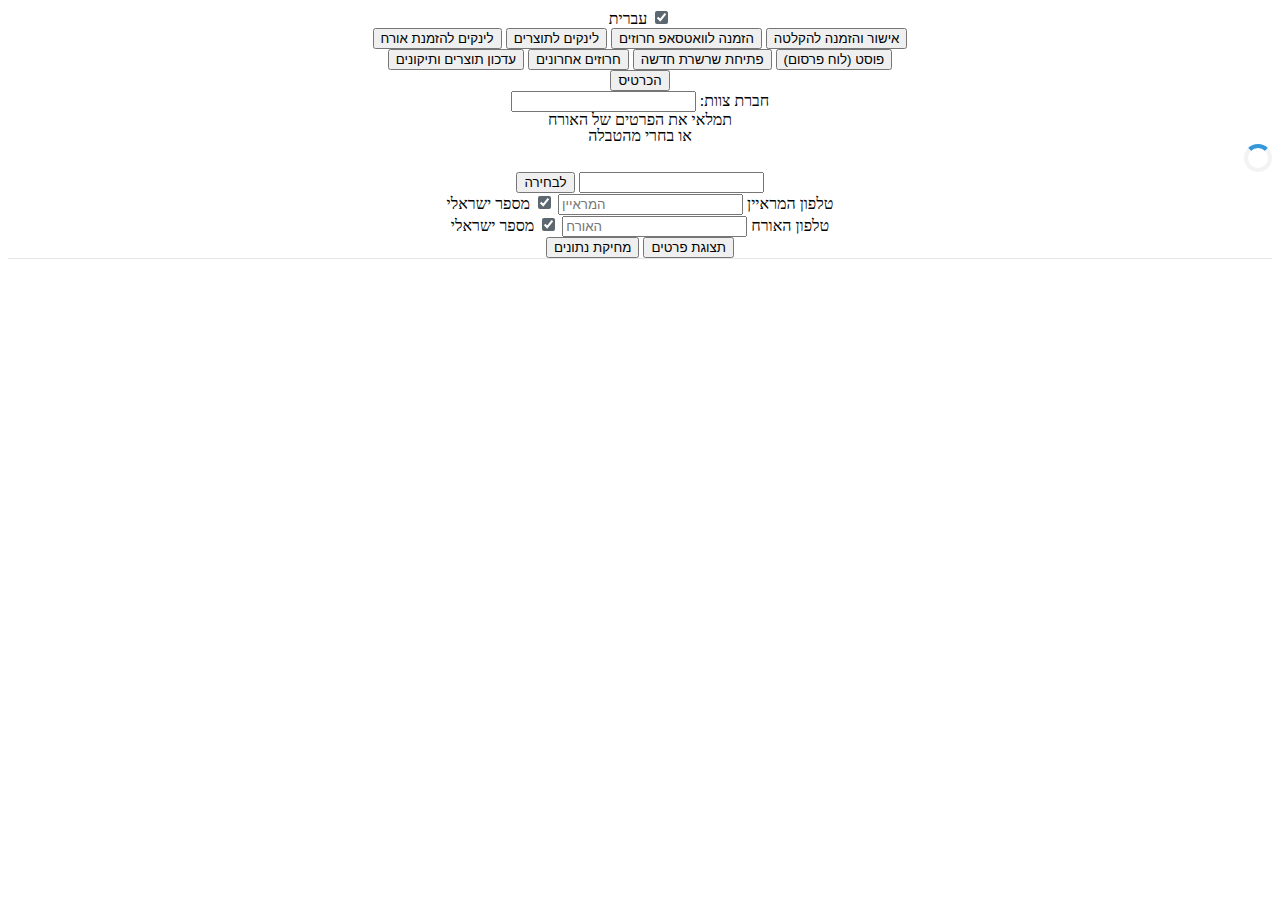
<file: rightAfterMes.html>
<!DOCTYPE html>
<html lang="en">
  <head>
    <meta charset="utf-8" />
    <meta name="viewport" content="width=device-width, initial-scale=1" />
    <title>M2W - הזמנה לוואטסאפ חרוזים</title>
    <link
      rel="stylesheet"
      href="https://stackpath.bootstrapcdn.com/bootstrap/5.0.0-alpha1/css/bootstrap.min.css"
      integrity="sha384-r4NyP46KrjDleawBgD5tp8Y7UzmLA05oM1iAEQ17CSuDqnUK2+k9luXQOfXJCJ4I"
      crossorigin="anonymous"
    />
    <link href="./style.css" rel="stylesheet" />
    <link
      rel="icon"
      href="https://www.svgrepo.com/show/106976/whatsapp.svg"
    />
    <style>
      .bd-placeholder-img {
        font-size: 1.125rem;
        text-anchor: middle;
        -webkit-user-select: none;
        -moz-user-select: none;
        -ms-user-select: none;
        user-select: none;
      }

      @media (min-width: 768px) {
        .bd-placeholder-img-lg {
          font-size: 3.5rem;
        }
      }

      .loader {
        border: 4px solid #f3f3f3;
        border-radius: 50%;
        border-top: 4px solid #3498db;
        width: 20px;
        height: 20px;
        animation: spin 2s linear infinite;
      }
      @keyframes spin {
        0% {
          transform: rotate(0deg);
        }
        100% {
          transform: rotate(360deg);
        }
      }
    </style>
    <link
      href="https://fonts.googleapis.com/css?family=Playfair&#43;Display:700,900&amp;display=swap"
      rel="stylesheet"
/>
  </head>
  <body>
    <script src="https://smtpjs.com/v3/smtp.js"></script>
    <script>
      var collapseElementList = [].slice.call(
        document.querySelectorAll(".collapse")
      );
      var collapseList = collapseElementList.map(function (collapseEl) {
        return new bootstrap.Collapse(collapseEl);
      });

      var tooltipTriggerList = [].slice.call(
        document.querySelectorAll('[data-bs-toggle="tooltip"]')
      );
      var tooltipList = tooltipTriggerList.map(function (tooltipTriggerEl) {
        return new bootstrap.Tooltip(tooltipTriggerEl);
      });
    </script>
    
    <div class="form-control input-group-text" role="group">
              <div class="form-check form-switch">
        <input class="form-check-input" type="checkbox" id="switch" checked onclick="switchLang();">
        <label class="form-check-label" for="switch" id="switchLabel">עברית</label>
      </div>
      </div>
    <div class="form-control input-group-text" role="group">

      <button
        onclick="window.location.href='./preMes.html';"
        class="btn form-control btn-outline-secondary"
              id="toPreMes"
      >
        אישור והזמנה להקלטה
      </button>
      <button
        onclick="window.location.href='./rightAfterMes.html';"
        class="btn form-control btn-outline-secondary"
              id="toRightAfterMes"
      >
        הזמנה לוואטסאפ חרוזים
      </button>
      <button
        onclick="window.location.href='./postMes.html';"
        class="btn form-control btn-outline-secondary"
              id="toPostMes"
      >
        לינקים לתוצרים
      </button>
      <button
        onclick="window.location.href='./postMesInvite.html';"
        class="btn form-control btn-outline-secondary"
              id="toPostMesInvite"
      >
        לינקים להזמנת אורח
      </button>
      </div>
      <div class="form-control input-group-text" role="group">

      <button
        onclick="window.location.href='./socialPost.html';"
        class="btn form-control btn-outline-secondary"
              id="toSocialPost"
      >
        פוסט (לוח פרסום)
      </button>
      <button
        onclick="window.location.href='./newChain.html';"
        class="btn form-control btn-outline-secondary"
              id="toNewChain"
      >
        פתיחת שרשרת חדשה
      </button>
      <button
        onclick="window.location.href='./stuckMes.html';"
        class="btn form-control btn-outline-secondary"
              id="toStuckMes"
      >
        חרוזים אחרונים
      </button>
      <button
        onclick="window.location.href='./changeCRM.html';"
        class="btn form-control btn-outline-secondary"
              id="toChangeCRM"
      >
        עדכון תוצרים ותיקונים
      </button>
    </div>
      <div class="form-control input-group-text mb-3" role="group">
          <button
        onclick="window.location.href='./display.html';"
        class="btn form-control btn-outline-secondary"
              id="toDisplay"
      >
        הכרטיס
      </button>
      </div>
    <div class="container">
    <div class="input-group mb-3">
     
     <span class="input-group-text">חברת צוות:</span>
     <input
     type="text"
     id="crewList"
     list="crew"
     autocomplete="off"
     class="form-control"
   />
   <datalist id="crew"> </datalist>
     </div>
    </div>
  
    <div class="container">
      <header class="blog-header py-3">
        <span class="position-relative start-50 input-group-text mb-3" text-align="center">תמלאי את הפרטים של האורח</span>
        <div class="input-group mb-3">
          <span class="input-group-text">או בחרי מהטבלה</span>
          <div id="loader" class="loader"></div>
          <input
          type="text"
          id="peopleList"
          list="people"
          autocomplete="off"
          class="form-control"
        />
        <datalist id="people"> </datalist>
        
        <button onclick="submitData()" class="btn form-control btn-outline-secondary" id="submitData">
          לבחירה
        </button>
     </div>
       <div class="input-group mb-3">
          <span
            class="input-group-text"
            data-bs-toggle="popover"
            data-bs-trigger="hover focus"
            data-bs-toggle="tooltip"
            data-bs-placement="bottom"
            title="05_ _ _ _ _ _ _ _"
            >טלפון המראיין</span
          >
          <input
            type="tel"
            id="interviewerPhone"
            class="form-control"
            placeholder="המראיין"
            autocomplete="off"
          />
          <input
            class="form-check-input"
            type="checkbox"
            id="fixInterPhone"
            checked
          />
          <label class="form-check-label" for="flexCheckChecked">
            מספר ישראלי
          </label>
        </div>
        <div class="input-group mb-3">
          <span
            class="input-group-text"
            data-bs-toggle="popover"
            data-bs-trigger="hover focus"
            data-bs-toggle="tooltip"
            data-bs-placement="bottom"
            title="05_ _ _ _ _ _ _ _"
            >טלפון האורח</span
          >
          <input
            type="tel"
            id="guestPhone"
            class="form-control"
            placeholder="האורח"
            autocomplete="off"
          />
          <input
            class="form-check-input"
            type="checkbox"
            id="fixGuestPhone"
            checked
          />
          <label class="form-check-label" for="flexCheckChecked">
            מספר ישראלי
          </label>
        </div>
        
         
       
        <div class="form-control input-group-text" role="group">
          <button onclick="submit()" class="btn form-control btn-outline-secondary" id="submit">
            תצוגת פרטים
          </button>
          <button onclick="reset()" class="btn form-control btn-outline-secondary" id="reset">
              מחיקת נתונים
            </button>
        </div>
        <div class="col-4 text-center"></div>
        <div class="col-4 d-flex justify-content-end align-items-center"></div>
      </header>    
      <div class="container blog-post-meta py-3" id="afterMes">
          <div class="col-auto">
              <h3 class="mb-0"><u>הזמנה לוואטסאפ חרוזים</u></h3>
            <h6 class="mb-1 text-muted">מיד אחרי ההקלטה</h6>
            <div class="row align-items-center">
              
             <div class="col">
           <div id="text1"></div>
                  </div>
                  <div class="col">
           <div id="text2"></div>
                  </div>
                </div> 
            <div class="form-control input-group-text col-auto mb-2" role="group">
            <button
              type="button"
              class="btn form-control btn-outline-secondary"
              id="sendMes1"
              onclick="whatsAppMes('1_guest')"
            >
              שליחת הודעה לאורח
            </button>
            <button
              type="button"
              class="btn form-control btn-outline-secondary"
              id="sendMes2"
              onclick="whatsAppMes('2_inter')"
            >
              שליחת הודעה למראיין</button>
            <button
              type="button"
              class="btn form-control btn-outline-secondary"
              id="copyMes2"
              onclick="copy('1')"
            >
              העתקת הודעה
            </button>
          </div>   
              <div id="text3"></div>
                <div class="form-control input-group-text col-auto mb-2" role="group">
                    <button type="button" class="btn form-control btn-outline-secondary" id="sendMes3" onclick="whatsAppMes('3_guest')">שליחת הודעה לאורח</button>
                     <button type="button" class="btn form-control btn-outline-secondary" id="sendMes3" onclick="whatsAppMes('3_inter')">שליחת הודעה למראיין</button>
                    <button type="button" class="btn form-control btn-outline-secondary" id="copyMes3" onclick="copy('3')">העתקת הודעה</button>
                  </div>
                <div id="text4"></div>
                 
                <div class="form-control input-group-text col-auto mb-2" role="group">
                    <button type="button" class="btn form-control btn-outline-secondary" id="sendMes4" onclick="whatsAppMes('4_guest')">שליחת הודעה לאורח</button>
                    <button type="button" class="btn form-control btn-outline-secondary" id="sendMes4" onclick="whatsAppMes('4_inter')">שליחת הודעה למראיין</button>
                    <button type="button" class="btn form-control btn-outline-secondary" id="copyMes4" onclick="copy('4')">העתקת הודעה</button>
                  </div>
                  
                <div id="text5"></div>
                <div class="form-control input-group-text col-auto mb-2" role="group">
                    <button type="button" class="btn form-control btn-outline-secondary" id="sendMes5" onclick="whatsAppMes('5_guest')">שליחת הודעה לאורח</button>
                    <button type="button" class="btn form-control btn-outline-secondary" id="sendMes5" onclick="whatsAppMes('5_inter')">שליחת הודעה למראיין</button>
                    <button type="button" class="btn form-control btn-outline-secondary" id="copyMes5" onclick="copy('5')">העתקת הודעה</button>
                  </div>
                  <div id="text6"></div>
                <div class="form-control input-group-text col-auto mb-2" role="group">
                    <button type="button" class="btn form-control btn-outline-secondary" id="sendMes5" onclick="whatsAppMes('6_guest')">שליחת הודעה לאורח</button>
                    <button type="button" class="btn form-control btn-outline-secondary" id="sendMes6" onclick="whatsAppMes('6_inter')">שליחת הודעה למראיין</button>
                    <button type="button" class="btn form-control btn-outline-secondary" id="copyMes5" onclick="copy('6')">העתקת הודעה</button>
                  </div>
                       <div id="text7"></div>
                <div class="form-control input-group-text col-auto mb-2" role="group">
                    <button type="button" class="btn form-control btn-outline-secondary" id="sendMes5" onclick="whatsAppMes('7_guest')">שליחת הודעה לאורח</button>
                    <button type="button" class="btn form-control btn-outline-secondary" id="sendMes6" onclick="whatsAppMes('7_inter')">שליחת הודעה למראיין</button>
                    <button type="button" class="btn form-control btn-outline-secondary" id="copyMes5" onclick="copy('7')">העתקת הודעה</button>
                  </div>
            </div>
          </div>
          
      <script
        src="https://cdn.jsdelivr.net/npm/popper.js@1.16.0/dist/umd/popper.min.js"
        integrity="sha384-Q6E9RHvbIyZFJoft+2mJbHaEWldlvI9IOYy5n3zV9zzTtmI3UksdQRVvoxMfooAo"
        crossorigin="anonymous"
      ></script>
      <script
        src="https://stackpath.bootstrapcdn.com/bootstrap/5.0.0-alpha1/js/bootstrap.min.js"
        integrity="sha384-oesi62hOLfzrys4LxRF63OJCXdXDipiYWBnvTl9Y9/TRlw5xlKIEHpNyvvDShgf/"
        crossorigin="anonymous"
      ></script>
      <script type="text/javascript" src='./rightAfterMes.js'></script>
    </body>
  </html>
</file>
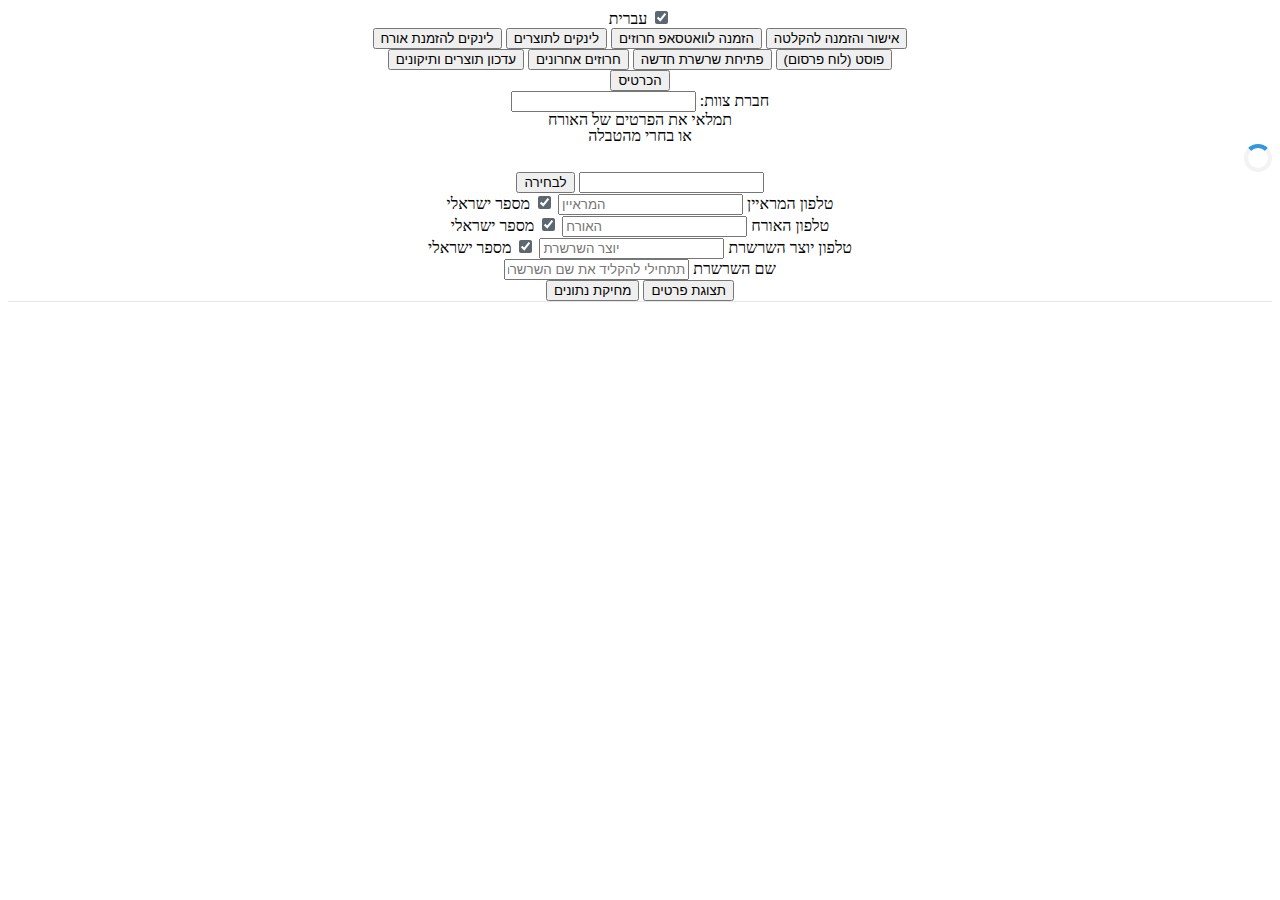
<file: socialPost.html>
<!DOCTYPE html>
<html lang="en">
  <head>
    <meta charset="utf-8" />
    <meta name="viewport" content="width=device-width, initial-scale=1" />
    <title>M2W - פוסט</title>
    <link
      rel="stylesheet"
      href="https://stackpath.bootstrapcdn.com/bootstrap/5.0.0-alpha1/css/bootstrap.min.css"
      integrity="sha384-r4NyP46KrjDleawBgD5tp8Y7UzmLA05oM1iAEQ17CSuDqnUK2+k9luXQOfXJCJ4I"
      crossorigin="anonymous"
    />
    <link href="./style.css" rel="stylesheet" />
    <link rel="icon" href="https://www.svgrepo.com/show/106976/whatsapp.svg" />
    <style>
      .bd-placeholder-img {
        font-size: 1.125rem;
        text-anchor: middle;
        -webkit-user-select: none;
        -moz-user-select: none;
        -ms-user-select: none;
        user-select: none;
      }

      @media (min-width: 768px) {
        .bd-placeholder-img-lg {
          font-size: 3.5rem;
        }
      }

      .loader {
        border: 4px solid #f3f3f3;
        border-radius: 50%;
        border-top: 4px solid #3498db;
        width: 20px;
        height: 20px;
        animation: spin 2s linear infinite;
      }
      @keyframes spin {
        0% {
          transform: rotate(0deg);
        }
        100% {
          transform: rotate(360deg);
        }
      }
    </style>
    <link
      href="https://fonts.googleapis.com/css?family=Playfair&#43;Display:700,900&amp;display=swap"
      rel="stylesheet"
    />
  </head>
  <body>
    <script>
      var collapseElementList = [].slice.call(
        document.querySelectorAll(".collapse")
      );
      var collapseList = collapseElementList.map(function (collapseEl) {
        return new bootstrap.Collapse(collapseEl);
      });

      var tooltipTriggerList = [].slice.call(
        document.querySelectorAll('[data-bs-toggle="tooltip"]')
      );
      var tooltipList = tooltipTriggerList.map(function (tooltipTriggerEl) {
        return new bootstrap.Tooltip(tooltipTriggerEl);
      });
    </script>
      
    <div class="form-control input-group-text" role="group">
              <div class="form-check form-switch">
        <input class="form-check-input" type="checkbox" id="switch" checked onclick="switchLang();">
        <label class="form-check-label" for="switch" id="switchLabel">עברית</label>
      </div>
      </div>
    <div class="form-control input-group-text" role="group">

      <button
        onclick="window.location.href='./preMes.html';"
        class="btn form-control btn-outline-secondary"
              id="toPreMes"
      >
        אישור והזמנה להקלטה
      </button>
      <button
        onclick="window.location.href='./rightAfterMes.html';"
        class="btn form-control btn-outline-secondary"
              id="toRightAfterMes"
      >
        הזמנה לוואטסאפ חרוזים
      </button>
      <button
        onclick="window.location.href='./postMes.html';"
        class="btn form-control btn-outline-secondary"
              id="toPostMes"
      >
        לינקים לתוצרים
      </button>
      <button
        onclick="window.location.href='./postMesInvite.html';"
        class="btn form-control btn-outline-secondary"
              id="toPostMesInvite"
      >
        לינקים להזמנת אורח
      </button>
      </div>
      <div class="form-control input-group-text" role="group">

      <button
        onclick="window.location.href='./socialPost.html';"
        class="btn form-control btn-outline-secondary"
              id="toSocialPost"
      >
        פוסט (לוח פרסום)
      </button>
      <button
        onclick="window.location.href='./newChain.html';"
        class="btn form-control btn-outline-secondary"
              id="toNewChain"
      >
        פתיחת שרשרת חדשה
      </button>
      <button
        onclick="window.location.href='./stuckMes.html';"
        class="btn form-control btn-outline-secondary"
              id="toStuckMes"
      >
        חרוזים אחרונים
      </button>
      <button
        onclick="window.location.href='./changeCRM.html';"
        class="btn form-control btn-outline-secondary"
              id="toChangeCRM"
      >
        עדכון תוצרים ותיקונים
      </button>
    </div>
      <div class="form-control input-group-text mb-3" role="group">
          <button
        onclick="window.location.href='./display.html';"
        class="btn form-control btn-outline-secondary"
              id="toDisplay"
      >
        הכרטיס
      </button>
      </div>
    <div class="container">
      <div class="input-group mb-3">
        <span class="input-group-text">חברת צוות:</span>
        <input
          type="text"
          id="crewList"
          list="crew"
          autocomplete="off"
          class="form-control"
        />
        <datalist id="crew"> </datalist>
      </div>
    </div>
    <div class="container">
      <header class="blog-header py-3">
        <span
          class="position-relative start-50 input-group-text mb-3"
          text-align="center"
          >תמלאי את הפרטים של האורח</span
        >
        <div class="input-group mb-3">
          <span class="input-group-text">או בחרי מהטבלה</span>
          <div id="loader" class="loader"></div>
          <input
            type="text"
            id="peopleList"
            list="people"
            autocomplete="off"
            class="form-control"
          />
          <datalist id="people"> </datalist>

          <button
            onclick="submitData()"
            class="btn form-control btn-outline-secondary"
            id="submitData"
          >
            לבחירה
          </button>
        </div>
        <div class="input-group mb-3">
          <span
            class="input-group-text"
            data-bs-toggle="popover"
            data-bs-trigger="hover focus"
            data-bs-toggle="tooltip"
            data-bs-placement="bottom"
            title="05_ _ _ _ _ _ _ _"
            >טלפון המראיין</span
          >
          <input
            type="tel"
            id="interviewerPhone"
            class="form-control"
            placeholder="המראיין"
            autocomplete="off"
          />
          <input
            class="form-check-input"
            type="checkbox"
            id="fixInterPhone"
            checked
          />
          <label class="form-check-label" for="flexCheckChecked">
            מספר ישראלי
          </label>
        </div>
        <div class="input-group mb-3">
          <span
            class="input-group-text"
            data-bs-toggle="popover"
            data-bs-trigger="hover focus"
            data-bs-toggle="tooltip"
            data-bs-placement="bottom"
            title="05_ _ _ _ _ _ _ _"
            >טלפון האורח</span
          >
          <input
            type="tel"
            id="guestPhone"
            class="form-control"
            placeholder="האורח"
            autocomplete="off"
          />
          <input
            class="form-check-input"
            type="checkbox"
            id="fixGuestPhone"
            checked
          />
          <label class="form-check-label" for="flexCheckChecked">
            מספר ישראלי
          </label>
        </div>
        <div class="input-group mb-3">
          <span
            class="input-group-text"
            data-bs-toggle="popover"
            data-bs-trigger="hover focus"
            data-bs-toggle="tooltip"
            data-bs-placement="bottom"
            title="05_ _ _ _ _ _ _ _"
            >טלפון יוצר השרשרת</span
          >
          <input
            type="tel"
            id="creatorPhone"
            class="form-control"
            placeholder="יוצר השרשרת"
            autocomplete="off"
          />
          <input
            class="form-check-input"
            type="checkbox"
            id="fixCreatorPhone"
            checked
          />
          <label class="form-check-label" for="flexCheckChecked">
            מספר ישראלי
          </label>
        </div>
        <div class="input-group mb-3">
          <span class="input-group-text">שם השרשרת</span>
          <input
            class="form-control"
            list="chainsNames"
            id="chainName"
            placeholder="תתחילי להקליד את שם השרשרת..."
            autocomplete="off"
          />
          <datalist id="chainsNames"> </datalist>
        </div>
        <div class="form-control input-group-text" role="group">
          <button
            onclick="submit()"
            class="btn form-control btn-outline-secondary"
            id="submit"
          >
            תצוגת פרטים
          </button>
          <button
            onclick="reset()"
            class="btn form-control btn-outline-secondary"
            id="reset"
          >
            מחיקת נתונים
          </button>
        </div>
        <div class="col-4 text-center"></div>
        <div class="col-4 d-flex justify-content-end align-items-center"></div>
      </header>
      <div class="container blog-post-meta py-3" id="post">
        <div class="col-auto">
          <h3 class="mb-0"><u>פוסט</u></h3>
          <h6 class="mb-1 text-muted">כמו בלוח פרסום</h6>
          <div id="text1"></div>
          <div class="form-control input-group-text col-auto mb-2" role="group">
            <button
              type="button"
              class="btn form-control btn-outline-secondary"
              id="sendMes1"
              onclick="whatsAppMes('1_guest')"
            >
              שליחת הודעה לאורח
            </button>
            <button
              type="button"
              class="btn form-control btn-outline-secondary"
              id="copyMes1"
              onclick="copy('1')"
            >
              העתקת הודעה
            </button>
          </div>
           <div id="text2"></div>
          <div class="form-control input-group-text col-auto mb-2" role="group">
            <button
              type="button"
              class="btn form-control btn-outline-secondary"
              id="sendMes2"
              onclick="whatsAppMes('2_inter')"
            >
              שליחת הודעה למראיין
            </button>
            <button
              type="button"
              class="btn form-control btn-outline-secondary"
              id="copyMes2"
              onclick="copy('2')"
            >
              העתקת הודעה
            </button>
          </div>
             <div id="text3"></div>
          <div class="form-control input-group-text col-auto mb-2" role="group">
            <button
              type="button"
              class="btn form-control btn-outline-secondary"
              id="sendMes3"
              onclick="whatsAppMes('3_creator')"
            >
              שליחת הודעה ליוצר השרשרת
            </button>
            <button
              type="button"
              class="btn form-control btn-outline-secondary"
              id="copyMes3"
              onclick="copy('3')"
            >
              העתקת הודעה
            </button>
          </div>
           <div id="text4"></div>
          <div class="form-control input-group-text col-auto mb-2" role="group">
              <button
              type="button"
              class="btn form-control btn-outline-secondary"
              id="sendMes4"
              onclick="whatsAppMes('4_guest')"
            >
              שליחת הודעה לאורח
            </button>
            <button
              type="button"
              class="btn form-control btn-outline-secondary"
              id="sendMes4"
              onclick="whatsAppMes('4_inter')"
            >
              שליחת הודעה למראיין
            </button>
               <button
              type="button"
              class="btn form-control btn-outline-secondary"
              id="sendMes4"
              onclick="whatsAppMes('4_creator')"
            >
              שליחת הודעה ליוצר השרשרת
            </button>
              <button
              type="button"
              class="btn form-control btn-outline-secondary"
              id="sendMes4"
              onclick="whatsAppMes('4_crew')"
            >
              שליחת הודעה לחברת הצוות
            </button>
            <button
              type="button"
              class="btn form-control btn-outline-secondary"
              id="copyMes4"
              onclick="copy('4')"
            >
              העתקת הודעה
            </button>
          </div>
         <div id="text5"></div>
          <div class="form-control input-group-text col-auto mb-2" role="group">
              <button
              type="button"
              class="btn form-control btn-outline-secondary"
              id="sendMes5"
              onclick="whatsAppMes('5_guest')"
            >
              שליחת הודעה לאורח
            </button>
            <button
              type="button"
              class="btn form-control btn-outline-secondary"
              id="sendMes5"
              onclick="whatsAppMes('5_inter')"
            >
              שליחת הודעה למראיין
            </button>
                 <button
              type="button"
              class="btn form-control btn-outline-secondary"
              id="sendMes5"
              onclick="whatsAppMes('5_creator')"
            >
              שליחת הודעה ליוצר השרשרת
            </button>
              <button
              type="button"
              class="btn form-control btn-outline-secondary"
              id="sendMes5"
              onclick="whatsAppMes('5_crew')"
            >
              שליחת הודעה לחברת הצוות
            </button>
            <button
              type="button"
              class="btn form-control btn-outline-secondary"
              id="copyMes5"
              onclick="copy('5')"
            >
              העתקת הודעה
            </button>
          </div>
            <div id="text6"></div>
          <div class="form-control input-group-text col-auto mb-2" role="group">
              <button
              type="button"
              class="btn form-control btn-outline-secondary"
              id="sendMes6"
              onclick="whatsAppMes('6_guest')"
            >
              שליחת הודעה לאורח
            </button>
            <button
              type="button"
              class="btn form-control btn-outline-secondary"
              id="sendMes6"
              onclick="whatsAppMes('6_inter')"
            >
              שליחת הודעה למראיין
            </button>
                 <button
              type="button"
              class="btn form-control btn-outline-secondary"
              id="sendMes6"
              onclick="whatsAppMes('6_creator')"
            >
              שליחת הודעה ליוצר השרשרת
            </button>
              <button
              type="button"
              class="btn form-control btn-outline-secondary"
              id="sendMes6"
              onclick="whatsAppMes('6_crew')"
            >
              שליחת הודעה לחברת הצוות
            </button>
            <button
              type="button"
              class="btn form-control btn-outline-secondary"
              id="copyMes6"
              onclick="copy('6')"
            >
              העתקת הודעה
            </button>
          </div>
          <h3 class="mb-0"><u>הודעה משתנה</u></h3>
          <h6 class="mb-1 text-muted">לשליחה בחגים ומועדים</h6>
             <div id="text7"></div>
          <div class="form-control input-group-text col-auto mb-2" role="group">
            <button
              type="button"
              class="btn form-control btn-outline-secondary"
              id="sendMes7"
              onclick="whatsAppMes('7_guest')"
            >
              שליחת הודעה לאורח
            </button>
            <button
              type="button"
              class="btn form-control btn-outline-secondary"
              id="copyMes7"
              onclick="copy('7')"
            >
              העתקת הודעה
            </button>
          </div>
           <div id="text8"></div>
          <div class="form-control input-group-text col-auto mb-2" role="group">
            <button
              type="button"
              class="btn form-control btn-outline-secondary"
              id="sendMes8"
              onclick="whatsAppMes('8_guest')"
            >
              שליחת הודעה לאורח
            </button>
            <button
              type="button"
              class="btn form-control btn-outline-secondary"
              id="copyMes8"
              onclick="copy('8')"
            >
              העתקת הודעה
            </button>
          </div>
        </div>
      </div>
    </div>

    <script
      src="https://cdn.jsdelivr.net/npm/popper.js@1.16.0/dist/umd/popper.min.js"
      integrity="sha384-Q6E9RHvbIyZFJoft+2mJbHaEWldlvI9IOYy5n3zV9zzTtmI3UksdQRVvoxMfooAo"
      crossorigin="anonymous"
    ></script>
    <script
      src="https://stackpath.bootstrapcdn.com/bootstrap/5.0.0-alpha1/js/bootstrap.min.js"
      integrity="sha384-oesi62hOLfzrys4LxRF63OJCXdXDipiYWBnvTl9Y9/TRlw5xlKIEHpNyvvDShgf/"
      crossorigin="anonymous"
    ></script>
    <script type="text/javascript" src="./socialPost.js"></script>
  </body>
</html>
</file>
<file: style.css>
/* stylelint-disable selector-list-comma-newline-after */
.blog-header {
  line-height: 1;
  border-bottom: 1px solid #e5e5e5;
}
.form-check-input {
  text-align: right;
}
#preMes {
  visibility: hidden;
}
#post {
  visibility: hidden;
}
#newChain {
  visibility: hidden;
}
#lab {
  text-align: right;
  direction: right;
}
#postMes {
  visibility: hidden;
}
#stuckMes {
  visibility: hidden;
}
#afterMes {
  visibility: hidden;
}
#displaying {
  visibility: hidden;
}
body {
  direction: rtl;
  text-align: center;
}
button {
  direction: ltr;
}
button:hover {
  color: black;

  background-color: rgba(233, 236, 239, 255);
}
img {
  visibility: hidden;
  width: 10%;
}
.blog-header-logo {
  font-family: "Playfair Display", Georgia, "Times New Roman", serif;
  font-size: 2.25rem;
}

.blog-header-logo:hover {
  text-decoration: none;
}
.form-check-input {
  accent-color: #5d6770;
}
h1 {
  font-family: "Playfair Display", Georgia, "Times New Roman", serif;
}
h4 {
  text-align: right;
}
.display-4 {
  font-size: 2.5rem;
}
 
@media (min-width: 768px) {
  .display-4 {
    font-size: 3rem;
  }
#optionsStuck{
        text-align: left;
    }
}
@media (max-width: 768px) {
  .input-group-text {
    flex-wrap: wrap;
  }

  .helper {
    display: none;
  }
#optionsStuck{
        text-align:inherit;
    }
}

.nav-scroller {
  position: relative;
  z-index: 2;
  height: 2.75rem;
  overflow-y: hidden;
}

.nav-scroller .nav {
  display: flex;
  flex-wrap: nowrap;
  padding-bottom: 1rem;
  margin-top: -1px;
  overflow-x: auto;
  text-align: center;
  white-space: nowrap;
  -webkit-overflow-scrolling: touch;
}

.nav-scroller .nav-link {
  padding-top: 0.75rem;
  padding-bottom: 0.75rem;
  font-size: 0.875rem;
}

.card-img-right {
  height: 100%;
  border-radius: 0 3px 3px 0;
}

.flex-auto {
  flex: 0 0 auto;
}

.h-250 {
  height: 250px;
}
@media (min-width: 768px) {
  .h-md-250 {
    height: 250px;
  }
}

/* Pagination */
.blog-pagination {
  margin-bottom: 4rem;
}
.blog-pagination > .btn {
  border-radius: 2rem;
}

/*
 * Blog posts
 */
.blog-post {
  margin-bottom: 4rem;
}
.blog-post-title {
  margin-bottom: 0.25rem;
  font-size: 2.5rem;
}
.blog-post-meta {
  margin-bottom: 1.25rem;
  color: #727272;
}

/*
 * Footer
 */
.blog-footer {
  padding: 2.5rem 0;
  color: #727272;
  text-align: center;
  background-color: #f9f9f9;
  border-top: 0.05rem solid #e5e5e5;
}
.blog-footer p:last-child {
  margin-bottom: 0;
}
</file>
